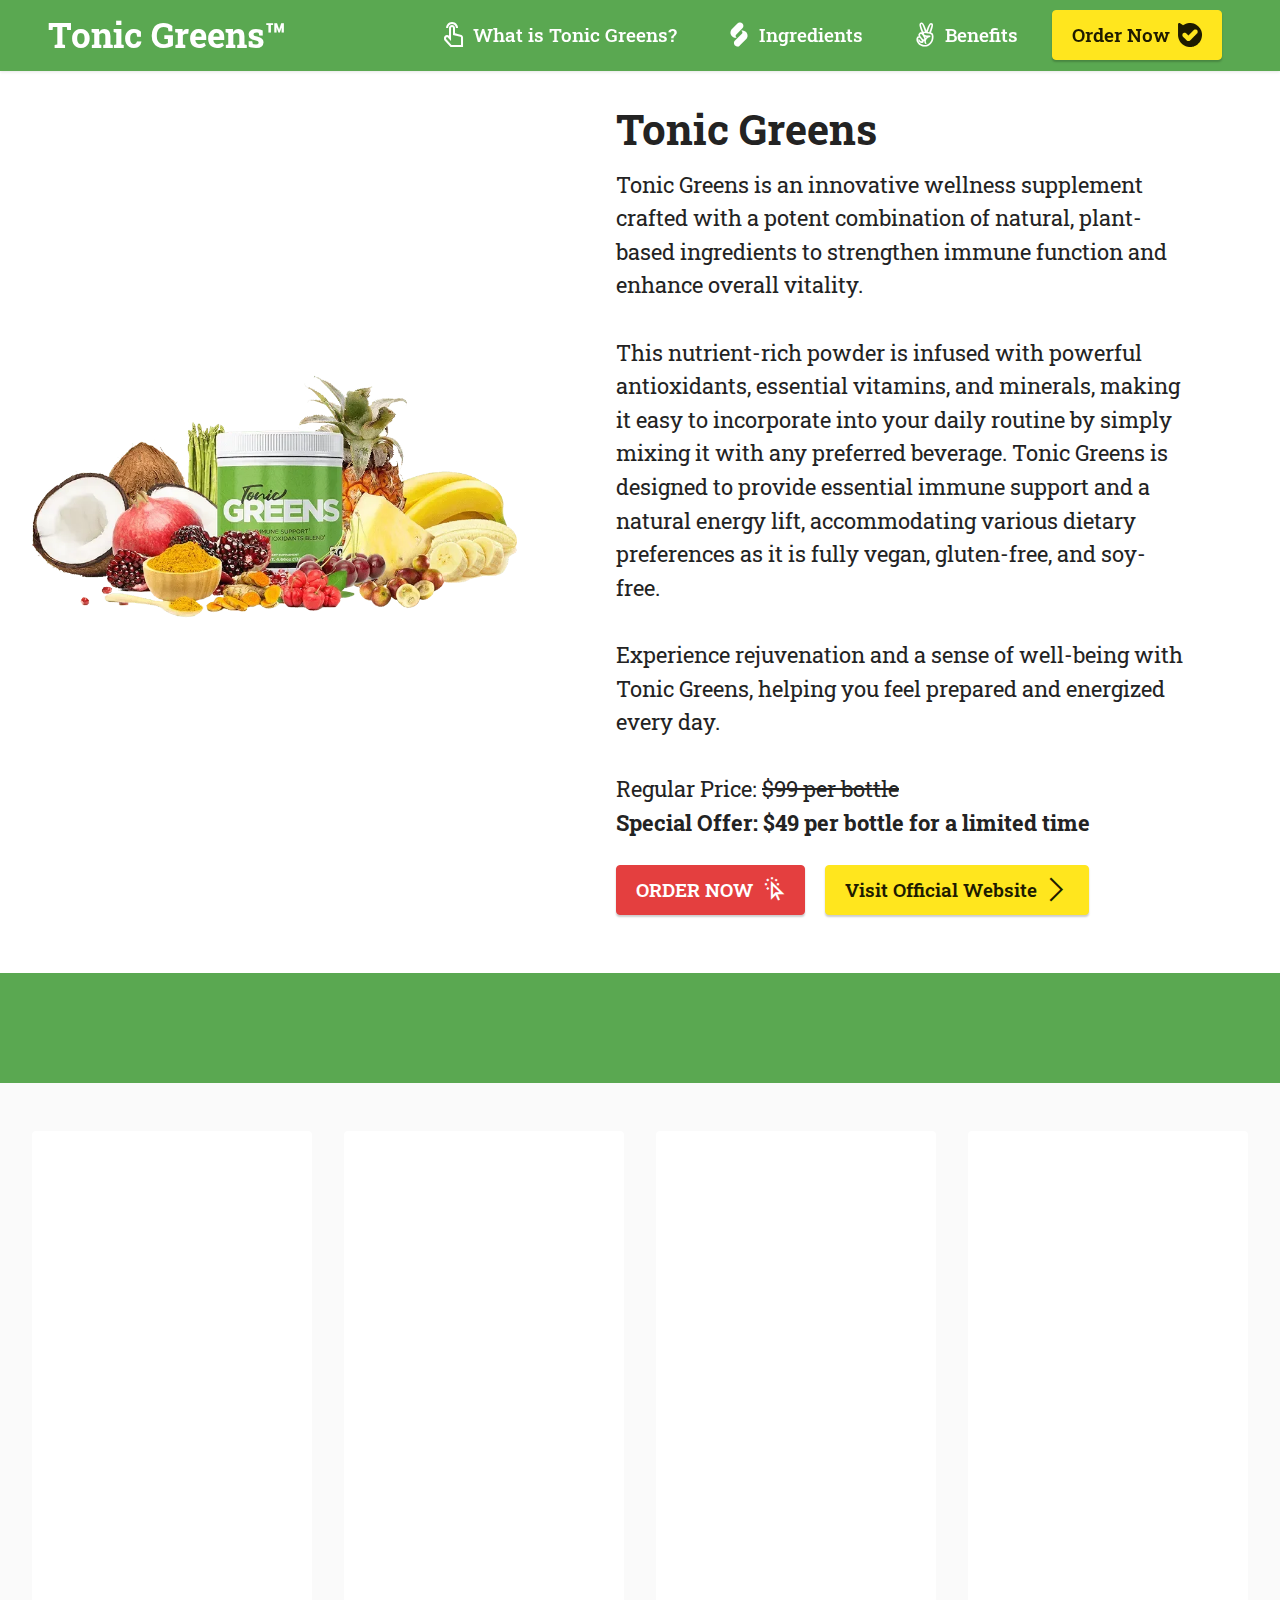
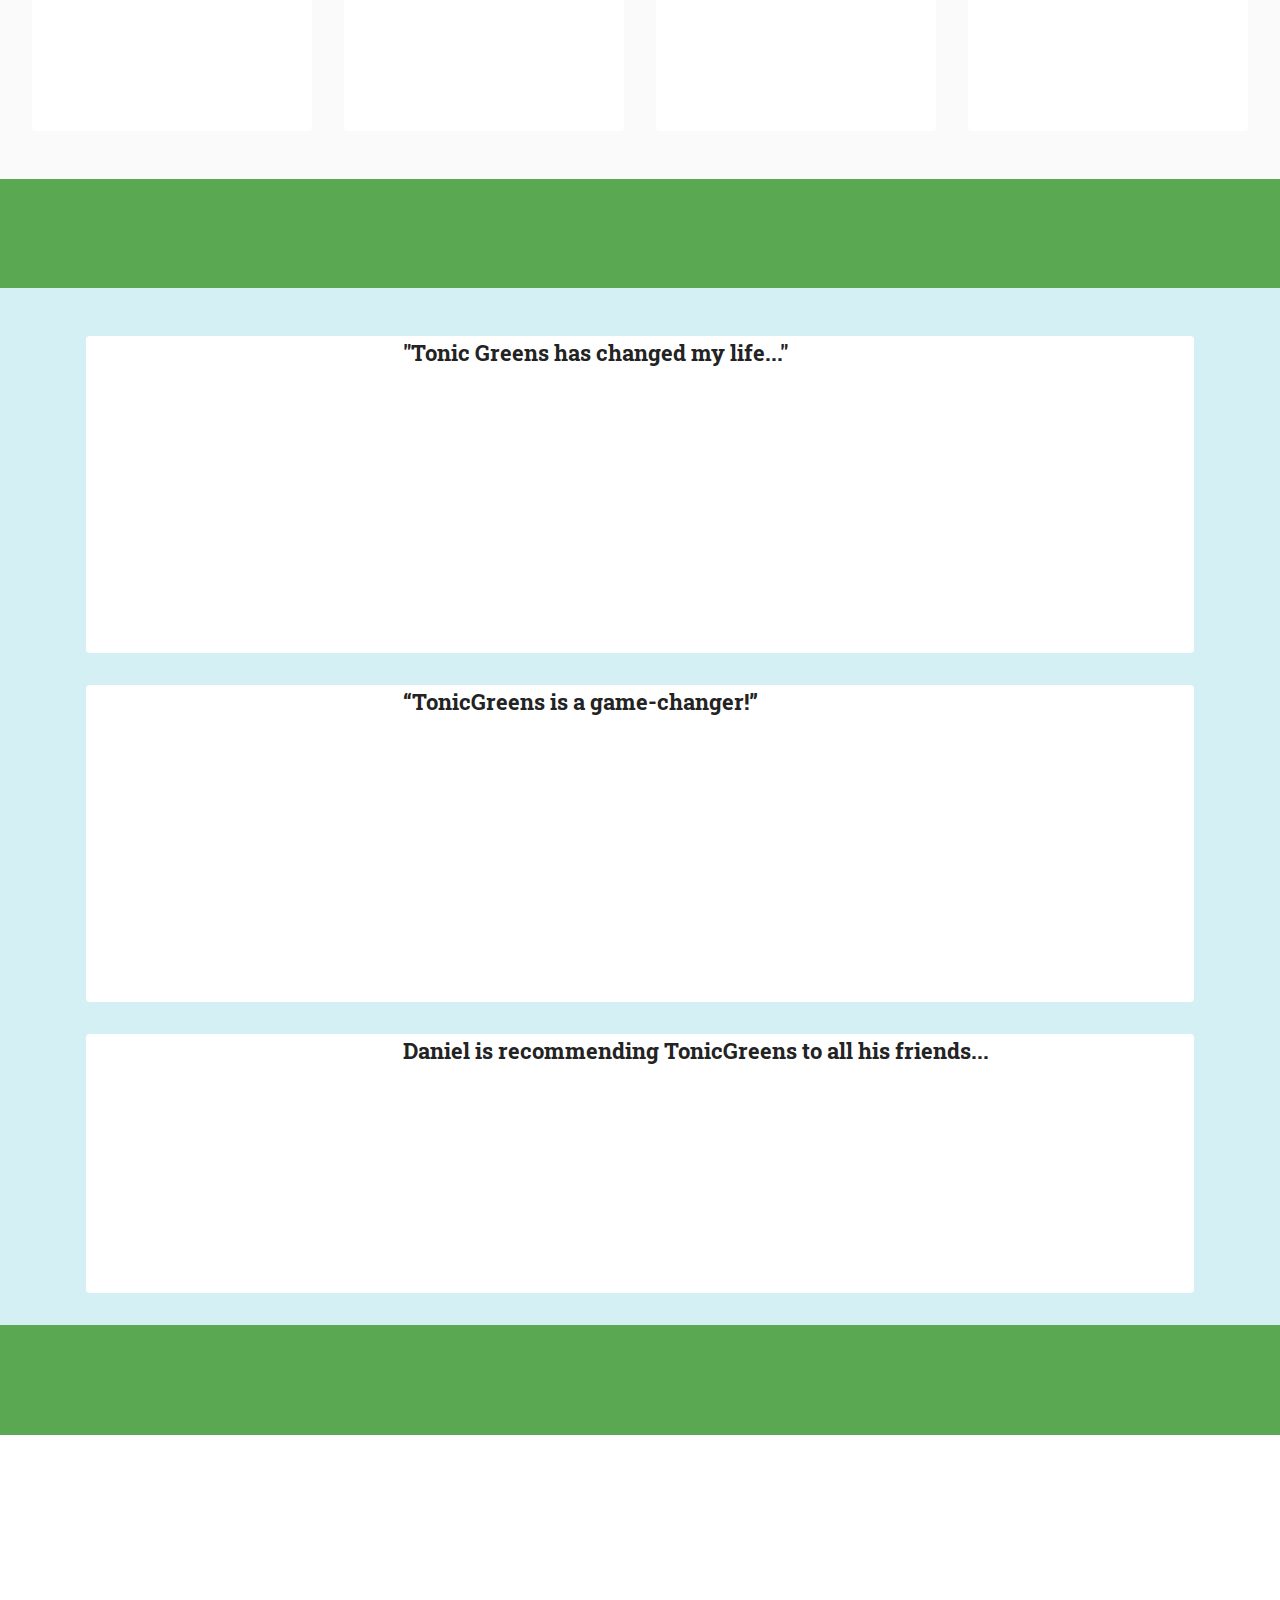
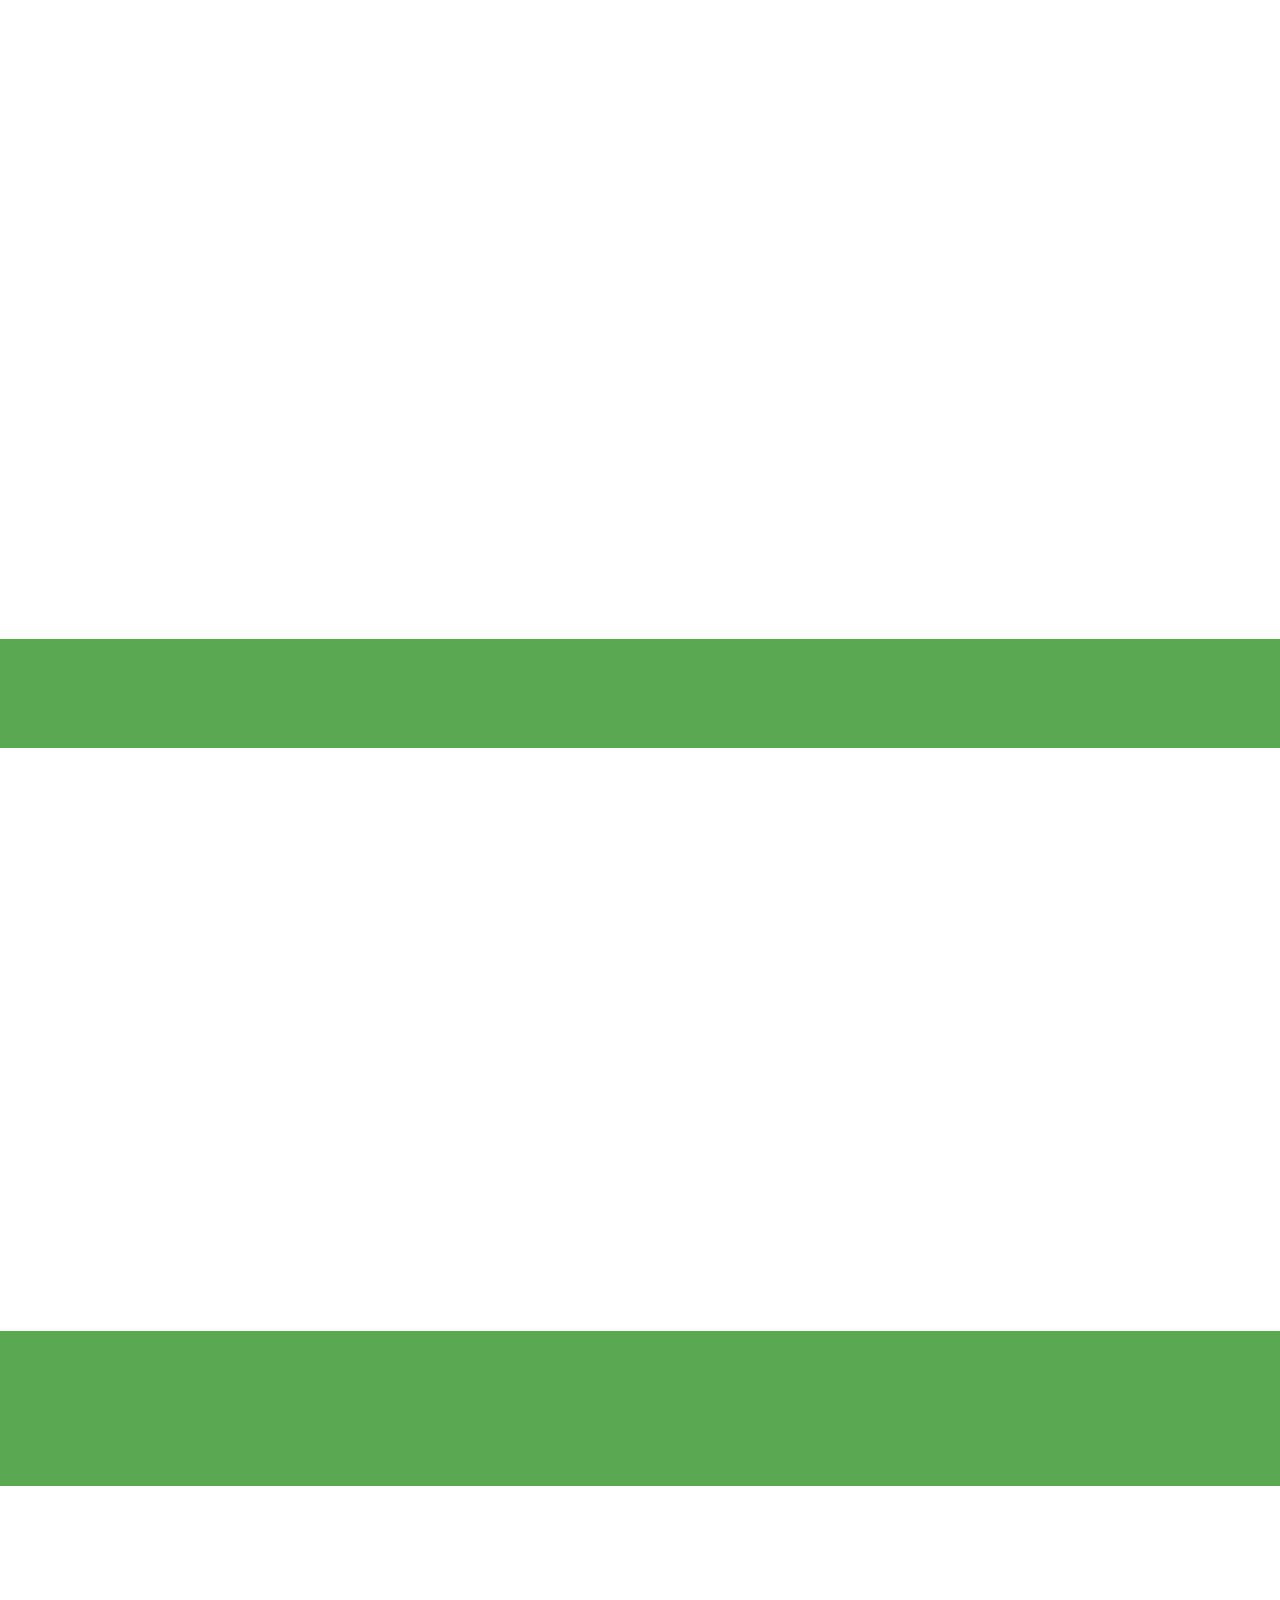
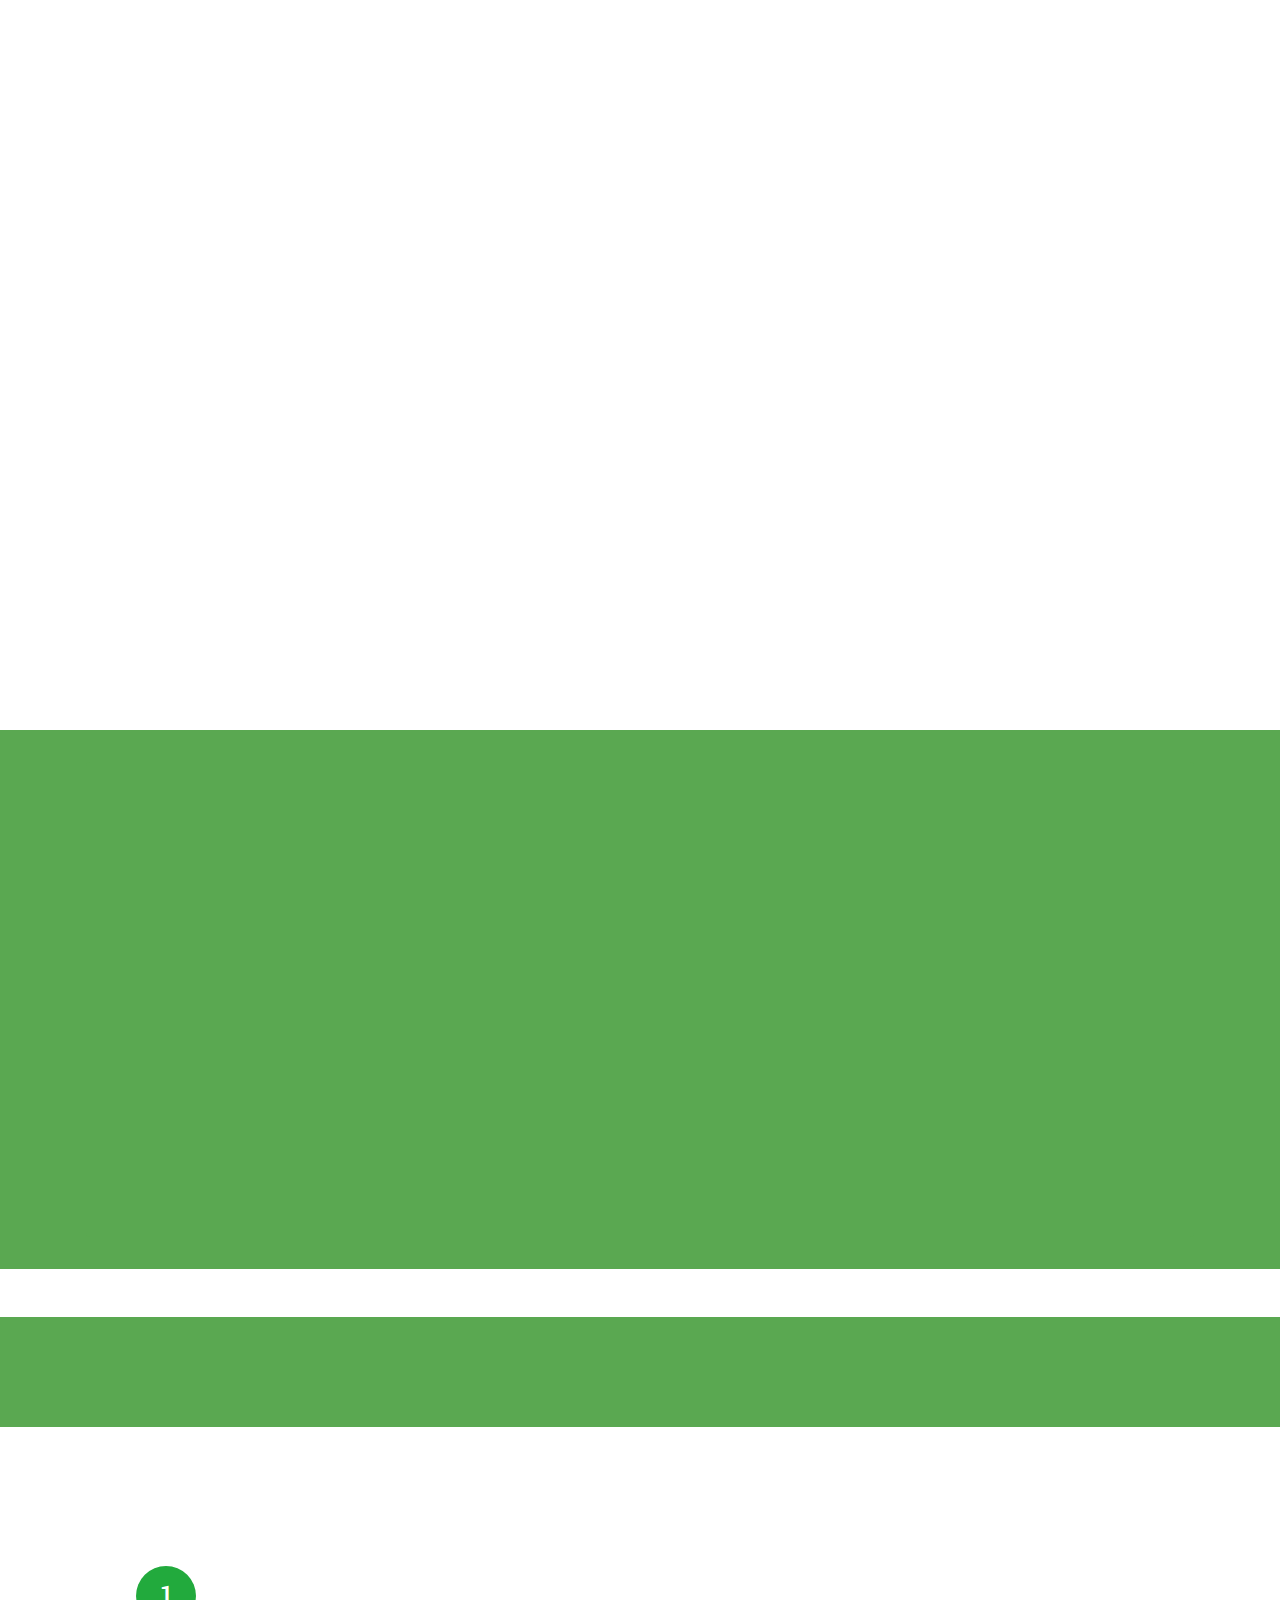
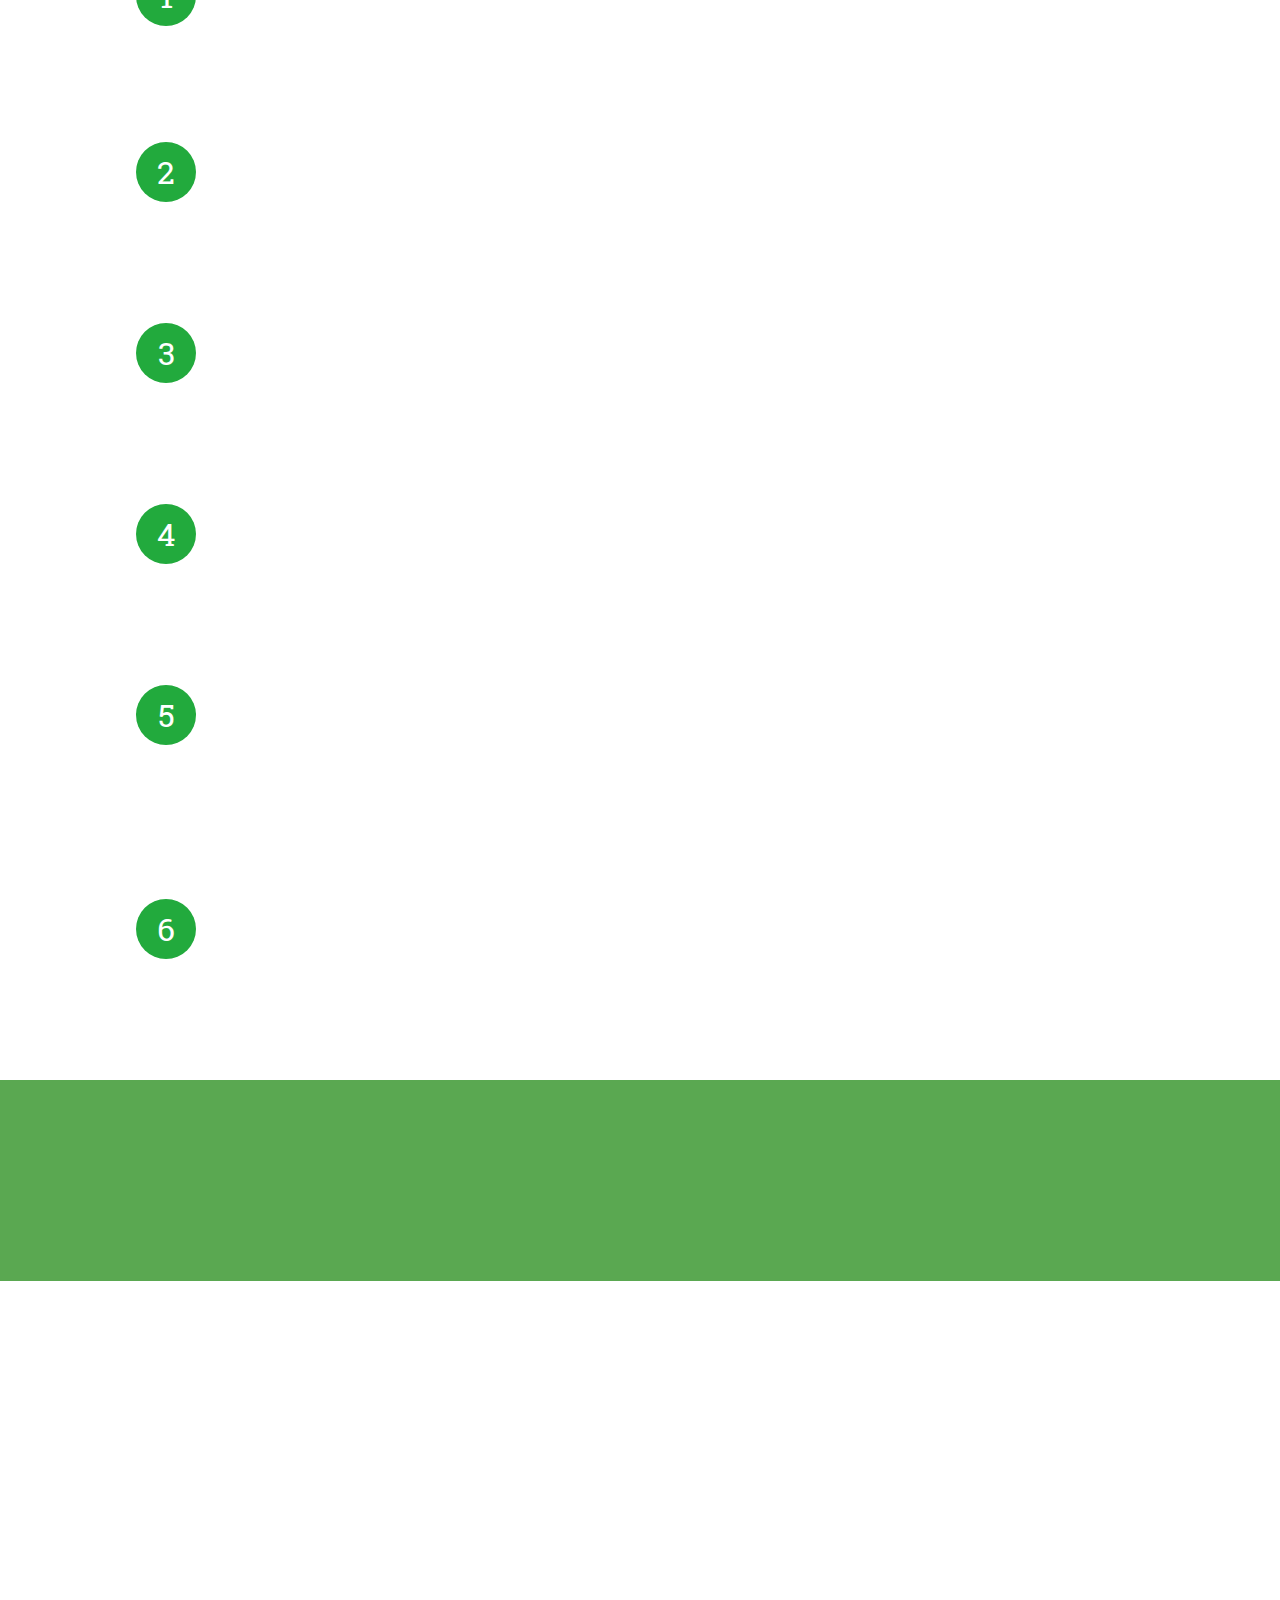
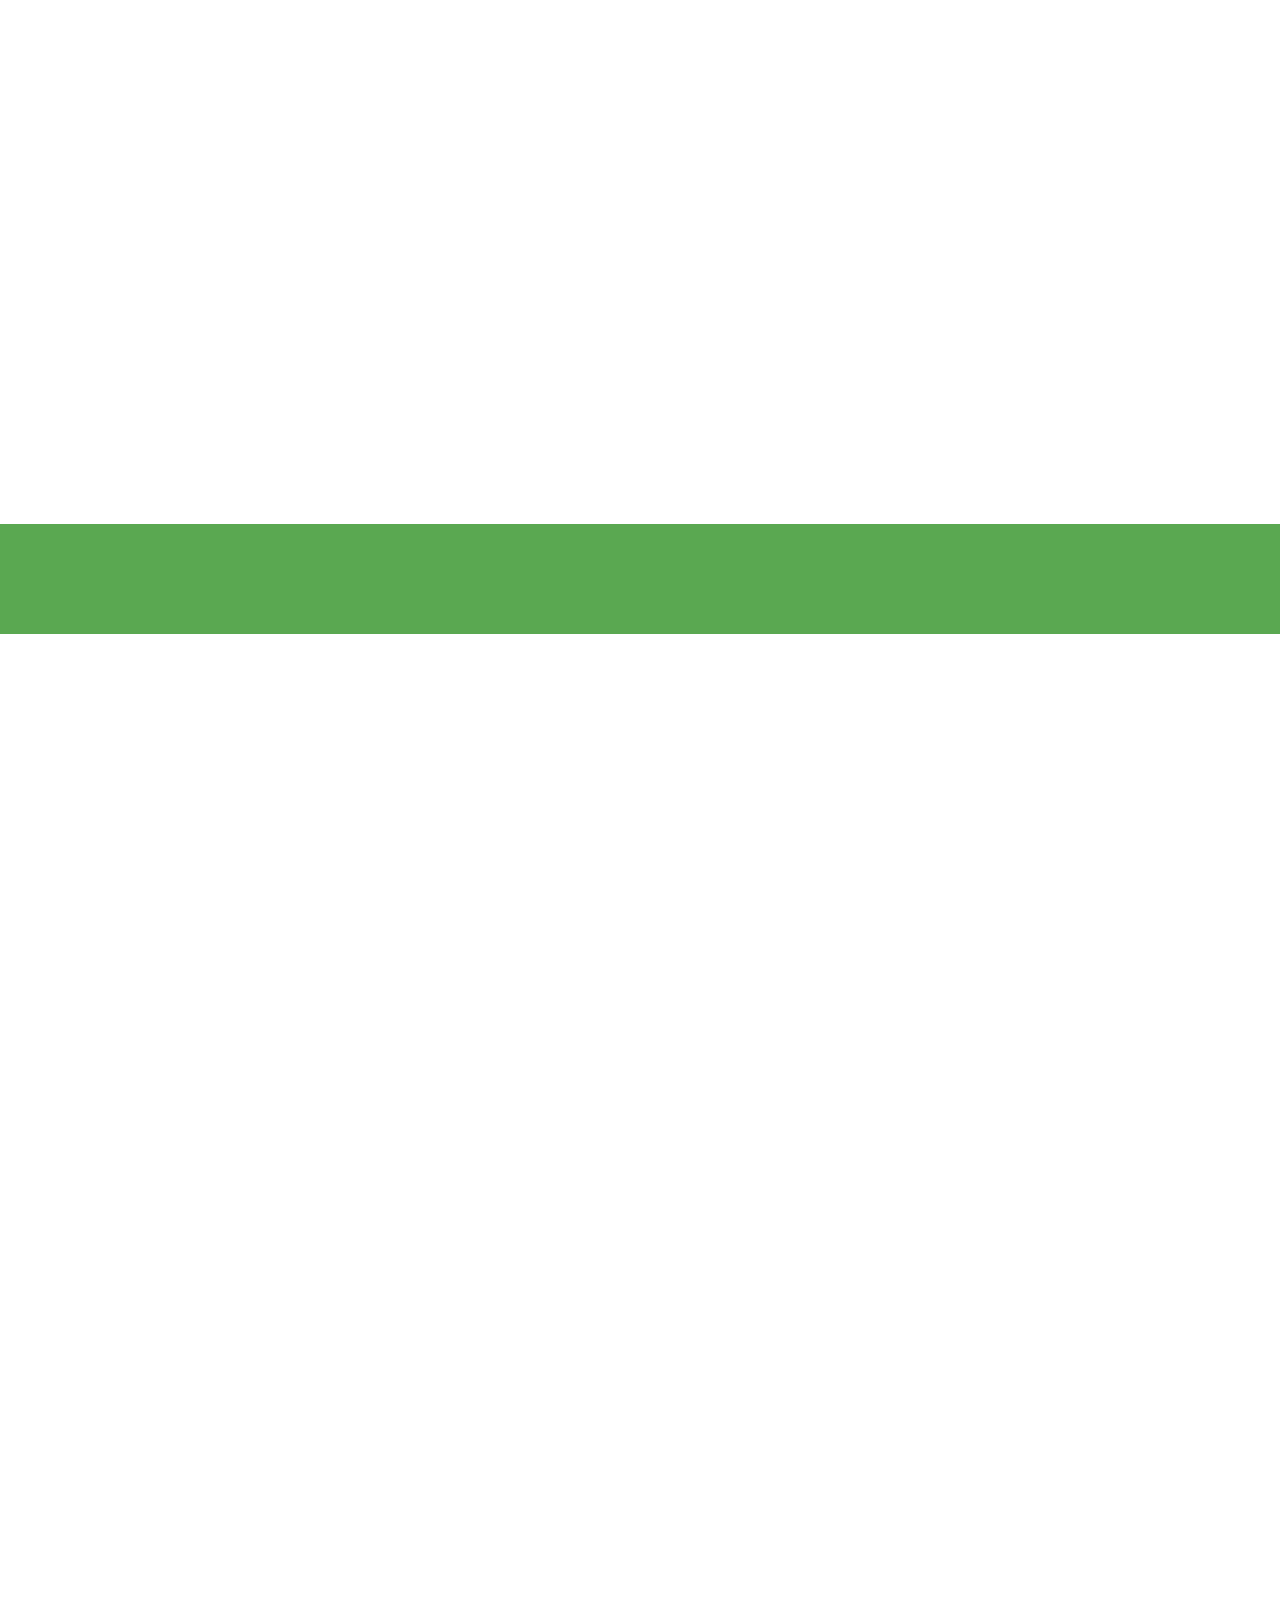
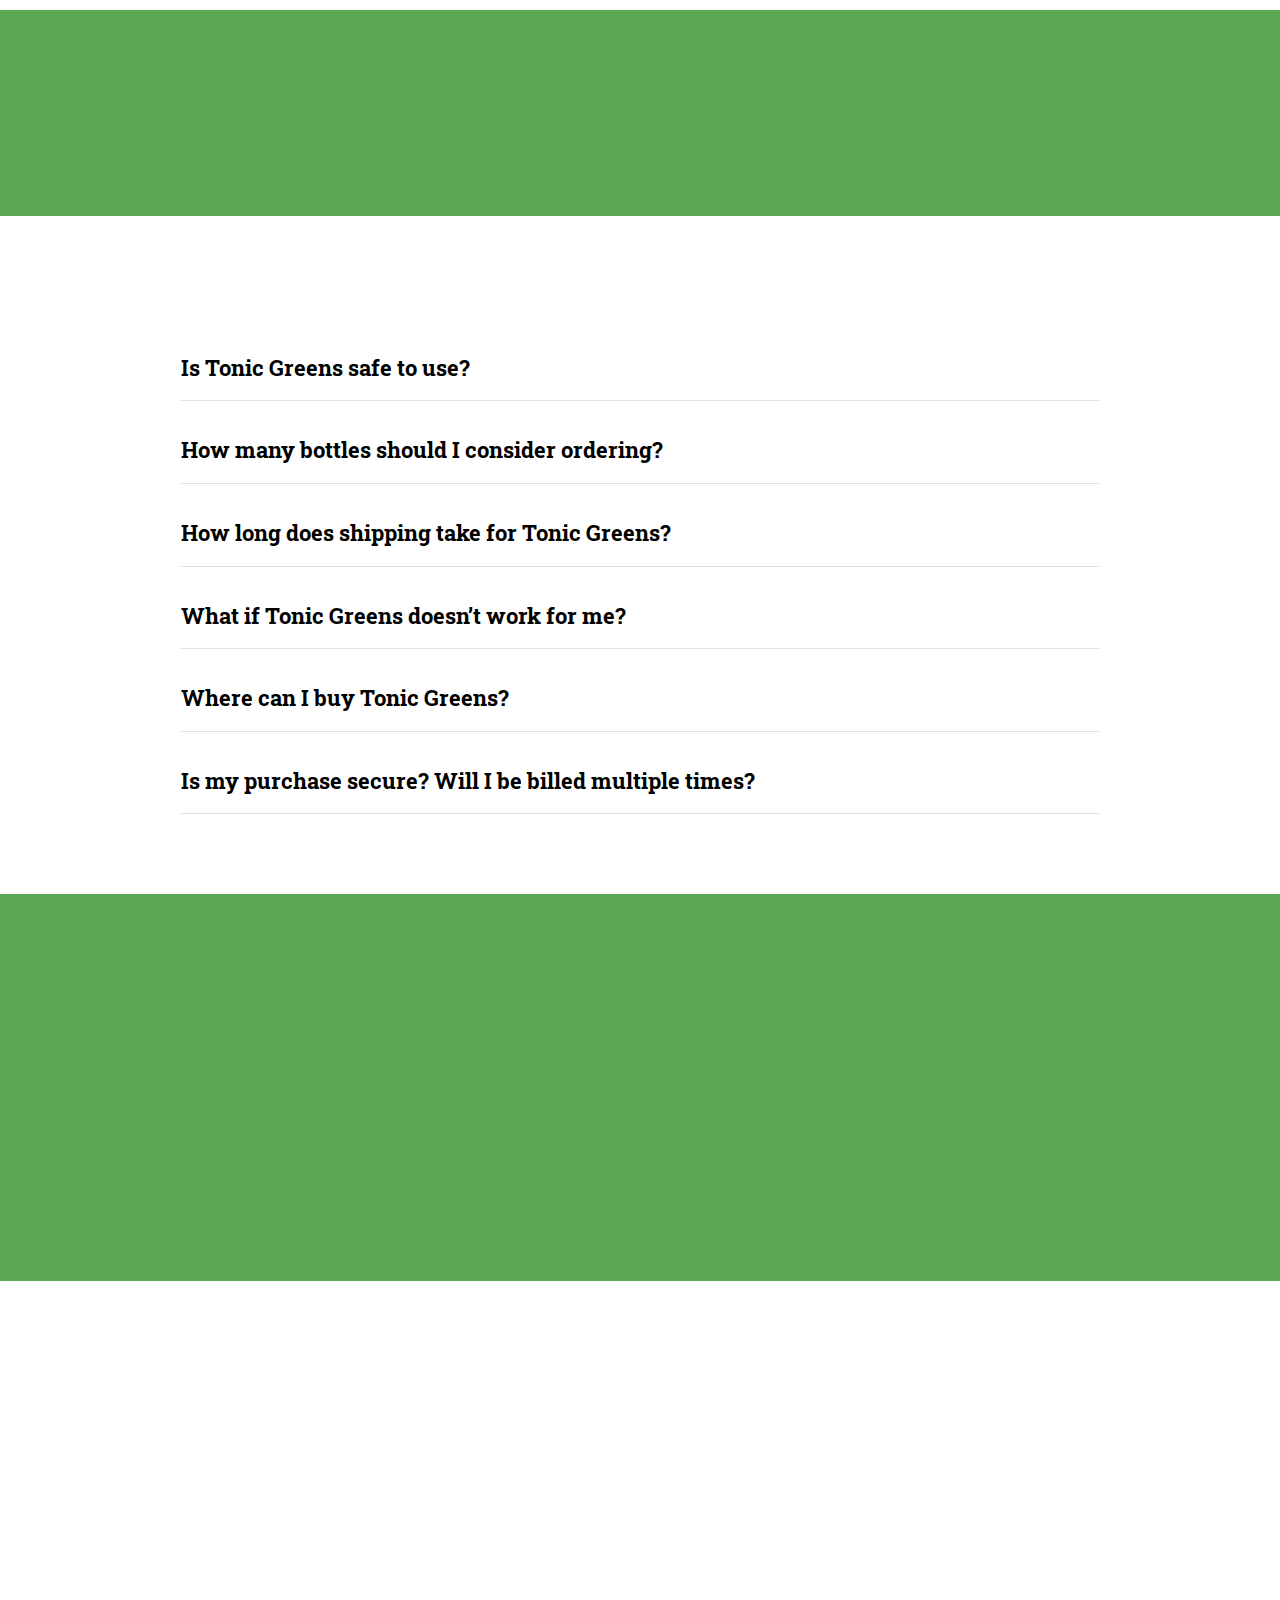
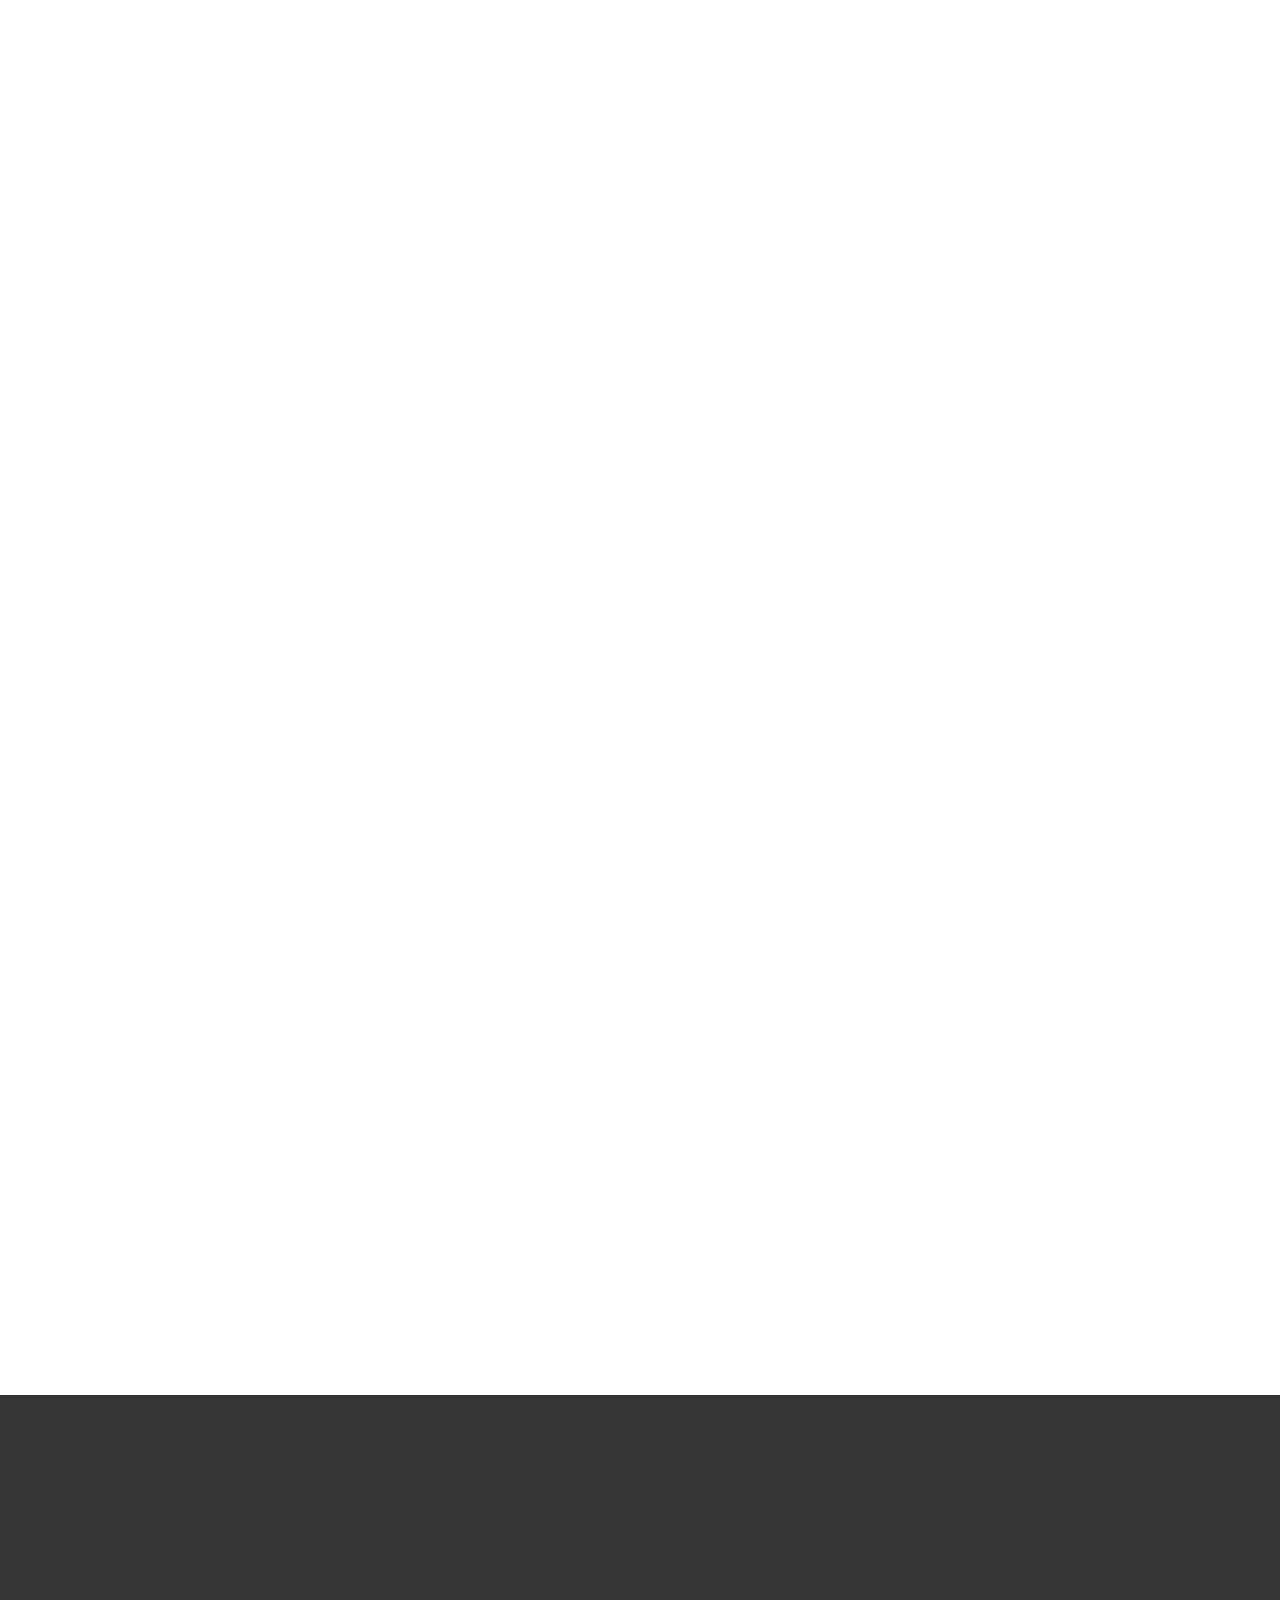
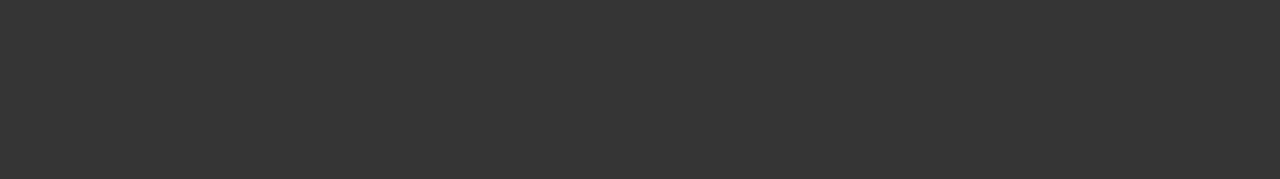
<file: index.html>
<!DOCTYPE html><html lang="en-US"><!-- --><head> <meta charset="UTF-8"> <meta http-equiv="X-UA-Compatible" content="IE=edge"> <meta name="viewport" content="width=device-width,initial-scale=1,minimum-scale=1"> <link rel="apple-touch-icon" sizes="180x180" href="images/apple-touch-icon.png"> <link rel="icon" type="image/png" sizes="32x32" href="images/favicon-32x32.png"> <link rel="icon" type="image/png" sizes="16x16" href="images/favicon-16x16.png"> <link rel="manifest" href="/site.webmanifest"> <meta name="msapplication-TileColor" content="#da532c"> <meta name="theme-color" content="#ffffff"> <meta name="description" content="Tonic Greens is an all-in-one dietary supplement that has been meticulously designed to improve overall health and mental wellness."> <meta name="keywords" content="tonic greens"> <meta http-equiv="content-language" content="en-US"> <meta name="robots" content="index, follow"> <title>Tonic Greens® | Official Website</title> <!-- Open Graph Meta Tags --> <meta property="og:url" content="https://tonicgreens-web.com/"> <meta property="og:type" content="website"> <meta property="og:title" content="Tonic Greens® | Official Website"> <meta property="og:description" content="Tonic Greens is an all-in-one dietary supplement that has been meticulously designed to improve overall health and mental wellness."> <meta property="og:image" content="https://tonicgreens-web.com/assets/images/tonic-greens-400x250.webp">  <link rel="canonical" href="https://tonicgreens-web.com/"> <link rel="stylesheet" href="css/mobirise2.css"> <link rel="stylesheet" href="css/mobirise-icons.css"> <link rel="stylesheet" href="css/bootstrap.min.css"> <link rel="stylesheet" href="css/bootstrap-grid.min.css"> <link rel="stylesheet" href="css/bootstrap-reboot.min.css"> <link rel="stylesheet" href="css/animate.css"> <link rel="stylesheet" href="css/style_1.css"> <link rel="stylesheet" href="css/styles.css"> <link rel="stylesheet" href="css/style.css"> <link rel="preload" href="https://fonts.googleapis.com/css?family=Roboto+Slab:100,200,300,400,500,600,700,800,900&display=swap" as="style" onload="this.onload=null;this.rel='stylesheet'"> <noscript> <link rel="stylesheet" href="https://fonts.googleapis.com/css?family=Roboto+Slab:100,200,300,400,500,600,700,800,900&display=swap"> </noscript> <link rel="preload" as="style" href="css/mbr-additional.css"> <link rel="stylesheet" href="css/mbr-additional.css" type="text/css"> </head> <body> <main itemtype="http://schema.org/Product" itemscope="" id="main"> <meta itemprop="name" content="Tonic Greens"> <link itemprop="image" href="https://tonicgreens-web.com/assets/images/tonic-greens-400x250.webp"> <meta itemprop="description" content="Tonic Greens is an all-in-one dietary supplement that has been meticulously designed to improve overall health and mental wellness."> <meta itemprop="sku" content="tonicgrns-wb-12"> <div itemprop="offers" itemtype="http://schema.org/Offer" itemscope=""> <link itemprop="url" href="https://tonicgreens-web.com/"> <meta itemprop="availability" content="https://schema.org/InStock"> <meta itemprop="priceCurrency" content="USD"> <meta itemprop="itemCondition" content="https://schema.org/NewCondition"> <meta itemprop="price" content="49.00"> <meta itemprop="priceValidUntil" content="2025-05-21"> <div itemprop="seller" itemtype="http://schema.org/Organization" itemscope=""> <meta itemprop="name" content="Tonic Greens"> </div> <div itemprop="brand" itemscope="" itemtype="https://schema.org/Brand"> <meta itemprop="name" content="Tonic Greens"> </div> </div> <div itemprop="aggregateRating" itemtype="http://schema.org/AggregateRating" itemscope=""> <meta itemprop="reviewCount" content="7657"> <meta itemprop="ratingValue" content="5.0"> </div> <section data-bs-version="5.1" class="menu menu2 cid-tJkiqjPUPv" once="menu" id="menu2-1h"> <nav class="navbar navbar-dropdown navbar-fixed-top navbar-expand-lg"> <div class="container-fluid"> <div class="navbar-brand"> <span class="navbar-caption-wrap"><a class="navbar-caption text-primary display-2" href="https://tonicgreens-web.com/">Tonic Greens™</a></span> </div> <button class="navbar-toggler" type="button" data-toggle="collapse" data-bs-toggle="collapse" data-target="#navbarSupportedContent" data-bs-target="#navbarSupportedContent" aria-controls="navbarNavAltMarkup" aria-expanded="false" aria-label="Toggle navigation"> <div class="hamburger"> <span></span> <span></span> <span></span> <span></span> </div> </button> <div class="collapse navbar-collapse" id="navbarSupportedContent"> <ul class="navbar-nav nav-dropdown" data-app-modern-menu="true"> <li class="nav-item"><a class="nav-link link text-primary display-4" href="#Whats-Tonic-Greens"><span class="mobi-mbri mobi-mbri-touch mbr-iconfont mbr-iconfont-btn"></span>What is Tonic Greens?</a></li> <li class="nav-item"><a class="nav-link link text-primary display-4" href="#Tonic-Greens-Ingredients"><span class="socicon socicon-splice mbr-iconfont mbr-iconfont-btn"></span>Ingredients</a></li> <li class="nav-item"><a class="nav-link link text-primary display-4" href="#Tonic-Greens-Benefits"><span class="socicon socicon-angellist mbr-iconfont mbr-iconfont-btn"></span>Benefits</a> </li> </ul> <div class="navbar-buttons mbr-section-btn"><a class="btn btn-warning display-4" href="https://tonicgreens-web.com/order/" target="_blank" rel="nofollow noopener"><span class="socicon socicon-bale mbr-iconfont mbr-iconfont-btn"></span>Order Now</a></div> </div> </div> </nav> </section> <section data-bs-version="5.1" class="header14 cid-tQ8FYQcUa5" id="header14-2a"> <div class="container-fluid"> <div class="row justify-content-center align-items-center"> <div class="col-12 col-md-5 image-wrapper"> <img src="images/tonicgreens.webp" alt="Tonic Greens"> </div> <div class="col-12 col-md"> <div class="text-wrapper"> <h1 class="mbr-section-title mbr-fonts-style mb-3 display-1"><br><strong>Tonic Greens</strong></h1> <p class="mbr-text mbr-fonts-style display-7"> Tonic Greens is an innovative wellness supplement crafted with a potent combination of natural, plant-based ingredients to strengthen immune function and enhance overall vitality. <br><br> This nutrient-rich powder is infused with powerful antioxidants, essential vitamins, and minerals, making it easy to incorporate into your daily routine by simply mixing it with any preferred beverage. Tonic Greens is designed to provide essential immune support and a natural energy lift, accommodating various dietary preferences as it is fully vegan, gluten-free, and soy-free. <br><br> Experience rejuvenation and a sense of well-being with Tonic Greens, helping you feel prepared and energized every day. <br><br>Regular Price: <strike>$99 per bottle</strike><br><strong>Special Offer: $49 per bottle for a limited time</strong><br> </p> <div class="mbr-section-btn mt-3"> <a class="btn btn-secondary display-4" href="https://tonicgreens-web.com/order/" target="_blank" rel="nofollow noopener"> <span class="mobi-mbri mobi-mbri-cursor-click mbr-iconfont mbr-iconfont-btn"></span>ORDER NOW </a> <a class="btn btn-warning display-4" href="https://tonicgreens-web.com/order/" target="_blank" rel="nofollow noopener"> <span class="mobi-mbri mobi-mbri-arrow-next mbr-iconfont mbr-iconfont-btn"></span>Visit Official Website </a> </div> </div> </div> </div> </div> </section> <section data-bs-version="5.1" class="content4 cid-tJa5RDV0f1" id="content4-b"> <div class="container"> <div class="row justify-content-center"> <div class="title col-md-12 col-lg-10"> <h3 class="mbr-section-title mbr-fonts-style align-center mb-4 display-1"><strong>Why Choose Tonic Greens?</strong></h3> </div> </div> </div> </section> <section data-bs-version="5.1" class="gallery3 cid-tJa7GIB8Sx" id="gallery3-c"> <div class="container-fluid"> <div class="row mt-4"> <div class="item features-image сol-12 col-md-6 col-lg-3 active"> <div class="item-wrapper"> <div class="item-img"> <img src="images/madeinusa-500x300.webp" alt="Tonic Greens made in usa" data-slide-to="1" data-bs-slide-to="1"> </div> <div class="item-content"> <p class="mbr-text mbr-fonts-style mt-3 display-7"><strong>Made in the USA</strong><br>Tonic Greens is proudly formulated and produced in the United States, ensuring top-notch quality and care in every batch.</p> </div> </div> </div> <div class="item features-image сol-12 col-md-6 col-lg-3"> <div class="item-wrapper"> <div class="item-img"> <img src="images/fda-approved-500x300.webp" alt="Tonic Greens fda approved" data-slide-to="2" data-bs-slide-to="2"> </div> <div class="item-content"> <p class="mbr-text mbr-fonts-style mt-3 display-7"><strong>FDA Approved</strong><br>Tonic Greens is manufactured in a facility that is registered with the <a href="https://www.usa.gov/agencies/food-and-drug-administration" class="text-black">FDA</a>, adhering to their strict guidelines for quality and safety.<br></p> </div> </div> </div> <div class="item features-image сol-12 col-md-6 col-lg-3"> <div class="item-wrapper"> <div class="item-img"> <img src="images/gmp-certified-500x300.webp" alt="Tonic Greens gmp certified" data-slide-to="3" data-bs-slide-to="3"> </div> <div class="item-content"> <p class="mbr-text mbr-fonts-style mt-3 display-7"><strong><a href="https://en.wikipedia.org/wiki/Good_manufacturing_practice" class="text-info"><b>GMP</b></a> Certified</strong><br>Produced following Good Manufacturing Practices (GMP), guaranteeing the highest standard of pharmaceutical-grade quality.<br></p> </div> </div> </div> <div class="item features-image сol-12 col-md-6 col-lg-3"> <div class="item-wrapper"> <div class="item-img"> <img src="images/100-natural-500x300.webp" alt="Tonic Greens natural product" title="" data-slide-to="4" data-bs-slide-to="4"> </div> <div class="item-content"> <p class="mbr-text mbr-fonts-style mt-3 display-7"><strong>100% Natural</strong><br>We are committed to offering a product that is 100% natural, non-GMO, and gluten-free, ensuring it meets the highest standards for natural health supplements.</p> </div> </div> </div> </div> </div> </section> <section data-bs-version="5.1" class="content4 cid-tJaf2fkO51" id="content4-e"> <div class="container"> <div class="row justify-content-center"> <div class="title col-md-12 col-lg-10"> <h3 class="mbr-section-title mbr-fonts-style align-center mb-4 display-1"><strong>Tonic Greens Loved by Thousands</strong></h3> </div> </div> </div> </section> <section data-bs-version="5.1" class="features8 cid-tQ8NQBwt8d" xmlns="http://www.w3.org/1999/html" id="features9-2b"> <div class="container"> <div class="card"> <div class="card-wrapper"> <div class="row align-items-center"> <div class="col-12 col-md-3"> <div class="image-wrapper"> <img src="images/testimonial-face1-1-288x288.webp" alt="Tonic Greens review 1"> </div> </div> <div class="col-12 col-md"> <div class="card-box"> <div class="row"> <div class="col-md"> <h6 class="card-title mbr-fonts-style display-7"><strong>"Tonic Greens has changed my life..."</strong></h6> <p class="mbr-text mbr-fonts-style display-4"> Verified Purchase<br><br>I cannot recommend TonicGreens enough! I regularly purchase it and it has become my top choice. The quality and effectiveness have consistently exceeded my expectations. Since I began using TonicGreens during the pandemic to strengthen my immune system, my health has significantly improved. It’s now a daily staple in my routine!<br><br><strong>- Isabella D.</strong> - New York, USA<br></p> </div> </div> </div> </div> </div> </div> </div> <div class="card"> <div class="card-wrapper"> <div class="row align-items-center"> <div class="col-12 col-md-3"> <div class="image-wrapper"> <img src="images/testimonial-face2-288x288.webp" alt="Tonic Greens review 2"> </div> </div> <div class="col-12 col-md"> <div class="card-box"> <div class="row"> <div class="col-md"> <h6 class="card-title mbr-fonts-style display-7"><strong>“TonicGreens is a game-changer!”</strong></h6> <p class="mbr-text mbr-fonts-style display-4"> Verified Purchase<br><br>I’m thrilled with TonicGreens! These supplements are now a must-have in my daily routine. Not only do they provide all the key nutrients I need, but they also enhance my immune system. Since I started using <a href="https://tonicgreens-web.com/" class="text-black">Tonic Greens</a>, I’ve noticed a dramatic improvement in my energy levels and focus. It’s amazing how effective this product is!<br><br><strong>- Jan Barry</strong> - Wyoming, USA<br></p> </div> </div> </div> </div> </div> </div> </div> <div class="card"> <div class="card-wrapper"> <div class="row align-items-center"> <div class="col-12 col-md-3"> <div class="image-wrapper"> <img src="images/testimonial-face3-288x288.webp" alt="Tonic Greens review 3"> </div> </div> <div class="col-12 col-md"> <div class="card-box"> <div class="row"> <div class="col-md"> <h6 class="card-title mbr-fonts-style display-7"><strong>Daniel is recommending TonicGreens to all his friends...</strong><br></h6> <p class="mbr-text mbr-fonts-style display-4"> Verified Purchase<br><br>TonicGreens is now an essential part of my morning routine. It’s incredibly easy to use, and I love how convenient it is. The taste is amazing, and I can really feel the immune-boosting benefits with every serving. I highly recommend it!<br><br><strong>- Daniel C.</strong> - California, USA</p> </div> </div> </div> </div> </div> </div> </div> </div> </section> <section data-bs-version="5.1" class="content4 cid-tJajkNoSCp" id="Whats-Tonic-Greens"> <div class="container"> <div class="row justify-content-center"> <div class="title col-md-12 col-lg-10"> <h3 class="mbr-section-title mbr-fonts-style align-center mb-4 display-1"><strong>What is Tonic Greens?</strong></h3> </div> </div> </div> </section> <section data-bs-version="5.1" class="features16 cid-tJakCNFU8o" id="features17-h"> <div class="container-fluid"> <div class="content-wrapper"> <div class="row align-items-center"> <div class="col-12 col-lg-4"> <div class="image-wrapper"> <img src="images/tonic-greens-ingredients-551x453.webp" alt="Tonic Greens bottle"> </div> </div> <div class="col-12 col-lg"> <div class="text-wrapper"> <p class="mbr-text mbr-fonts-style mb-4 display-7"> Tonic Greens is a powerful, all-natural supplement designed to enhance immune strength and deliver a rich source of antioxidants. Packed with a unique blend of 57 herbs, vitamins, and probiotics, this superfood mix provides comprehensive support for your overall health. With a quick-acting formula, Tonic Greens is suitable for individuals of all ages, offering a natural path to improved wellness. <br><br> Using premium, plant-based ingredients, Tonic Greens promotes long-term health benefits without any harmful side effects. It seamlessly fits into your daily regimen, delivering an easy yet effective way to boost your health. <a href="https://tonicgreens-web.com/" class="text-black">Tonic Greens</a> is the perfect choice to begin your health journey naturally. <br><br> This supplement is vegan, gluten-free, and soy-free, produced under strict standards to ensure a pure, high-quality product with no contaminants. </p> <div class="mbr-section-btn mt-3"> <a class="btn btn-warning display-7" href="https://tonicgreens-web.com/order/" target="_blank" rel="nofollow noopener">Order Now >></a> </div> </div> </div> </div> </div> </div> </section> <section data-bs-version="5.1" class="content4 cid-tJfCTzEpgO" id="content4-l"> <div class="container"> <div class="row justify-content-center"> <div class="title col-md-12 col-lg-10"> <h3 class="mbr-section-title mbr-fonts-style align-center mb-4 display-1"><strong>How Does Tonic Greens Work?</strong></h3> </div> </div> </div> </section> <section data-bs-version="5.1" class="content5 cid-tJfEBZE7yS" id="content5-m"> <div class="container"> <div class="row justify-content-center"> <div class="col-md-12 col-lg-10"> <p class="mbr-text mbr-fonts-style display-7">Tonic Greens is an organic supplement made from a unique blend of natural ingredients, designed to enhance your immune system. With 57 carefully selected herbal compounds, vitamins, and minerals, it provides a comprehensive nutritional boost. As we age, our bodies need more support to handle daily demands effectively.<br><br>While multivitamins might not provide all the necessary nutrients, Tonic Greens offers a balanced supplement that delivers consistent energy and helps fight off the effects of aging.<br><br>Alongside boosting immunity, Tonic Greens helps your body function smoothly. Regular consumption of <a href="https://tonicgreens-web.com/" class="text-black">Tonic Greens</a> has been linked to improved mental clarity and memory. Many users also report better blood sugar control and relief from digestive discomfort. With so many benefits, it's clear that consistent use of Tonic Greens contributes to improved overall health.<br> </p> </div> </div> </div> </section> <section data-bs-version="5.1" class="content4 cid-tJfKujCdgL" id="content4-s"> <div class="container"> <div class="row justify-content-center"> <div class="title col-md-12 col-lg-10"> <h3 class="mbr-section-title mbr-fonts-style align-center mb-4 display-1"> <strong>Get Your Discounted Tonic Greens Now</strong> <div><strong>While Stocks Last!</strong></div> </h3> </div> </div> </div> </section> <section data-bs-version="5.1" class="features3 cid-tZiaeS1VRY" id="features3-2o"> <div class="container"> <div class="row mt-4"> <div class="item features-image сol-12 col-md-6 col-lg-4"> <div class="item-wrapper"> <div class="item-img"> <a href="https://tonicgreens-web.com/order/" target="_blank" rel="nofollow noopener"><img src="images/tonicgreens-price-1-bottle.webp" alt="Tonic Greens 1 bottle price"></a> </div> </div> </div> <div class="item features-image сol-12 col-md-6 col-lg-4"> <div class="item-wrapper"> <div class="item-img"> <a href="https://tonicgreens-web.com/order/" target="_blank" rel="nofollow noopener"><img src="images/tonicgreens-price-2-380x726.webp" alt="Tonic Greens 6 bottle price "></a> </div> </div> </div> <div class="item features-image сol-12 col-md-6 col-lg-4"> <div class="item-wrapper"> <div class="item-img"> <a href="https://tonicgreens-web.com/order/" target="_blank" rel="nofollow noopener"><img src="images/tonicgreens-price-3-380x730.webp" alt="Tonic Greens 3 bottle price"></a> </div> </div> </div> </div> </div> </section> <section data-bs-version="5.1" class="image3 cid-ud8QURGZ8l" id="image3-2s"> <div class="container"> <div class="row justify-content-center"> <div class="col-12 col-lg-12"> <div class="image-wrapper"> <img src="images/warning-for-stocks.webp" alt="warning for stocks"> </div> </div> </div> </div> </section> <section data-bs-version="5.1" class="features6 cid-tJfOe1KHmS" id="features7-w"> <!----> <div class="container"> <div class="card-wrapper"> <div class="row align-items-center"> <div class="col-12 col-lg-4"> <div class="image-wrapper"> <img src="images/60-days-money-back-guarantee.webp" alt="Tonic Greens 60 days money back "> </div> </div> <div class="col-12 col-lg"> <div class="text-box"> <h5 class="mbr-title mbr-fonts-style display-5"><strong>60-DAYS 100% MONEY-BACK GUARANTEE</strong></h5> <p class="mbr-text mbr-fonts-style display-4"><br>This product is backed by a 60-DAYS money-back guarantee from the date of purchase. If you are not completely satisfied with this product, your results, or your experience within the first 60-DAYS of purchase, simply let us know by calling our toll-free number or sending us an email, and we will issue a full refund within 48 hours of receiving the product. That's right, simply return the Tonic Greens, even empty bottles, within 60 days of purchase for a full, no-questions-asked refund.<br></p> <div class="mbr-section-btn pt-3"><a href="https://tonicgreens-web.com/order/" target="_blank" rel="nofollow noopener" class="btn btn-warning display-4">GET YOUR BOTTLE TODAY </a></div> </div> </div> </div> </div> </div> </section> <section data-bs-version="5.1" class="content4 cid-tJfRh2Youc" id="content4-z"> <div class="container"> <div class="row justify-content-center"> <div class="title col-md-12 col-lg-10"> </div> </div> </div> </section> <section data-bs-version="5.1" class="content4 cid-tJfQHO0f5l" id="content4-x"> <div class="container"> <div class="row justify-content-center"> <div class="title col-md-12 col-lg-10"> <h3 class="mbr-section-title mbr-fonts-style align-center mb-4 display-1"><strong>Key Ingredients in Tonic Greens</strong></h3> </div> </div> </div> </section> <section data-bs-version="5.1" class="features19 cid-tJfQMRJR5w" id="Tonic-Greens-Ingredients"> <div class="container-fluid"> <div class="row justify-content-center"> <div class="col-md-12 col-lg-11"> <div class="card-wrapper pb-4"> <div class="card-box align-center"> <p class="mbr-text mbr-fonts-style mb-4 display-7"><strong>Why is Tonic Greens so effective?</strong><br>It includes 8 ingredients with proven health benefits, selected for maximum wellness support. </p> </div> </div> </div> <div class="col-12 col-md-10"> <div class="item mbr-flex"> <div class="icon-box"> <span class="step-number mbr-fonts-style display-5">1</span> </div> <div class="text-box"> <h4 class="icon-title card-title mbr-black mbr-fonts-style display-4"><strong>Resveratrol:</strong></h4> <h5 class="icon-text mbr-black mbr-fonts-style display-7"> Resveratrol is known for its powerful antioxidant and anti-inflammatory properties, which support cellular health and may aid in slowing down aging processes. </h5> </div> </div> <div class="item mbr-flex"> <div class="icon-box"> <span class="step-number mbr-fonts-style display-5">2</span> </div> <div class="text-box"> <h4 class="icon-title card-title mbr-black mbr-fonts-style display-7"><strong>Turmeric Root:</strong></h4> <h5 class="icon-text mbr-black mbr-fonts-style display-7">Rich in curcumin, Turmeric is valued for its strong antioxidant and anti-inflammatory effects, promoting overall wellness and protecting skin from environmental stressors.</h5> </div> </div> <div class="item mbr-flex"> <div class="icon-box"> <span class="step-number mbr-fonts-style display-5">3</span> </div> <div class="text-box"> <h4 class="icon-title card-title mbr-black mbr-fonts-style display-7"><strong>Quercetin:</strong></h4> <h5 class="icon-text mbr-black mbr-fonts-style display-7">Quercetin boosts immune defenses and assists in detoxification, also known for helping maintain healthy blood sugar levels and protection against various viruses.</h5> </div> </div> <div class="item mbr-flex"> <div class="icon-box"> <span class="step-number mbr-fonts-style display-5">4</span> </div> <div class="text-box"> <h4 class="icon-title card-title mbr-black mbr-fonts-style display-7"><strong>Mushroom Blend (Shiitake, Maitake, Reishi):</strong></h4> <h5 class="icon-text mbr-black mbr-fonts-style display-7">These mushrooms are celebrated for their immune-boosting properties and may offer support against cell damage while aiding in virus resistance.</h5> </div> </div> <div class="item mbr-flex"> <div class="icon-box"> <span class="step-number mbr-fonts-style display-5">5</span> </div> <div class="text-box"> <h4 class="icon-title card-title mbr-black mbr-fonts-style display-7"><strong>Pomegranate Fruit:</strong></h4> <h5 class="icon-text mbr-black mbr-fonts-style display-7">Known for its antioxidant richness, Pomegranate extract reduces inflammation and oxidative stress, promoting healthy cells and offering protection against various health challenges.</h5> </div> </div> <div class="item mbr-flex last"> <div class="icon-box"> <span class="step-number mbr-fonts-style display-5">6</span> </div> <div class="text-box"> <h4 class="icon-title card-title mbr-black mbr-fonts-style display-7"><strong>Beetroot:</strong></h4> <h5 class="icon-text mbr-black mbr-fonts-style display-7">Beetroot, rich in vitamins and antioxidants, enhances immune function and protects cells from oxidative damage, supporting your body's natural defenses.</h5> </div> </div> </div> </div> </div> </section> <section data-bs-version="5.1" class="content4 cid-tJfTShLyqU" id="content4-12"> <div class="container-fluid"> <div class="row justify-content-center"> <div class="title col-md-12 col-lg-10"> <h3 class="mbr-section-title mbr-fonts-style align-center mb-4 display-1"> <strong>Limited Time Special Pricing - Act Now!</strong> <div><strong>Secure Your Reserved Tonic Greens While Stocks Last</strong></div> </h3> </div> </div> </div> </section> <section data-bs-version="5.1" class="features3 cid-tZiaUuUSyX" id="features3-2p"> <div class="container"> <div class="row mt-4"> <div class="item features-image сol-12 col-md-6 col-lg-4"> <div class="item-wrapper"> <div class="item-img"> <a href="https://tonicgreens-web.com/order/" target="_blank" rel="nofollow noopener"><img src="images/tonicgreens-price-1-bottle.webp" alt="Tonic Greens 1 bottle price"></a> </div> </div> </div> <div class="item features-image сol-12 col-md-6 col-lg-4"> <div class="item-wrapper"> <div class="item-img"> <a href="https://tonicgreens-web.com/order/" target="_blank" rel="nofollow noopener"><img src="images/tonicgreens-price-2-380x726.webp" alt="Tonic Greens 6 bottle price "></a> </div> </div> </div> <div class="item features-image сol-12 col-md-6 col-lg-4"> <div class="item-wrapper"> <div class="item-img"> <a href="https://tonicgreens-web.com/order/" target="_blank" rel="nofollow noopener"><img src="images/tonicgreens-price-3-380x730.webp" alt="Tonic Greens 3 bottle price"></a> </div> </div> </div> </div> </div> </section> <section data-bs-version="5.1" class="image3 cid-ud8SQoMKAk" id="image3-2t"> <div class="container"> <div class="row justify-content-center"> <div class="col-12 col-lg-12"> <div class="image-wrapper"> <img src="images/warning-for-stocks.webp" alt="warning for stocks"> </div> </div> </div> </div> </section> <section data-bs-version="5.1" class="content4 cid-tJfTbFY2bB" id="content4-10"> <div class="container"> <div class="row justify-content-center"> <div class="title col-md-12 col-lg-10"> <h3 class="mbr-section-title mbr-fonts-style align-center mb-4 display-1"><strong>Benefits of Tonic Greens</strong></h3> </div> </div> </div> </section> <section data-bs-version="5.1" class="content8 cid-tJfTkq2xVi" id="Tonic-Greens-Benefits"> <div class="container"> <div class="row justify-content-center"> <div class="counter-container col-md-12 col-lg-10"> <div class="mbr-text mbr-fonts-style display-7"> <ul> <li>Tonic Greens offers a comprehensive six-in-one formula with no reported side effects, making it suitable for daily use.</li> <li>This supplement is packed with powerful, antioxidant-rich ingredients to support long-term health.</li> <li>Its unique Phyto blend is crafted to provide strong, natural support for your immune system.</li> <li>Designed for quick action, Tonic Greens delivers benefits you can feel, with a taste you'll enjoy.</li> <li>With 100% natural ingredients, it boosts immune strength without any synthetic additives.</li> <li>The formula works to rejuvenate and sustain your immune system’s vitality over time.</li> <li>Tonic Greens aims to enhance your overall wellness, contributing to better health each day.</li> <li>Safe and nutritious, it combines health benefits with a delicious, refreshing flavor.</li> <li>A full satisfaction guarantee backs Tonic Greens, ensuring confidence in its quality.</li> <li>This superfood blend includes high-quality nutrients chosen specifically for immune support.</li> <li>The formula features a blend of detoxifying herbs, essential vitamins, and both prebiotics and probiotics to optimize health from within.</li> </ul> </div> </div> </div> </div> </section> <section data-bs-version="5.1" class="team2 cid-tJfWkGdbVo" xmlns="http://www.w3.org/1999/html" id="team2-15"> <div class="container"> <div class="card"> <div class="card-wrapper"> <div class="row align-items-center"> <div class="col-12 col-md-2"> <div class="image-wrapper"> <img src="images/free-shipping.webp" alt="free shipping"> </div> </div> <div class="col-12 col-md"> <div class="card-box"> <h5 class="card-title mbr-fonts-style m-0 mb-3 display-2"><strong>Every Order Comes With FREE Shipping Too!</strong></h5> <p class="mbr-text mbr-fonts-style display-5"> *97% Of Customers Order 6 Bottles (Our Recommended Option) </p> </div> </div> </div> </div> </div> </div> </section> <section data-bs-version="5.1" class="content16 cid-tWwH5xO2ma" id="content16-2n"> <div itemscope="" itemtype="https://schema.org/FAQPage" class="faq-wrap" id="faq-accordion"> <div class="container"> <div class="row justify-content-center"> <div class="col-12 col-md-10"> <div class="mbr-section-head align-center mb-4"> <h3 class="mbr-section-title mb-0 mbr-fonts-style display-2"><strong>Tonic Greens - Common Questions</strong></h3> </div> <div id="bootstrap-accordion_24" class="panel-group accordionStyles accordion" role="tablist" aria-multiselectable="true"> <div itemscope="" itemprop="mainEntity" itemtype="https://schema.org/Question" class="card mb-3"> <div class="card-header" role="tab" id="headingOne"> <a role="button" class="panel-title collapsed" data-toggle="collapse" data-bs-toggle="collapse" href="#collapse1_24" aria-expanded="false" aria-controls="collapse1"> <h6 itemprop="name" class="panel-title-edit mbr-fonts-style mb-0 display-7"><strong>Is Tonic Greens safe to use?</strong></h6> <span class="sign mbr-iconfont mbri-arrow-down"></span> </a> </div> <div itemscope="" itemprop="acceptedAnswer" itemtype="https://schema.org/Answer" id="collapse1_24" class="panel-collapse noScroll collapse" role="tabpanel" aria-labelledby="headingOne" data-parent="#accordion" data-bs-parent="#bootstrap-accordion_24"> <div itemprop="text" class="panel-body"> <p class="mbr-fonts-style panel-text display-7">Absolutely. Tonic Greens is crafted from 100% natural ingredients and has been deemed safe for regular use. Many users have enjoyed its benefits without any reported side effects. Produced in the USA in an FDA-registered and GMP-certified facility, it meets top safety and quality standards. Vegetarian-friendly, non-GMO, and free from harmful chemicals, it’s a reliable choice. However, those with medical conditions should consult their physician before starting any new supplement.</p> </div> </div> </div> <div itemscope="" itemprop="mainEntity" itemtype="https://schema.org/Question" class="card mb-3"> <div class="card-header" role="tab" id="headingOne"> <a role="button" class="panel-title collapsed" data-toggle="collapse" data-bs-toggle="collapse" href="#collapse2_24" aria-expanded="false" aria-controls="collapse2"> <h6 itemprop="name" class="panel-title-edit mbr-fonts-style mb-0 display-7"><strong>How many bottles should I consider ordering?</strong></h6> <span class="sign mbr-iconfont mbri-arrow-down"></span> </a> </div> <div itemscope="" itemprop="acceptedAnswer" itemtype="https://schema.org/Answer" id="collapse2_24" class="panel-collapse noScroll collapse" role="tabpanel" aria-labelledby="headingOne" data-parent="#accordion" data-bs-parent="#bootstrap-accordion_24"> <div itemprop="text" class="panel-body"> <p class="mbr-fonts-style panel-text display-7">For maximum benefits, using Tonic Greens consistently for at least 3 to 6 months is advised. While single-bottle purchases are possible, opting for 3 or 6-bottle packages secures you a better price and ensures you don’t run out. These discounts are available for a limited time, making now an ideal moment to invest in your health.</p> </div> </div> </div> <div itemscope="" itemprop="mainEntity" itemtype="https://schema.org/Question" class="card mb-3"> <div class="card-header" role="tab" id="headingOne"> <a role="button" class="panel-title collapsed" data-toggle="collapse" data-bs-toggle="collapse" href="#collapse3_24" aria-expanded="false" aria-controls="collapse3"> <h6 itemprop="name" class="panel-title-edit mbr-fonts-style mb-0 display-7"><strong>How long does shipping take for Tonic Greens?</strong></h6> <span class="sign mbr-iconfont mbri-arrow-down"></span> </a> </div> <div itemscope="" itemprop="acceptedAnswer" itemtype="https://schema.org/Answer" id="collapse3_24" class="panel-collapse noScroll collapse" role="tabpanel" aria-labelledby="headingOne" data-parent="#accordion" data-bs-parent="#bootstrap-accordion_24"> <div itemprop="text" class="panel-body"> <p class="mbr-fonts-style panel-text display-7">Orders within the US and Canada generally arrive within 5-7 business days. International shipments may take 8-15 business days, depending on customs. We partner with trusted carriers like FedEx and UPS to ensure timely delivery to your home or office.</p> </div> </div> </div> <div itemscope="" itemprop="mainEntity" itemtype="https://schema.org/Question" class="card mb-3"> <div class="card-header" role="tab" id="headingOne"> <a role="button" class="panel-title collapsed" data-toggle="collapse" data-bs-toggle="collapse" href="#collapse4_24" aria-expanded="false" aria-controls="collapse4"> <h6 itemprop="name" class="panel-title-edit mbr-fonts-style mb-0 display-7"><strong>What if Tonic Greens doesn’t work for me?</strong></h6> <span class="sign mbr-iconfont mbri-arrow-down"></span> </a> </div> <div itemscope="" itemprop="acceptedAnswer" itemtype="https://schema.org/Answer" id="collapse4_24" class="panel-collapse noScroll collapse" role="tabpanel" aria-labelledby="headingOne" data-parent="#accordion" data-bs-parent="#bootstrap-accordion_24"> <div itemprop="text" class="panel-body"> <p class="mbr-fonts-style panel-text display-7">We stand behind Tonic Greens with a 60-day money-back guarantee. If you’re not completely satisfied, return the product within 60 days for a full refund. Reach out to our customer support at support@phytogreens.net for any assistance with returns.</p> </div> </div> </div> <div itemscope="" itemprop="mainEntity" itemtype="https://schema.org/Question" class="card mb-3"> <div class="card-header" role="tab" id="headingOne"> <a role="button" class="panel-title collapsed" data-toggle="collapse" data-bs-toggle="collapse" href="#collapse5_24" aria-expanded="false" aria-controls="collapse5"> <h6 itemprop="name" class="panel-title-edit mbr-fonts-style mb-0 display-7"><strong>Where can I buy Tonic Greens?</strong></h6> <span class="sign mbr-iconfont mbri-arrow-down"></span> </a> </div> <div itemscope="" itemprop="acceptedAnswer" itemtype="https://schema.org/Answer" id="collapse5_24" class="panel-collapse noScroll collapse" role="tabpanel" aria-labelledby="headingOne" data-parent="#accordion" data-bs-parent="#bootstrap-accordion_24"> <div itemprop="text" class="panel-body"> <p class="mbr-fonts-style panel-text display-7">Tonic Greens is available exclusively on its official website, tonicgreens.com. Special deals are currently offered, with prices starting at $49 per bottle.</p> </div> </div> </div> <div itemscope="" itemprop="mainEntity" itemtype="https://schema.org/Question" class="card mb-3"> <div class="card-header" role="tab" id="headingOne"> <a role="button" class="panel-title collapsed" data-toggle="collapse" data-bs-toggle="collapse" href="#collapse6_24" aria-expanded="false" aria-controls="collapse6"> <h6 itemprop="name" class="panel-title-edit mbr-fonts-style mb-0 display-7"><strong>Is my purchase secure? Will I be billed multiple times?</strong></h6> <span class="sign mbr-iconfont mbri-arrow-down"></span> </a> </div> <div itemscope="" itemprop="acceptedAnswer" itemtype="https://schema.org/Answer" id="collapse6_24" class="panel-collapse noScroll collapse" role="tabpanel" aria-labelledby="headingOne" data-parent="#accordion" data-bs-parent="#bootstrap-accordion_24"> <div itemprop="text" class="panel-body"> <p class="mbr-fonts-style panel-text display-7">Your purchase is fully secure, with a one-time charge only. We don’t include hidden fees or recurring charges. The site utilizes SSL encryption to safeguard your data, ensuring privacy and security.</p> </div> </div> </div> </div> </div> </div> </div> </div></section> <section data-bs-version="5.1" class="header14 cid-u0iyrONqgH" id="header14-2r"> <div class="container"> <div class="row justify-content-center align-items-center"> <div class="col-12 col-md-5 image-wrapper"> <img src="images/tonic-greens-supplement.webp" alt="Tonic Greens"> </div> <div class="col-12 col-md"> <div class="text-wrapper"> <h2 class="mbr-section-title mbr-fonts-style mb-3 display-2"><strong>Don't Miss Out! Order Your Discounted Bottle Today!</strong></h2> <p class="mbr-text mbr-fonts-style display-5"><br>Regular Price: <strike>$99 per bottle</strike><br><strong>Now Only: $49 per bottle</strong><br></p> <div class="mbr-section-btn mt-3"> <a class="btn btn-warning display-5" href="https://tonicgreens-web.com/order/" target="_blank" rel="nofollow noopener"> <span class="mobi-mbri mobi-mbri-cursor-click mbr-iconfont mbr-iconfont-btn"></span>Get 50% Off Now</a> </div> </div> </div> </div> </div> </section> <section data-bs-version="5.1" class="header10 cid-tQ91TzhwW4" id="header10-2h"> <div class="align-center container-fluid"> <div class="row justify-content-center"> <div class="col-md-12 col-lg-9"> <h2 class="mbr-section-title mbr-fonts-style mb-3 display-2"><strong>What Happens When You Click the "Buy Now" Button?</strong></h2> <p class="mbr-text mbr-fonts-style display-7"> <br>Once you click the “<strong>Buy Now</strong>” button, you’ll be directed to our secure checkout page. Enter your details, and you'll be on your way to receiving your <em>Tonic Greens</em> supplement.<br> </p> <div class="image-wrap mt-4"> <img src="images/secure-checkout-tonicgreens1-960x963.webp" alt="Tonic Greens - Order Page" title="Tonic Greens"><br> </div> </div> </div> </div> </section> <section data-bs-version="5.1" class="content5 cid-tQ91UtwfYJ" id="content5-2i"> <div class="container"> <div class="row justify-content-center"> <div class="col-md-12 col-lg-10"> <h4 class="mbr-section-subtitle mbr-fonts-style mb-4 display-7"><strong>Is My Credit Card Information Secure on Your Website?</strong></h4> <p class="mbr-text mbr-fonts-style display-4"> Your security is our top priority. Transactions are handled securely through Clickbank, a trusted name in online payments, ensuring that your personal and payment details are fully protected.<br><br> <strong>Note:</strong><br>We back Tonic Greens with a 60-Day Money Back Guarantee. <br><br><strong>Our Refund Policy:</strong><br>Your satisfaction is essential to us, so we offer a 60-day guarantee. If for any reason Tonic Greens doesn’t meet your needs, you can request a full refund within this period. Your purchase is completely risk-free! <br><br>For support, reach out at: support@phytogreens.net<br> </p> </div> </div> </div> </section> </main> <section data-bs-version="5.1" class="content5 cid-tJg4YV3SdH" id="content5-1b"> <div class="container-fluid"> <div class="row justify-content-center"> <div class="col-md-12 col-lg-11"> <h4 class="mbr-section-subtitle mbr-fonts-style mb-4 display-4"> FDA Compliance <div></div> <div></div> <div></div> <div>All content and information found on this page are for informational purposes only and are not intended to diagnose, treat, cure or prevent any disease. The FDA hasn't evaluated the statements provided on this page. Make sure you consult with a licensed doctor before taking any supplement or making any changes to your diet or exercise plan. Individual results may vary.</div> <div>The display of third-party trademarks and trade names on this site does not necessarily indicate any affiliation or endorsements of our website. If you click a merchant link and buy a product or service on their website, we may be paid a fee by the merchant.</div> </h4> <p class="mbr-text mbr-fonts-style display-4"><a href="privacy-policy/" class="text-danger">Privacy Policy</a> | <a href="refund-policy/" class="text-danger">Refund Policy</a> | <a href="terms-conditions/" class="text-danger">Terms & Conditions</a> | <a href="disclaimer/" class="text-danger">Disclaimer</a> | <a href="contact-us/" class="text-danger">Contact Us</a><br>© Copyright 2024 <a href="https://tonicgreens-web.com/" class="text-white">Tonic Greens</a>. All Rights Reserved.</p> </div> </div> </div> </section> <script src="js/bootstrap.bundle.min.js"></script> <script src="js/smooth-scroll.js"></script> <script src="js/index.js"></script> <script src="js/navbar-dropdown.js"></script> <script src="js/mbr-switch-arrow.js"></script> <script src="js/script.js"></script> <input name="animation" type="hidden">  </body><!-- --></html>
</file>
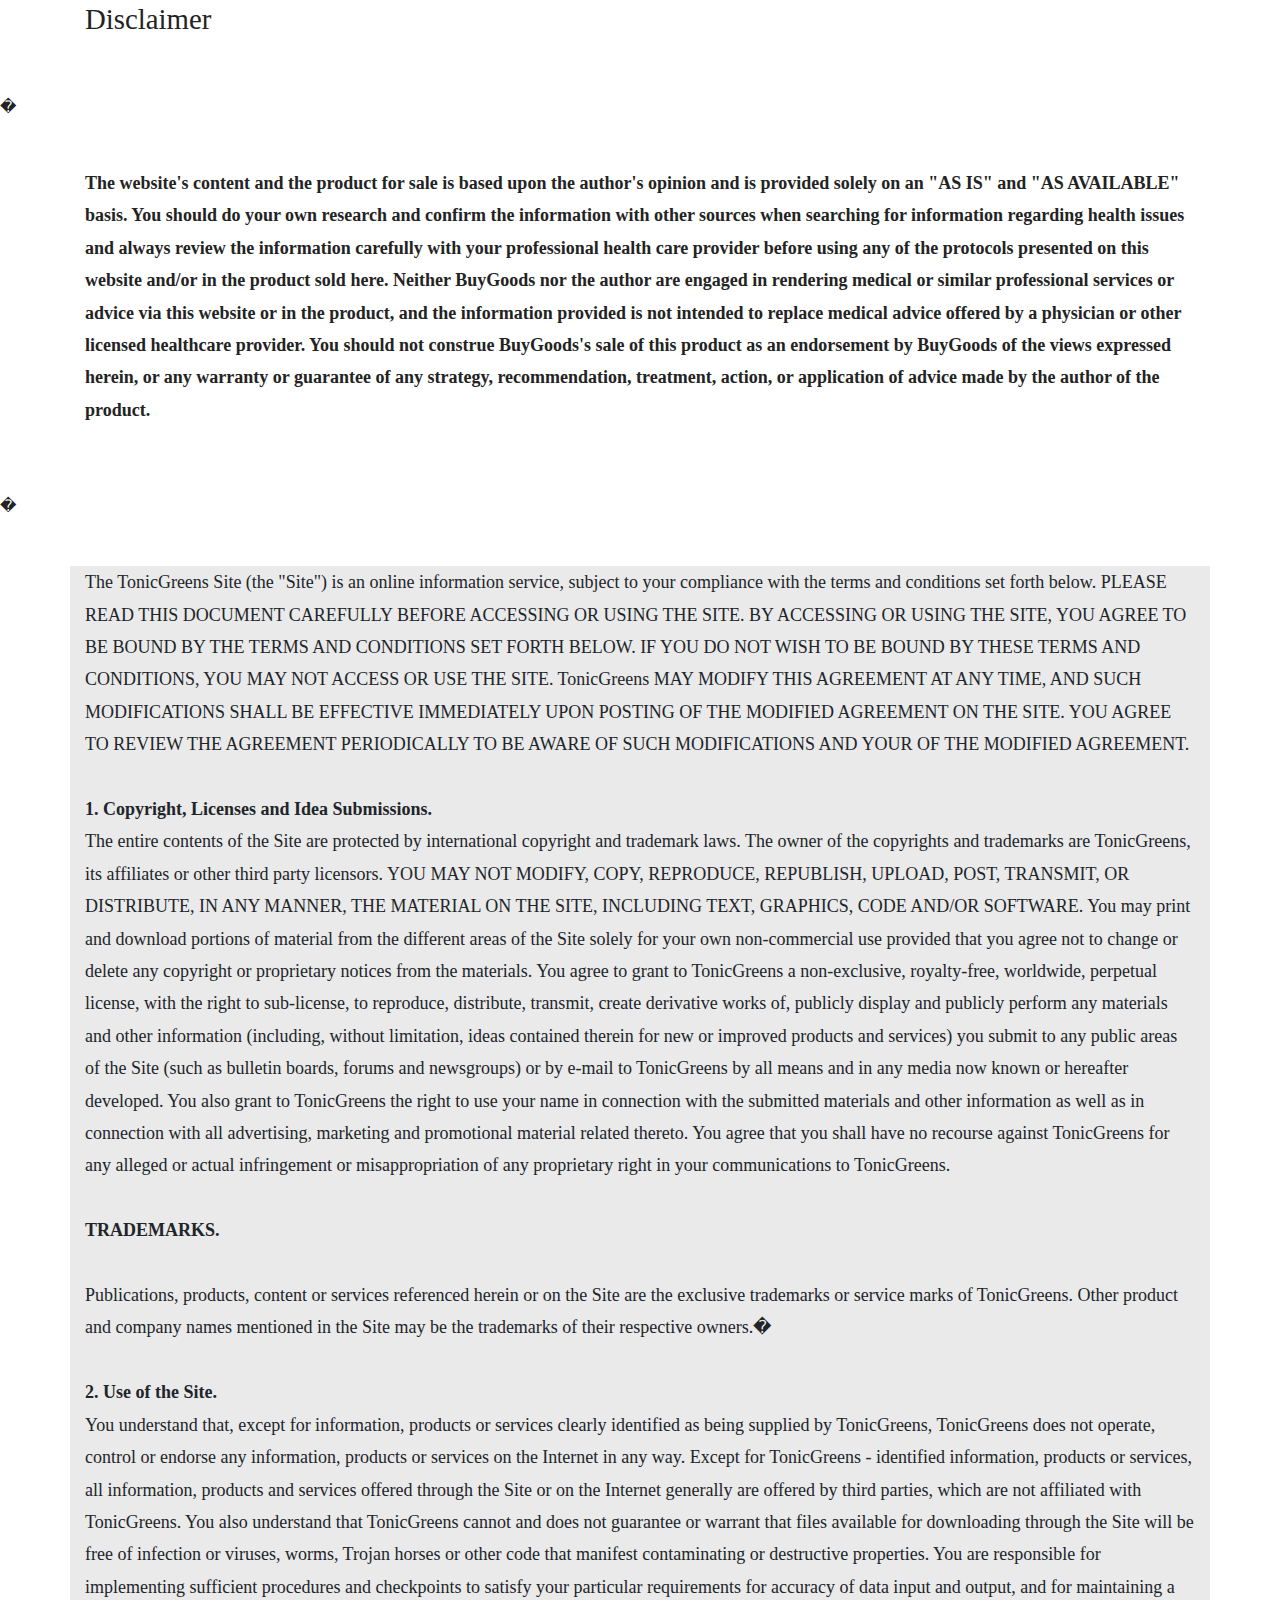
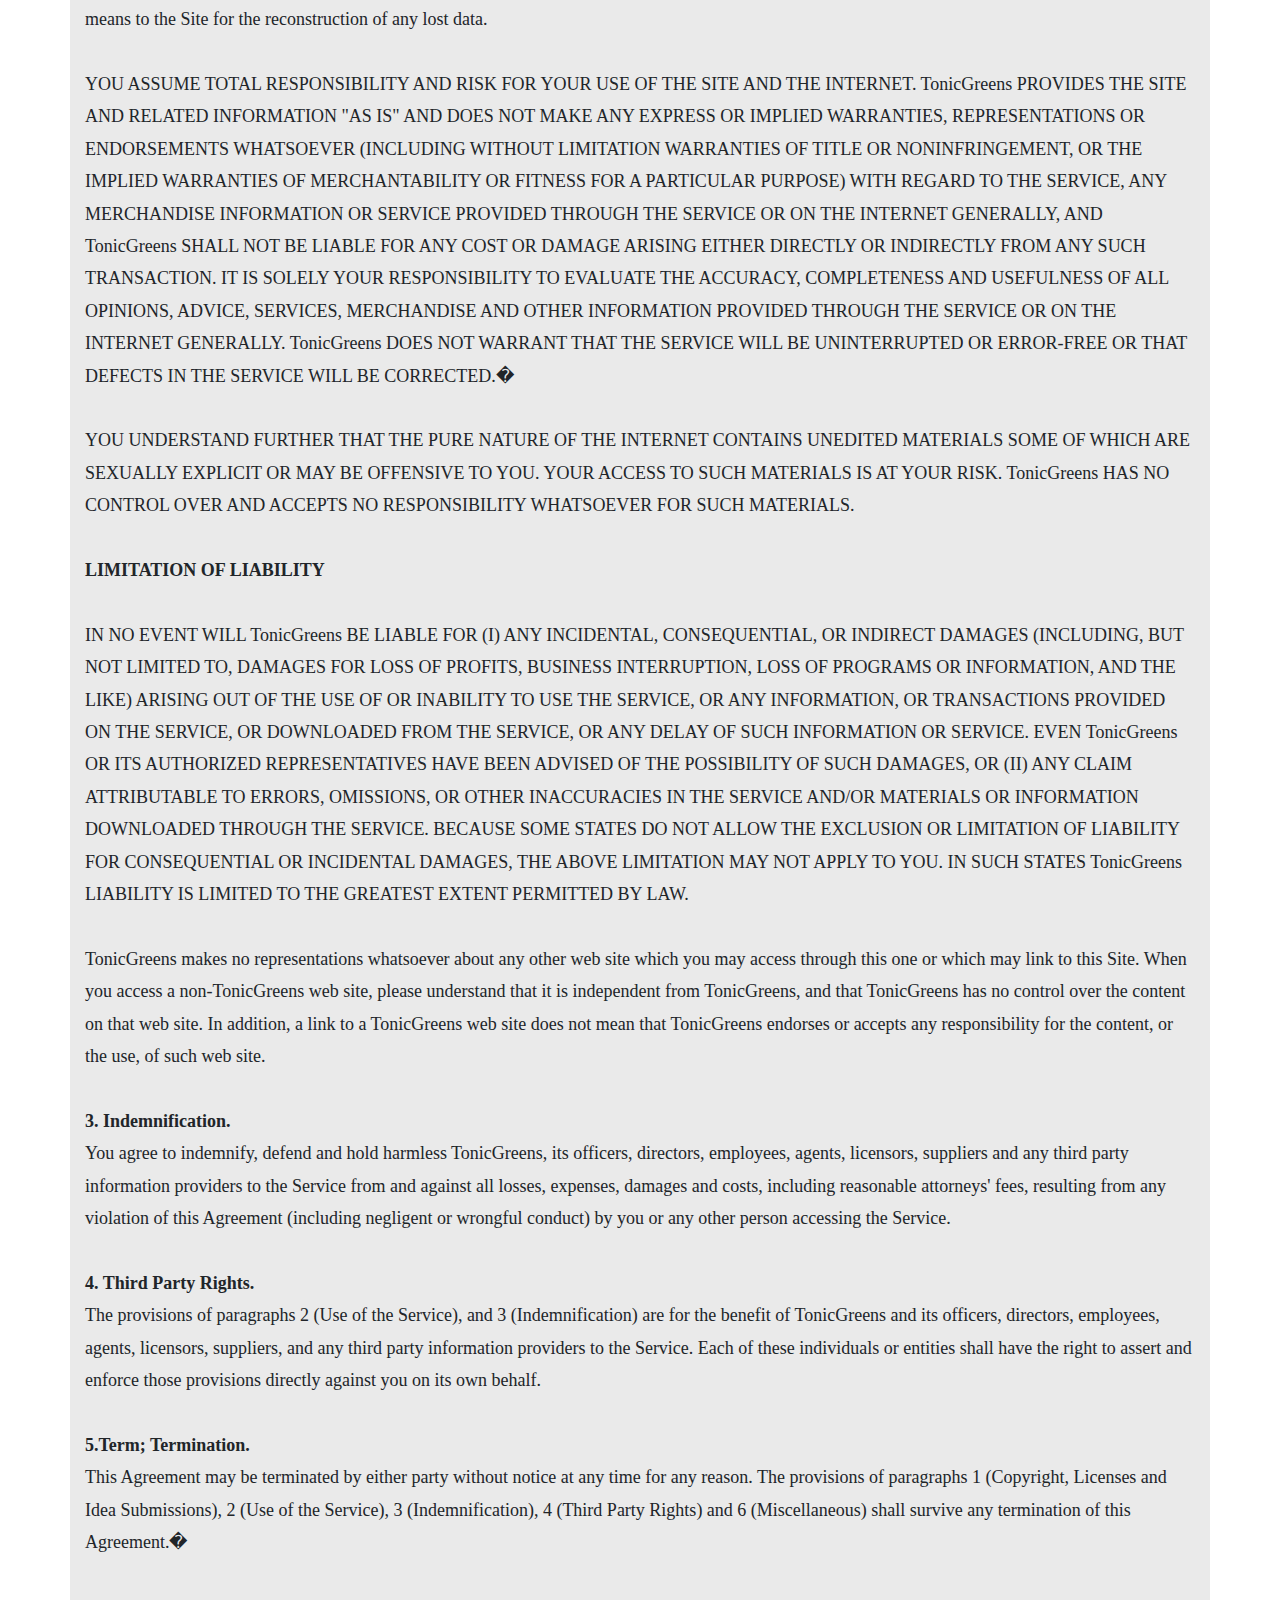
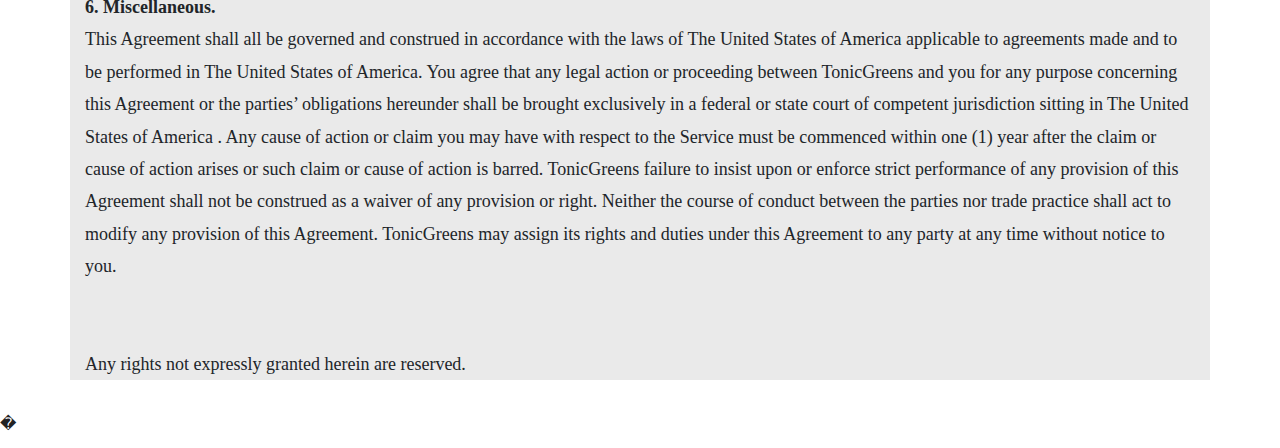
<file: disclaimer.html>
<!DOCTYPE html><html lang="en-US"><head> <meta charset="UTF-8"> <meta http-equiv="Content-Type" content="text/html; charset=UTF-8"> <meta http-equiv="content-language" content="en-US"> <meta name="viewport" content="width=device-width,initial-scale=1,shrink-to-fit=no"> <title>Tonic Greens | Disclaimer</title><meta name="robots" content="noindex"> <meta name="description" content="Tonic Greens Disclaimer"> <link rel="apple-touch-icon" sizes="180x180" href="images/apple-touch-icon.png"> <link rel="icon" type="image/png" sizes="32x32" href="images/favicon-32x32.png"> <link rel="icon" type="image/png" sizes="16x16" href="images/favicon-16x16.png"> <link rel="manifest" href="/site.webmanifest"> <meta name="msapplication-TileColor" content="#da532c"> <meta name="theme-color" content="#ffffff">  <link rel="canonical" href="https://tonicgreens-web.com/disclaimer/"> <link rel="stylesheet" href="css/mobirise2.css"> <link rel="stylesheet" href="https://tonicgreens-web.com/assets/web/assets/mobirise-icons-bold/mobirise-icons-bold.css"> <link rel="stylesheet" href="css/mobirise-icons.css"> <link rel="stylesheet" href="css/bootstrap.min.css"> <link rel="stylesheet" href="css/bootstrap-grid.min.css"> <link rel="stylesheet" href="css/bootstrap-reboot.min.css"> <link rel="stylesheet" href="https://tonicgreens-web.com/assets/parallax/jarallax.css"> <link rel="stylesheet" href="css/style_1.css"> <link rel="stylesheet" href="css/styles.css"> <link rel="stylesheet" href="css/style.css"> <link rel="preload" href="https://fonts.googleapis.com/css?family=Open+Sans:300,400,500,600,700,800,300i,400i,500i,600i,700i,800i&display=swap" as="style" onload="this.onload=null,this.rel=" stylesheet""=""><noscript> <link rel="stylesheet" href="https://fonts.googleapis.com/css?family=Open+Sans:300,400,500,600,700,800,300i,400i,500i,600i,700i,800i&display=swap"> </noscript> <link rel="preload" as="style" href="css/mbr-additional.css"> <link rel="stylesheet" href="css/mbr-additional.css" type="text/css"></head><body> <section style="box-sizing:border-box;display:block;font-family:Poppins;"> <div class="container heading-holder" style="box-sizing:border-box;font-family:Poppins;margin-left:auto;margin-right:auto;max-width:1140px;padding-left:15px;padding-right:15px;width:1140px;"> <h2 style="box-sizing:border-box;font-family:Poppins;font-size:1.8rem;font-weight:500;line-height:1.35;margin-bottom:0.5rem;margin-top:0px;">Disclaimer</h2> </div> <div class="py-5" style="box-sizing:border-box;font-family:Poppins;padding-bottom:3rem !important;padding-top:3rem !important;">�</div> </section> <section style="box-sizing:border-box;display:block;font-family:Poppins;"> <div class="container content-holder" style="box-sizing:border-box;font-family:Poppins;margin-left:auto;margin-right:auto;max-width:1140px;padding-left:15px;padding-right:15px;width:1140px;"> <p style="box-sizing:border-box;font-family:Poppins;font-size:18px;line-height:32.4px;margin-bottom:1.25rem;margin-top:0px;"><b style="box-sizing:border-box;font-family:Poppins;"><strong>The website's content and the product for sale is based upon the author's opinion and is provided solely on an "AS IS" and "AS AVAILABLE" basis. You should do your own research and confirm the information with other sources when searching for information regarding health issues and always review the information carefully with your professional health care provider before using any of the protocols presented on this website and/or in the product sold here. Neither BuyGoods nor the author are engaged in rendering medical or similar professional services or advice via this website or in the product, and the information provided is not intended to replace medical advice offered by a physician or other licensed healthcare provider. You should not construe BuyGoods's sale of this product as an endorsement by BuyGoods of the views expressed herein, or any warranty or guarantee of any strategy, recommendation, treatment, action, or application of advice made by the author of the product.</strong></b></p> </div> <div class="py-5" style="box-sizing:border-box;font-family:Poppins;padding-bottom:3rem !important;padding-top:3rem !important;">�</div> </section> <section style="box-sizing:border-box;display:block;font-family:Poppins;"> <div class="container content-holder" style="-webkit-text-stroke-width:0px;background-color:rgb(234, 234, 234);box-sizing:border-box;color:rgb(33, 37, 41);font-family:Poppins;font-size:16px;font-style:normal;font-variant-caps:normal;font-variant-ligatures:normal;font-weight:400;letter-spacing:normal;margin-left:auto;margin-right:auto;max-width:1140px;orphans:2;padding-left:15px;padding-right:15px;text-align:left;text-decoration-color:initial;text-decoration-style:initial;text-decoration-thickness:initial;text-indent:0px;text-transform:none;white-space:normal;widows:2;width:1140px;word-spacing:0px;"> <p style="box-sizing:border-box;font-family:Poppins;font-size:18px;line-height:32.4px;margin-bottom:1.25rem;margin-top:0px;">The TonicGreens Site (the "Site") is an online information service, subject to your compliance with the terms and conditions set forth below. PLEASE READ THIS DOCUMENT CAREFULLY BEFORE ACCESSING OR USING THE SITE. BY ACCESSING OR USING THE SITE, YOU AGREE TO BE BOUND BY THE TERMS AND CONDITIONS SET FORTH BELOW. IF YOU DO NOT WISH TO BE BOUND BY THESE TERMS AND CONDITIONS, YOU MAY NOT ACCESS OR USE THE SITE. TonicGreens MAY MODIFY THIS AGREEMENT AT ANY TIME, AND SUCH MODIFICATIONS SHALL BE EFFECTIVE IMMEDIATELY UPON POSTING OF THE MODIFIED AGREEMENT ON THE SITE. YOU AGREE TO REVIEW THE AGREEMENT PERIODICALLY TO BE AWARE OF SUCH MODIFICATIONS AND YOUR OF THE MODIFIED AGREEMENT.<br><br><b style="box-sizing:border-box;font-family:Poppins;"><strong>1. Copyright, Licenses and Idea Submissions.</strong></b><br>The entire contents of the Site are protected by international copyright and trademark laws. The owner of the copyrights and trademarks are TonicGreens, its affiliates or other third party licensors. YOU MAY NOT MODIFY, COPY, REPRODUCE, REPUBLISH, UPLOAD, POST, TRANSMIT, OR DISTRIBUTE, IN ANY MANNER, THE MATERIAL ON THE SITE, INCLUDING TEXT, GRAPHICS, CODE AND/OR SOFTWARE. You may print and download portions of material from the different areas of the Site solely for your own non-commercial use provided that you agree not to change or delete any copyright or proprietary notices from the materials. You agree to grant to TonicGreens a non-exclusive, royalty-free, worldwide, perpetual license, with the right to sub-license, to reproduce, distribute, transmit, create derivative works of, publicly display and publicly perform any materials and other information (including, without limitation, ideas contained therein for new or improved products and services) you submit to any public areas of the Site (such as bulletin boards, forums and newsgroups) or by e-mail to TonicGreens by all means and in any media now known or hereafter developed. You also grant to TonicGreens the right to use your name in connection with the submitted materials and other information as well as in connection with all advertising, marketing and promotional material related thereto. You agree that you shall have no recourse against TonicGreens for any alleged or actual infringement or misappropriation of any proprietary right in your communications to TonicGreens.<br><br><b style="box-sizing:border-box;font-family:Poppins;"><strong>TRADEMARKS.</strong></b><br><br>Publications, products, content or services referenced herein or on the Site are the exclusive trademarks or service marks of TonicGreens. Other product and company names mentioned in the Site may be the trademarks of their respective owners.�<br><br><b style="box-sizing:border-box;font-family:Poppins;"><strong>2. Use of the Site.</strong></b><br>You understand that, except for information, products or services clearly identified as being supplied by TonicGreens, TonicGreens does not operate, control or endorse any information, products or services on the Internet in any way. Except for TonicGreens - identified information, products or services, all information, products and services offered through the Site or on the Internet generally are offered by third parties, which are not affiliated with TonicGreens. You also understand that TonicGreens cannot and does not guarantee or warrant that files available for downloading through the Site will be free of infection or viruses, worms, Trojan horses or other code that manifest contaminating or destructive properties. You are responsible for implementing sufficient procedures and checkpoints to satisfy your particular requirements for accuracy of data input and output, and for maintaining a means to the Site for the reconstruction of any lost data.<br><br>YOU ASSUME TOTAL RESPONSIBILITY AND RISK FOR YOUR USE OF THE SITE AND THE INTERNET. TonicGreens PROVIDES THE SITE AND RELATED INFORMATION "AS IS" AND DOES NOT MAKE ANY EXPRESS OR IMPLIED WARRANTIES, REPRESENTATIONS OR ENDORSEMENTS WHATSOEVER (INCLUDING WITHOUT LIMITATION WARRANTIES OF TITLE OR NONINFRINGEMENT, OR THE IMPLIED WARRANTIES OF MERCHANTABILITY OR FITNESS FOR A PARTICULAR PURPOSE) WITH REGARD TO THE SERVICE, ANY MERCHANDISE INFORMATION OR SERVICE PROVIDED THROUGH THE SERVICE OR ON THE INTERNET GENERALLY, AND TonicGreens SHALL NOT BE LIABLE FOR ANY COST OR DAMAGE ARISING EITHER DIRECTLY OR INDIRECTLY FROM ANY SUCH TRANSACTION. IT IS SOLELY YOUR RESPONSIBILITY TO EVALUATE THE ACCURACY, COMPLETENESS AND USEFULNESS OF ALL OPINIONS, ADVICE, SERVICES, MERCHANDISE AND OTHER INFORMATION PROVIDED THROUGH THE SERVICE OR ON THE INTERNET GENERALLY. TonicGreens DOES NOT WARRANT THAT THE SERVICE WILL BE UNINTERRUPTED OR ERROR-FREE OR THAT DEFECTS IN THE SERVICE WILL BE CORRECTED.�<br><br>YOU UNDERSTAND FURTHER THAT THE PURE NATURE OF THE INTERNET CONTAINS UNEDITED MATERIALS SOME OF WHICH ARE SEXUALLY EXPLICIT OR MAY BE OFFENSIVE TO YOU. YOUR ACCESS TO SUCH MATERIALS IS AT YOUR RISK. TonicGreens HAS NO CONTROL OVER AND ACCEPTS NO RESPONSIBILITY WHATSOEVER FOR SUCH MATERIALS.<br><br><b style="box-sizing:border-box;font-family:Poppins;"><strong>LIMITATION OF LIABILITY</strong></b><br><br>IN NO EVENT WILL TonicGreens BE LIABLE FOR (I) ANY INCIDENTAL, CONSEQUENTIAL, OR INDIRECT DAMAGES (INCLUDING, BUT NOT LIMITED TO, DAMAGES FOR LOSS OF PROFITS, BUSINESS INTERRUPTION, LOSS OF PROGRAMS OR INFORMATION, AND THE LIKE) ARISING OUT OF THE USE OF OR INABILITY TO USE THE SERVICE, OR ANY INFORMATION, OR TRANSACTIONS PROVIDED ON THE SERVICE, OR DOWNLOADED FROM THE SERVICE, OR ANY DELAY OF SUCH INFORMATION OR SERVICE. EVEN TonicGreens OR ITS AUTHORIZED REPRESENTATIVES HAVE BEEN ADVISED OF THE POSSIBILITY OF SUCH DAMAGES, OR (II) ANY CLAIM ATTRIBUTABLE TO ERRORS, OMISSIONS, OR OTHER INACCURACIES IN THE SERVICE AND/OR MATERIALS OR INFORMATION DOWNLOADED THROUGH THE SERVICE. BECAUSE SOME STATES DO NOT ALLOW THE EXCLUSION OR LIMITATION OF LIABILITY FOR CONSEQUENTIAL OR INCIDENTAL DAMAGES, THE ABOVE LIMITATION MAY NOT APPLY TO YOU. IN SUCH STATES TonicGreens LIABILITY IS LIMITED TO THE GREATEST EXTENT PERMITTED BY LAW.<br><br>TonicGreens makes no representations whatsoever about any other web site which you may access through this one or which may link to this Site. When you access a non-TonicGreens web site, please understand that it is independent from TonicGreens, and that TonicGreens has no control over the content on that web site. In addition, a link to a TonicGreens web site does not mean that TonicGreens endorses or accepts any responsibility for the content, or the use, of such web site.<br><br><b style="box-sizing:border-box;font-family:Poppins;"><strong>3. Indemnification.</strong></b><br>You agree to indemnify, defend and hold harmless TonicGreens, its officers, directors, employees, agents, licensors, suppliers and any third party information providers to the Service from and against all losses, expenses, damages and costs, including reasonable attorneys' fees, resulting from any violation of this Agreement (including negligent or wrongful conduct) by you or any other person accessing the Service.<br><br><b style="box-sizing:border-box;font-family:Poppins;"><strong>4. Third Party Rights.</strong></b><br>The provisions of paragraphs 2 (Use of the Service), and 3 (Indemnification) are for the benefit of TonicGreens and its officers, directors, employees, agents, licensors, suppliers, and any third party information providers to the Service. Each of these individuals or entities shall have the right to assert and enforce those provisions directly against you on its own behalf.<br><br><b style="box-sizing:border-box;font-family:Poppins;"><strong>5.Term; Termination.</strong></b><br>This Agreement may be terminated by either party without notice at any time for any reason. The provisions of paragraphs 1 (Copyright, Licenses and Idea Submissions), 2 (Use of the Service), 3 (Indemnification), 4 (Third Party Rights) and 6 (Miscellaneous) shall survive any termination of this Agreement.�<br><br><b style="box-sizing:border-box;font-family:Poppins;"><strong>6. Miscellaneous.</strong></b><br>This Agreement shall all be governed and construed in accordance with the laws of The United States of America applicable to agreements made and to be performed in The United States of America. You agree that any legal action or proceeding between TonicGreens and you for any purpose concerning this Agreement or the parties’ obligations hereunder shall be brought exclusively in a federal or state court of competent jurisdiction sitting in The United States of America . Any cause of action or claim you may have with respect to the Service must be commenced within one (1) year after the claim or cause of action arises or such claim or cause of action is barred. TonicGreens failure to insist upon or enforce strict performance of any provision of this Agreement shall not be construed as a waiver of any provision or right. Neither the course of conduct between the parties nor trade practice shall act to modify any provision of this Agreement. TonicGreens may assign its rights and duties under this Agreement to any party at any time without notice to you.<br><br><br>Any rights not expressly granted herein are reserved.</p> </div> </section> <p><br>�</p> </body><!-- --></html>
</file>
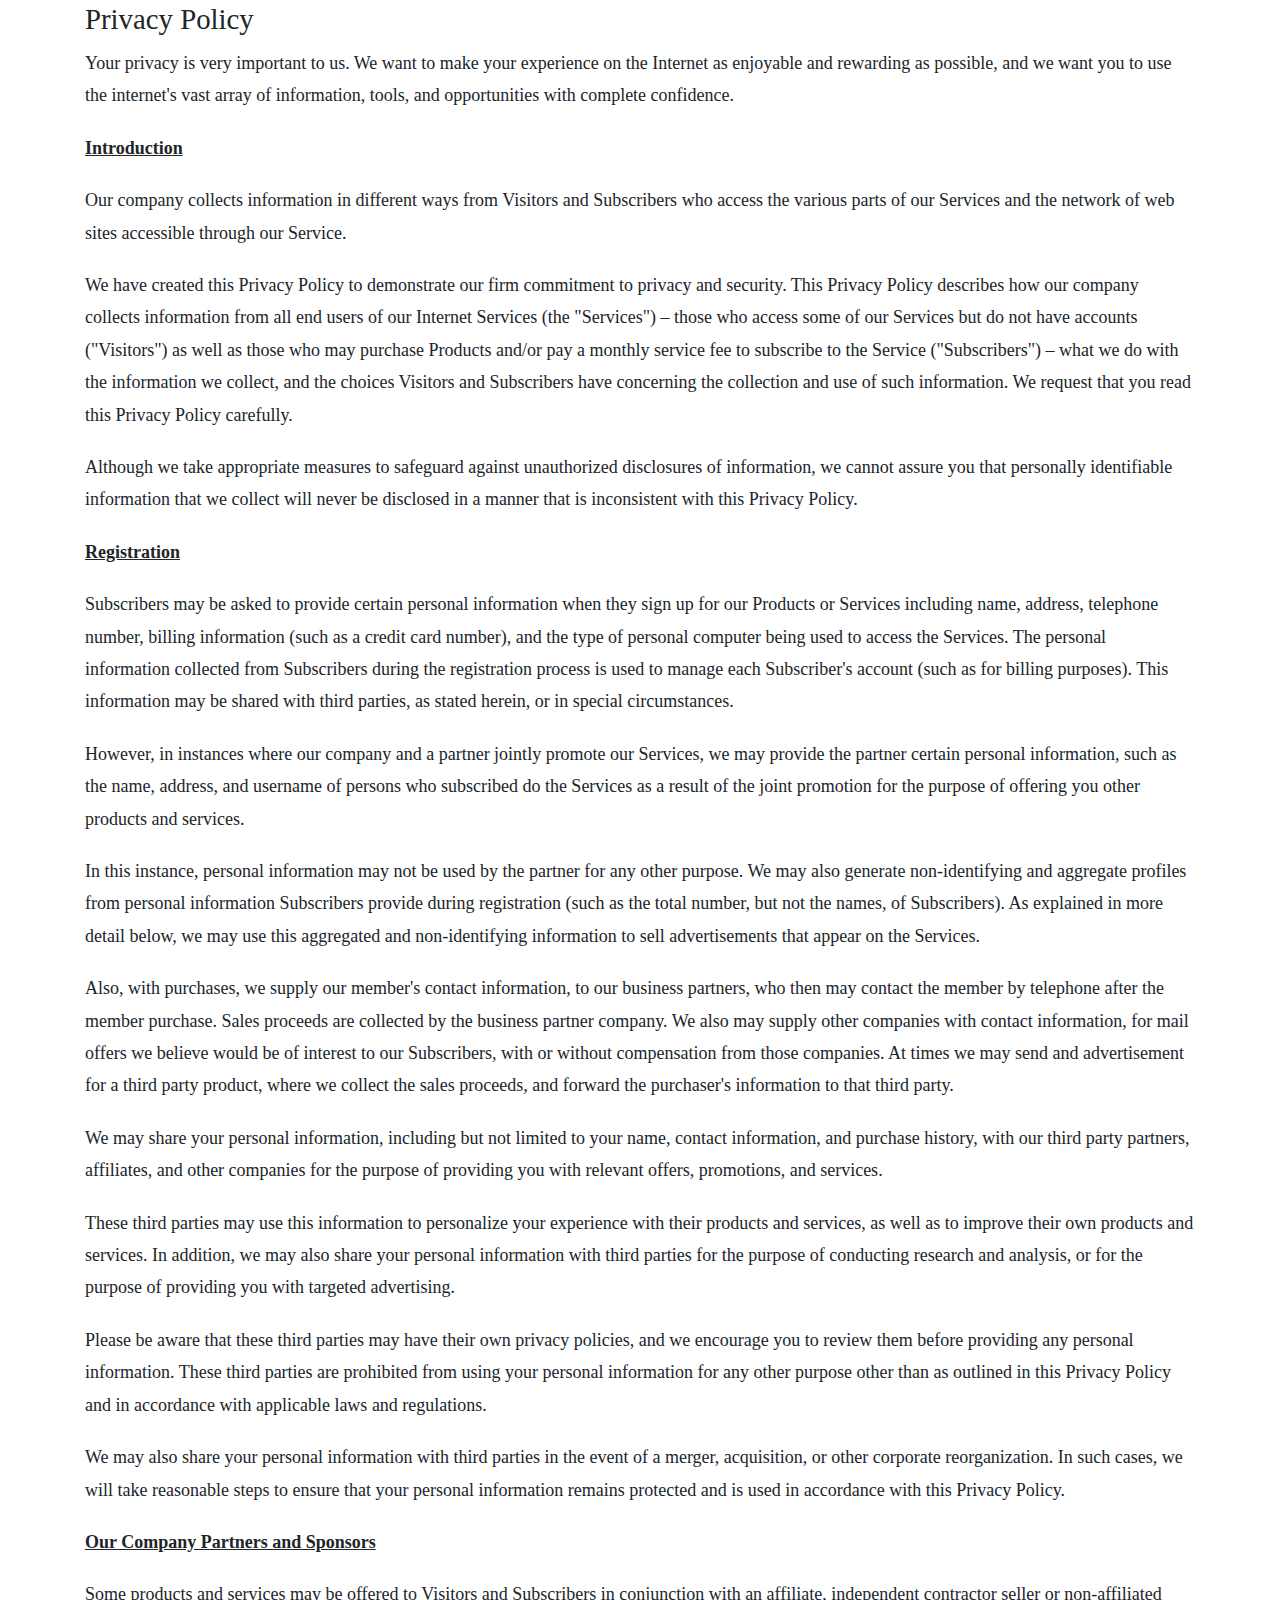
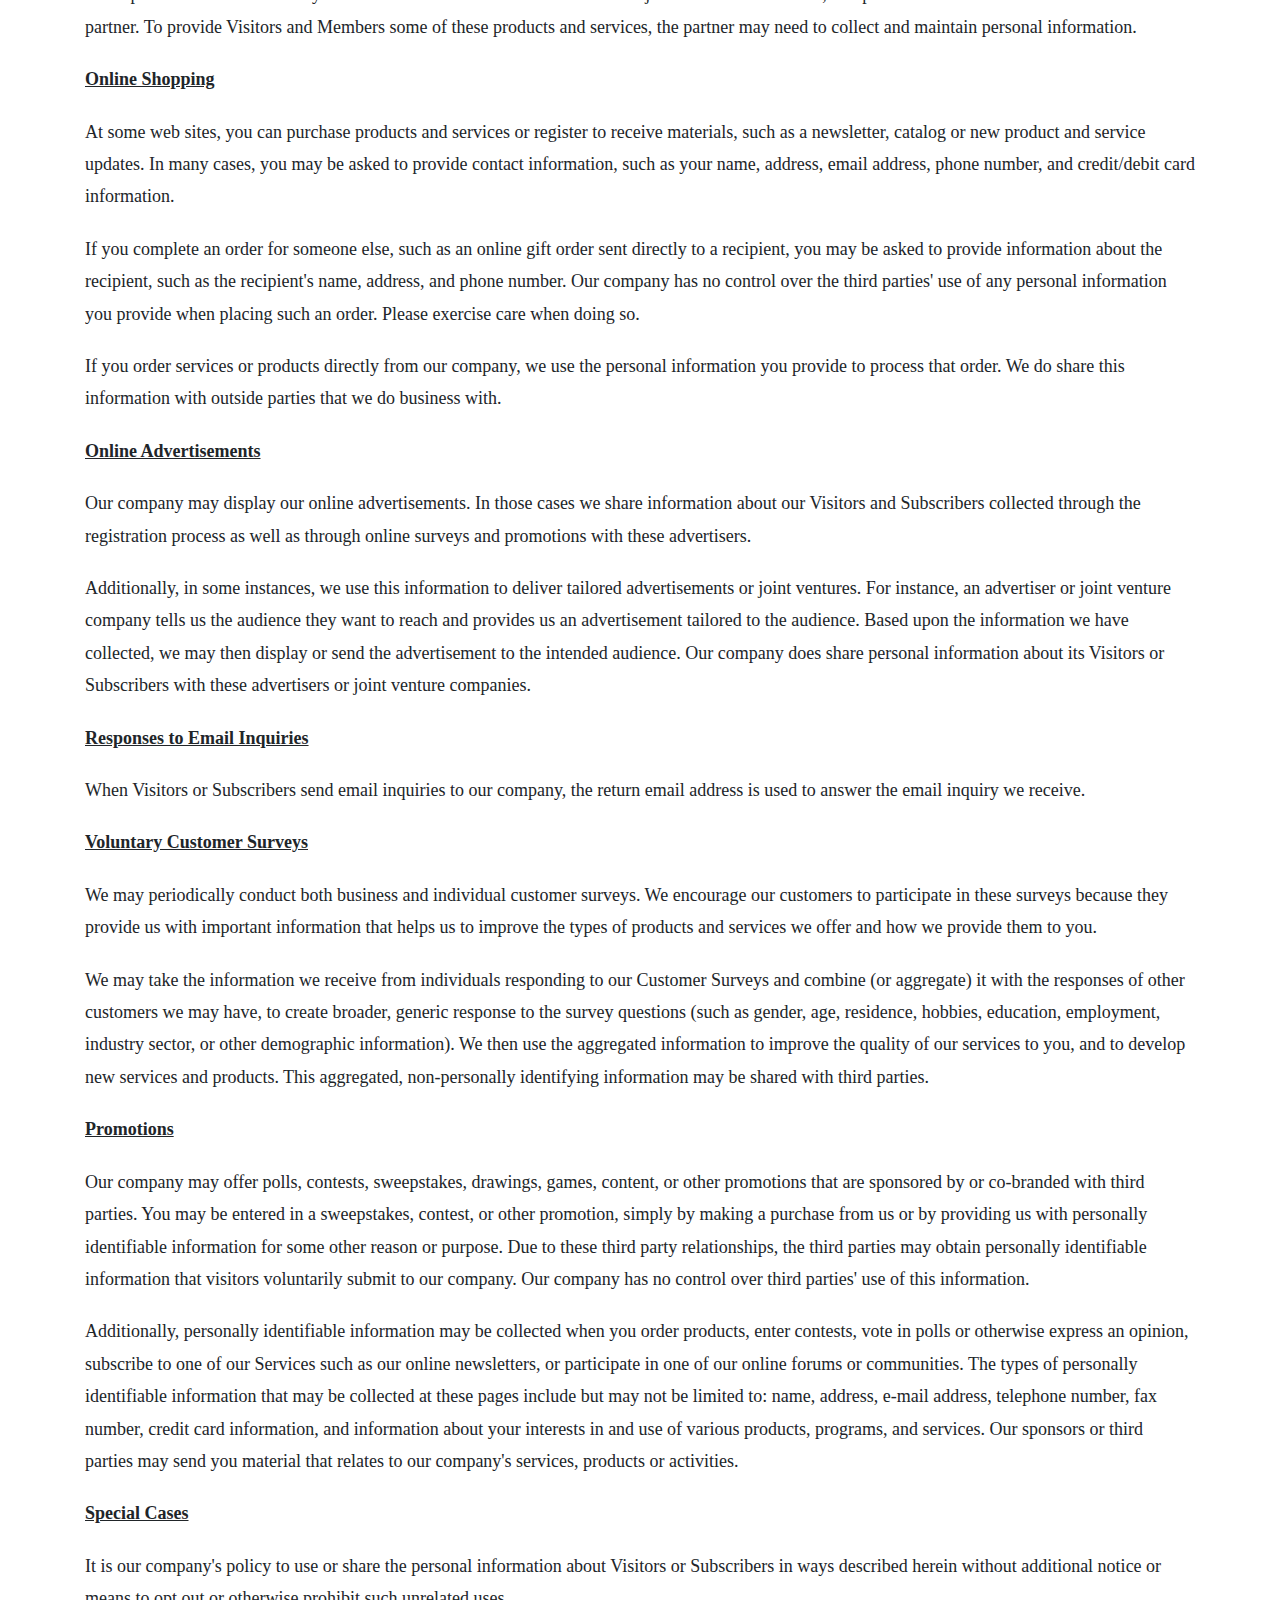
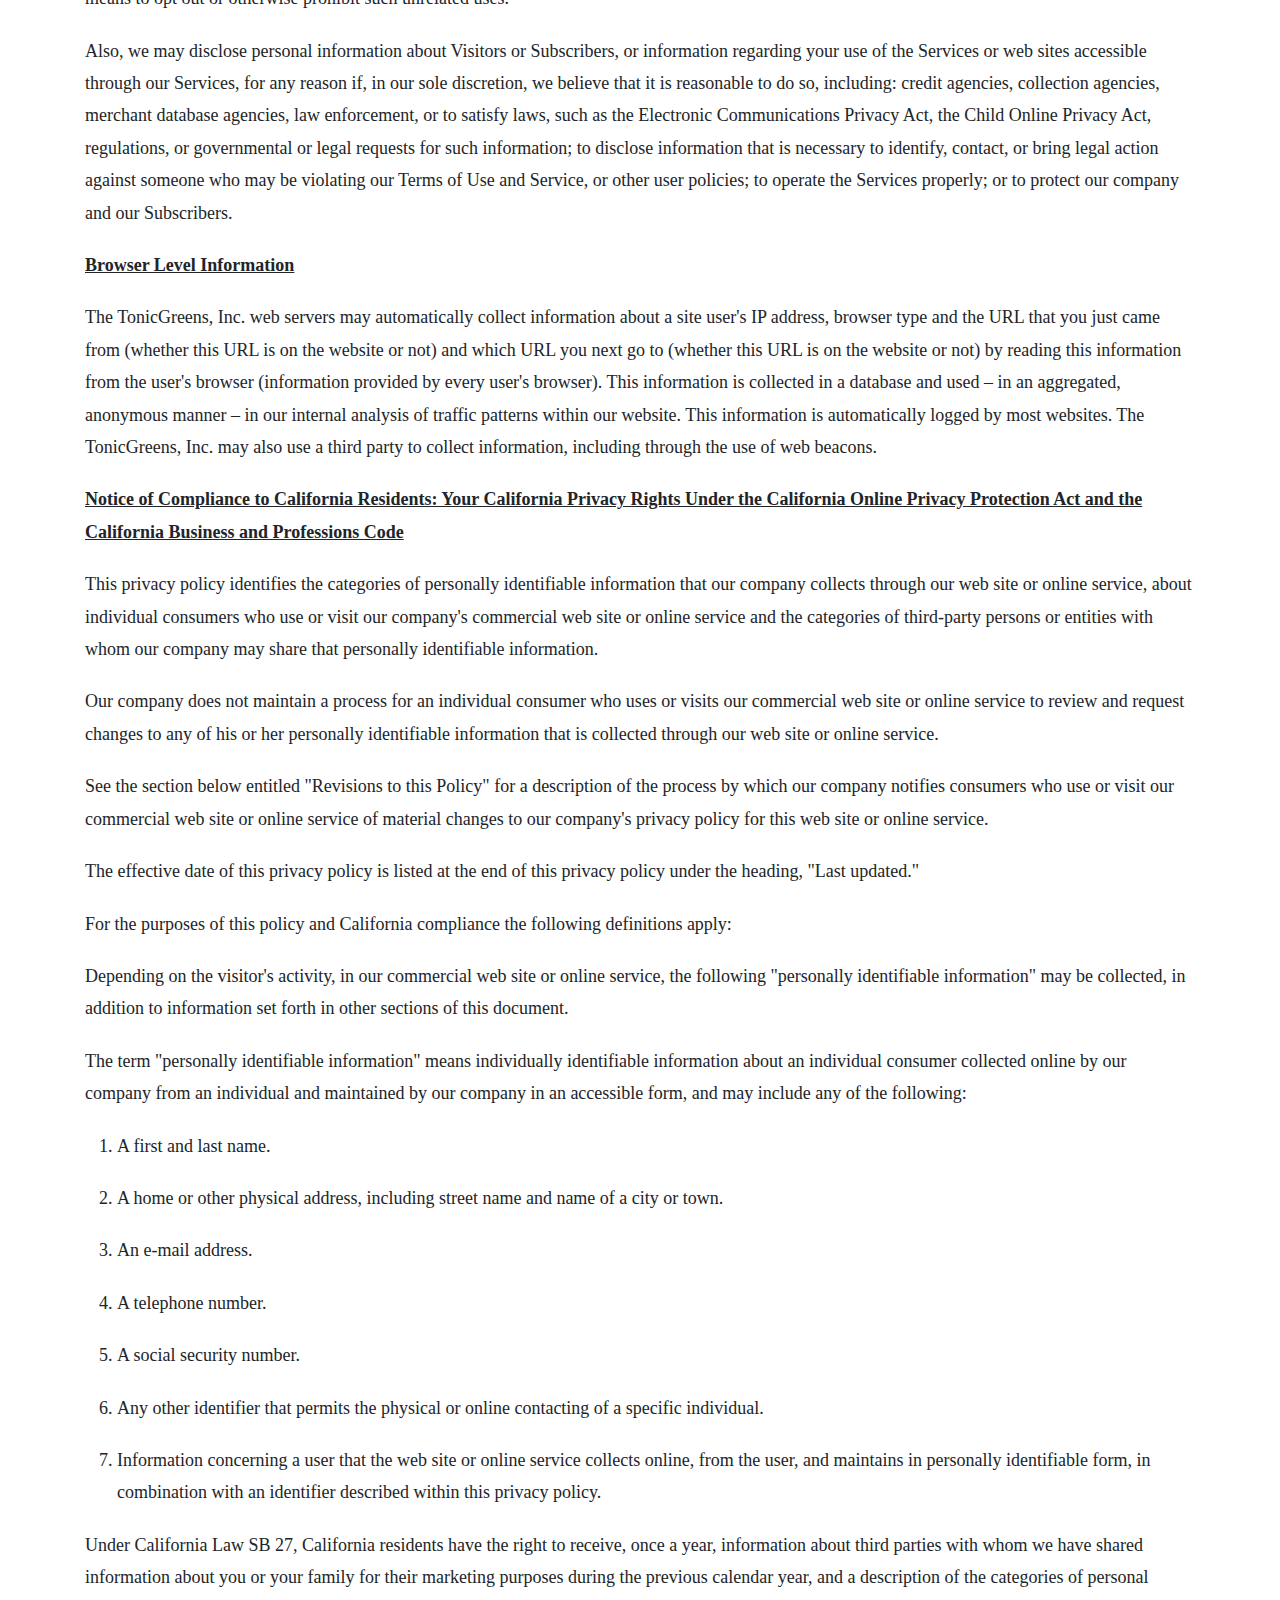
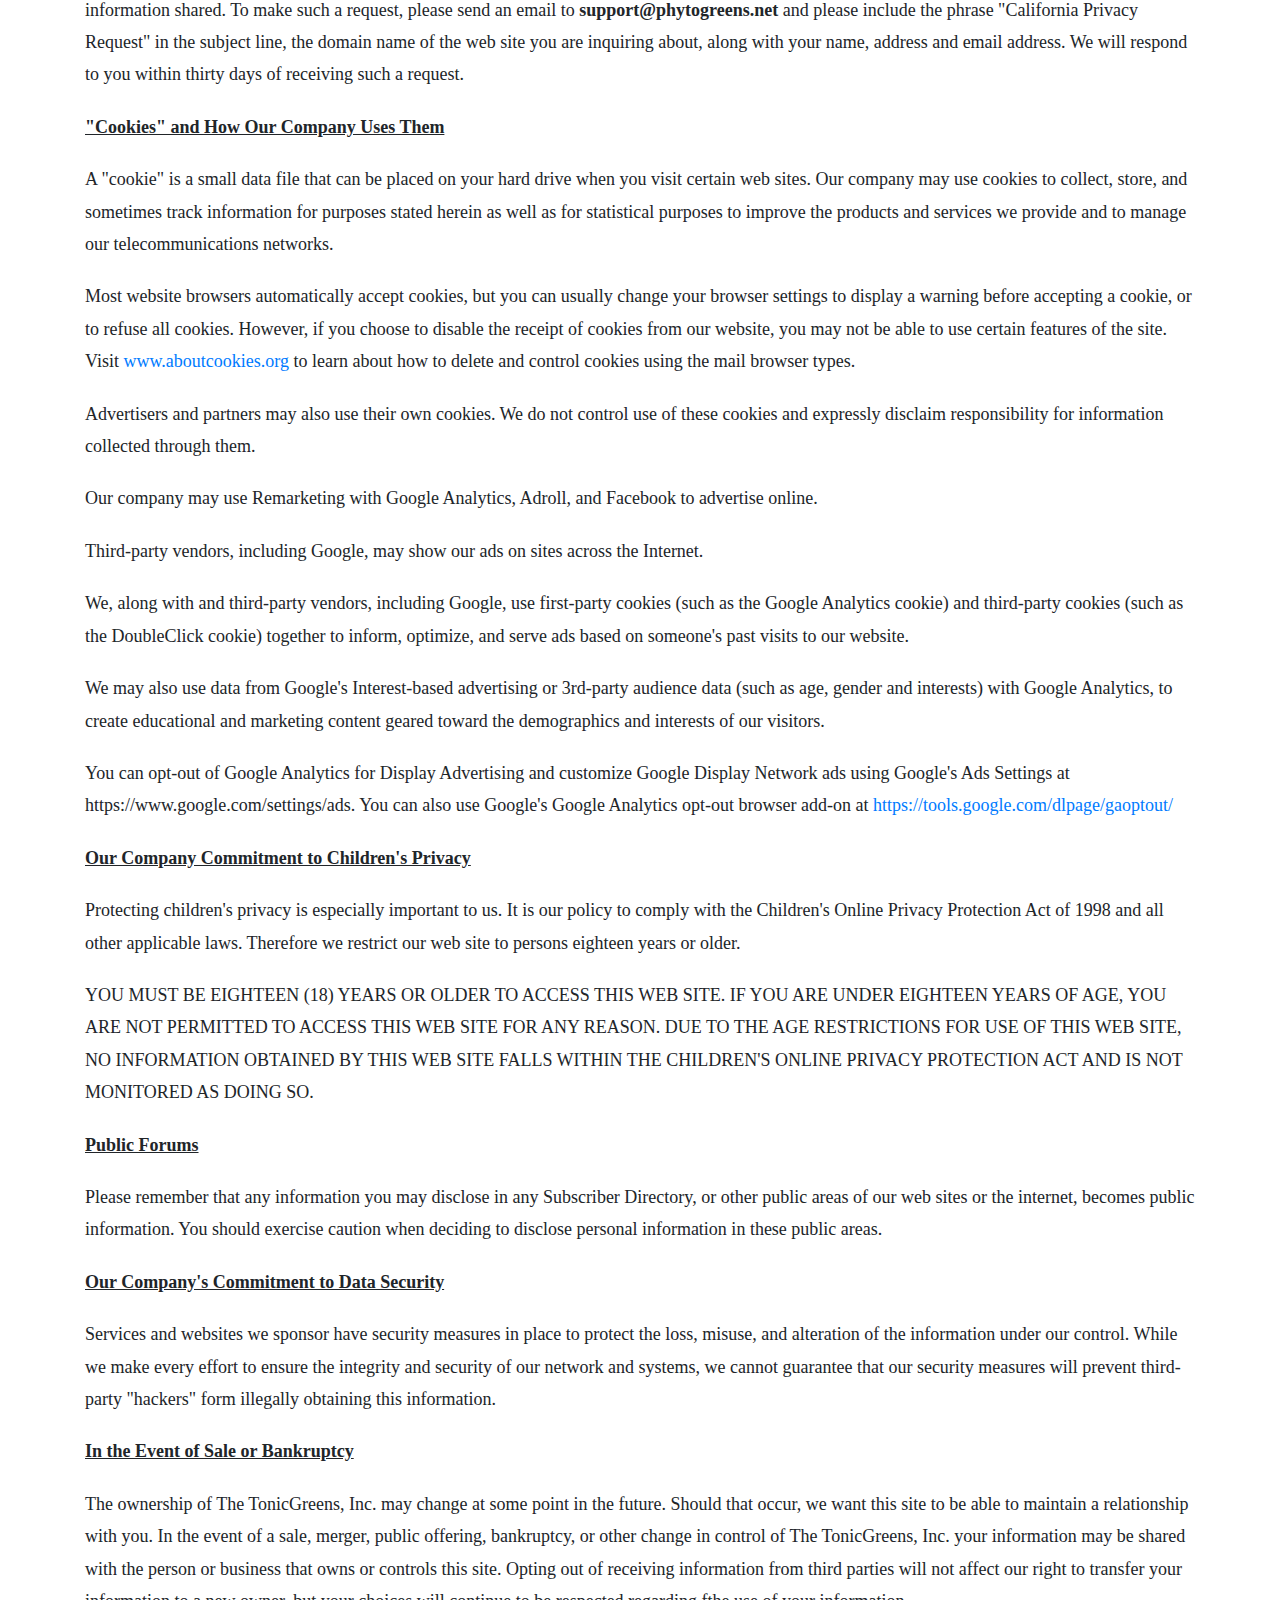
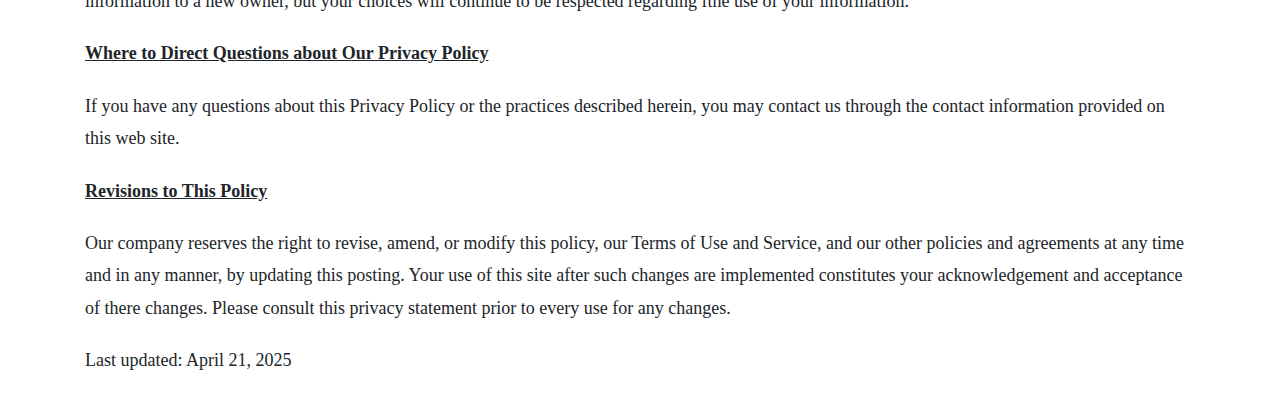
<file: privacy-policy.html>
<!DOCTYPE html><html lang="en-US"><head> <meta charset="UTF-8"> <meta http-equiv="Content-Type" content="text/html; charset=UTF-8"> <meta http-equiv="content-language" content="en-US"> <meta name="viewport" content="width=device-width,initial-scale=1,shrink-to-fit=no"> <title>Tonic Greens | Privacy Policy</title><meta name="robots" content="noindex"> <meta name="description" content="Tonic Greens Privacy Policy"> <link rel="apple-touch-icon" sizes="180x180" href="images/apple-touch-icon.png"> <link rel="icon" type="image/png" sizes="32x32" href="images/favicon-32x32.png"> <link rel="icon" type="image/png" sizes="16x16" href="images/favicon-16x16.png"> <link rel="manifest" href="/site.webmanifest"> <meta name="msapplication-TileColor" content="#da532c"> <meta name="theme-color" content="#ffffff">  <link rel="canonical" href="https://tonicgreens.vercel.app/privacy-policy.html/"> <link rel="stylesheet" href="css/mobirise2.css"> <link rel="stylesheet" href="https://tonicgreens.vercel.app/assets/web/assets/mobirise-icons-bold/mobirise-icons-bold.css"> <link rel="stylesheet" href="css/mobirise-icons.css"> <link rel="stylesheet" href="css/bootstrap.min.css"> <link rel="stylesheet" href="css/bootstrap-grid.min.css"> <link rel="stylesheet" href="css/bootstrap-reboot.min.css"> <link rel="stylesheet" href="https://tonicgreens.vercel.app/assets/parallax/jarallax.css"> <link rel="stylesheet" href="css/style.css"> <link rel="stylesheet" href="css/styles.css"> <link rel="stylesheet" href="css/style_1.css"> <link rel="preload" href="https://fonts.googleapis.com/css?family=Open+Sans:300,400,500,600,700,800,300i,400i,500i,600i,700i,800i&display=swap" as="style" onload="this.onload=null,this.rel=" stylesheet""=""><noscript> <link rel="stylesheet" href="https://fonts.googleapis.com/css?family=Open+Sans:300,400,500,600,700,800,300i,400i,500i,600i,700i,800i&display=swap"> </noscript> <link rel="preload" as="style" href="css/mbr-additional.css"> <link rel="stylesheet" href="css/mbr-additional.css" type="text/css"></head><body> <section style="-webkit-text-stroke-width:0px;box-sizing:border-box;color:rgb(33, 37, 41);display:block;font-family:Poppins;font-size:16px;font-style:normal;font-variant-caps:normal;font-variant-ligatures:normal;font-weight:400;letter-spacing:normal;orphans:2;text-align:left;text-decoration-color:initial;text-decoration-style:initial;text-decoration-thickness:initial;text-indent:0px;text-transform:none;white-space:normal;widows:2;word-spacing:0px;"> <div class="container heading-holder" style="box-sizing:border-box;font-family:Poppins;margin-left:auto;margin-right:auto;max-width:1140px;padding-left:15px;padding-right:15px;width:1140px;"> <h2 style="box-sizing:border-box;font-family:Poppins;font-size:1.8rem;font-weight:500;line-height:1.35;margin-bottom:0.5rem;margin-top:0px;">Privacy Policy</h2> </div> </section> <section style="-webkit-text-stroke-width:0px;box-sizing:border-box;color:rgb(33, 37, 41);display:block;font-family:Poppins;font-size:16px;font-style:normal;font-variant-caps:normal;font-variant-ligatures:normal;font-weight:400;letter-spacing:normal;orphans:2;text-align:left;text-decoration-color:initial;text-decoration-style:initial;text-decoration-thickness:initial;text-indent:0px;text-transform:none;white-space:normal;widows:2;word-spacing:0px;"> <div class="container content-holder" style="box-sizing:border-box;font-family:Poppins;margin-left:auto;margin-right:auto;max-width:1140px;padding-left:15px;padding-right:15px;width:1140px;"> <p style="box-sizing:border-box;font-family:Poppins;font-size:18px;line-height:32.4px;margin-bottom:1.25rem;margin-top:0px;">Your privacy is very important to us. We want to make your experience on the Internet as enjoyable and rewarding as possible, and we want you to use the internet's vast array of information, tools, and opportunities with complete confidence.</p> <p style="box-sizing:border-box;font-family:Poppins;font-size:18px;line-height:32.4px;margin-bottom:1.25rem;margin-top:0px;"><b style="box-sizing:border-box;font-family:Poppins;"><strong><u style="box-sizing:border-box;font-family:Poppins;">Introduction</u></strong></b></p> <p style="box-sizing:border-box;font-family:Poppins;font-size:18px;line-height:32.4px;margin-bottom:1.25rem;margin-top:0px;">Our company collects information in different ways from Visitors and Subscribers who access the various parts of our Services and the network of web sites accessible through our Service.</p> <p style="box-sizing:border-box;font-family:Poppins;font-size:18px;line-height:32.4px;margin-bottom:1.25rem;margin-top:0px;">We have created this Privacy Policy to demonstrate our firm commitment to privacy and security. This Privacy Policy describes how our company collects information from all end users of our Internet Services (the "Services") – those who access some of our Services but do not have accounts ("Visitors") as well as those who may purchase Products and/or pay a monthly service fee to subscribe to the Service ("Subscribers") – what we do with the information we collect, and the choices Visitors and Subscribers have concerning the collection and use of such information. We request that you read this Privacy Policy carefully.</p> <p style="box-sizing:border-box;font-family:Poppins;font-size:18px;line-height:32.4px;margin-bottom:1.25rem;margin-top:0px;">Although we take appropriate measures to safeguard against unauthorized disclosures of information, we cannot assure you that personally identifiable information that we collect will never be disclosed in a manner that is inconsistent with this Privacy Policy.</p> <p style="box-sizing:border-box;font-family:Poppins;font-size:18px;line-height:32.4px;margin-bottom:1.25rem;margin-top:0px;"><b style="box-sizing:border-box;font-family:Poppins;"><strong><u style="box-sizing:border-box;font-family:Poppins;">Registration</u></strong></b></p> <p style="box-sizing:border-box;font-family:Poppins;font-size:18px;line-height:32.4px;margin-bottom:1.25rem;margin-top:0px;">Subscribers may be asked to provide certain personal information when they sign up for our Products or Services including name, address, telephone number, billing information (such as a credit card number), and the type of personal computer being used to access the Services. The personal information collected from Subscribers during the registration process is used to manage each Subscriber's account (such as for billing purposes). This information may be shared with third parties, as stated herein, or in special circumstances.</p> <p style="box-sizing:border-box;font-family:Poppins;font-size:18px;line-height:32.4px;margin-bottom:1.25rem;margin-top:0px;">However, in instances where our company and a partner jointly promote our Services, we may provide the partner certain personal information, such as the name, address, and username of persons who subscribed do the Services as a result of the joint promotion for the purpose of offering you other products and services.</p> <p style="box-sizing:border-box;font-family:Poppins;font-size:18px;line-height:32.4px;margin-bottom:1.25rem;margin-top:0px;">In this instance, personal information may not be used by the partner for any other purpose. We may also generate non-identifying and aggregate profiles from personal information Subscribers provide during registration (such as the total number, but not the names, of Subscribers). As explained in more detail below, we may use this aggregated and non-identifying information to sell advertisements that appear on the Services.</p> <p style="box-sizing:border-box;font-family:Poppins;font-size:18px;line-height:32.4px;margin-bottom:1.25rem;margin-top:0px;">Also, with purchases, we supply our member's contact information, to our business partners, who then may contact the member by telephone after the member purchase. Sales proceeds are collected by the business partner company. We also may supply other companies with contact information, for mail offers we believe would be of interest to our Subscribers, with or without compensation from those companies. At times we may send and advertisement for a third party product, where we collect the sales proceeds, and forward the purchaser's information to that third party.</p> <p style="box-sizing:border-box;font-family:Poppins;font-size:18px;line-height:32.4px;margin-bottom:1.25rem;margin-top:0px;">We may share your personal information, including but not limited to your name, contact information, and purchase history, with our third party partners, affiliates, and other companies for the purpose of providing you with relevant offers, promotions, and services.</p> <p style="box-sizing:border-box;font-family:Poppins;font-size:18px;line-height:32.4px;margin-bottom:1.25rem;margin-top:0px;">These third parties may use this information to personalize your experience with their products and services, as well as to improve their own products and services. In addition, we may also share your personal information with third parties for the purpose of conducting research and analysis, or for the purpose of providing you with targeted advertising.</p> <p style="box-sizing:border-box;font-family:Poppins;font-size:18px;line-height:32.4px;margin-bottom:1.25rem;margin-top:0px;">Please be aware that these third parties may have their own privacy policies, and we encourage you to review them before providing any personal information. These third parties are prohibited from using your personal information for any other purpose other than as outlined in this Privacy Policy and in accordance with applicable laws and regulations.</p> <p style="box-sizing:border-box;font-family:Poppins;font-size:18px;line-height:32.4px;margin-bottom:1.25rem;margin-top:0px;">We may also share your personal information with third parties in the event of a merger, acquisition, or other corporate reorganization. In such cases, we will take reasonable steps to ensure that your personal information remains protected and is used in accordance with this Privacy Policy.</p> <p style="box-sizing:border-box;font-family:Poppins;font-size:18px;line-height:32.4px;margin-bottom:1.25rem;margin-top:0px;"><b style="box-sizing:border-box;font-family:Poppins;"><strong><u style="box-sizing:border-box;font-family:Poppins;">Our Company Partners and Sponsors</u></strong></b></p> <p style="box-sizing:border-box;font-family:Poppins;font-size:18px;line-height:32.4px;margin-bottom:1.25rem;margin-top:0px;">Some products and services may be offered to Visitors and Subscribers in conjunction with an affiliate, independent contractor seller or non-affiliated partner. To provide Visitors and Members some of these products and services, the partner may need to collect and maintain personal information.</p> <p style="box-sizing:border-box;font-family:Poppins;font-size:18px;line-height:32.4px;margin-bottom:1.25rem;margin-top:0px;"><b style="box-sizing:border-box;font-family:Poppins;"><strong><u style="box-sizing:border-box;font-family:Poppins;">Online Shopping</u></strong></b></p> <p style="box-sizing:border-box;font-family:Poppins;font-size:18px;line-height:32.4px;margin-bottom:1.25rem;margin-top:0px;">At some web sites, you can purchase products and services or register to receive materials, such as a newsletter, catalog or new product and service updates. In many cases, you may be asked to provide contact information, such as your name, address, email address, phone number, and credit/debit card information.</p> <p style="box-sizing:border-box;font-family:Poppins;font-size:18px;line-height:32.4px;margin-bottom:1.25rem;margin-top:0px;">If you complete an order for someone else, such as an online gift order sent directly to a recipient, you may be asked to provide information about the recipient, such as the recipient's name, address, and phone number. Our company has no control over the third parties' use of any personal information you provide when placing such an order. Please exercise care when doing so.</p> <p style="box-sizing:border-box;font-family:Poppins;font-size:18px;line-height:32.4px;margin-bottom:1.25rem;margin-top:0px;">If you order services or products directly from our company, we use the personal information you provide to process that order. We do share this information with outside parties that we do business with.</p> <p style="box-sizing:border-box;font-family:Poppins;font-size:18px;line-height:32.4px;margin-bottom:1.25rem;margin-top:0px;"><b style="box-sizing:border-box;font-family:Poppins;"><strong><u style="box-sizing:border-box;font-family:Poppins;">Online Advertisements</u></strong></b></p> <p style="box-sizing:border-box;font-family:Poppins;font-size:18px;line-height:32.4px;margin-bottom:1.25rem;margin-top:0px;">Our company may display our online advertisements. In those cases we share information about our Visitors and Subscribers collected through the registration process as well as through online surveys and promotions with these advertisers.</p> <p style="box-sizing:border-box;font-family:Poppins;font-size:18px;line-height:32.4px;margin-bottom:1.25rem;margin-top:0px;">Additionally, in some instances, we use this information to deliver tailored advertisements or joint ventures. For instance, an advertiser or joint venture company tells us the audience they want to reach and provides us an advertisement tailored to the audience. Based upon the information we have collected, we may then display or send the advertisement to the intended audience. Our company does share personal information about its Visitors or Subscribers with these advertisers or joint venture companies.</p> <p style="box-sizing:border-box;font-family:Poppins;font-size:18px;line-height:32.4px;margin-bottom:1.25rem;margin-top:0px;"><b style="box-sizing:border-box;font-family:Poppins;"><strong><u style="box-sizing:border-box;font-family:Poppins;">Responses to Email Inquiries</u></strong></b></p> <p style="box-sizing:border-box;font-family:Poppins;font-size:18px;line-height:32.4px;margin-bottom:1.25rem;margin-top:0px;">When Visitors or Subscribers send email inquiries to our company, the return email address is used to answer the email inquiry we receive.</p> <p style="box-sizing:border-box;font-family:Poppins;font-size:18px;line-height:32.4px;margin-bottom:1.25rem;margin-top:0px;"><b style="box-sizing:border-box;font-family:Poppins;"><strong><u style="box-sizing:border-box;font-family:Poppins;">Voluntary Customer Surveys</u></strong></b></p> <p style="box-sizing:border-box;font-family:Poppins;font-size:18px;line-height:32.4px;margin-bottom:1.25rem;margin-top:0px;">We may periodically conduct both business and individual customer surveys. We encourage our customers to participate in these surveys because they provide us with important information that helps us to improve the types of products and services we offer and how we provide them to you.</p> <p style="box-sizing:border-box;font-family:Poppins;font-size:18px;line-height:32.4px;margin-bottom:1.25rem;margin-top:0px;">We may take the information we receive from individuals responding to our Customer Surveys and combine (or aggregate) it with the responses of other customers we may have, to create broader, generic response to the survey questions (such as gender, age, residence, hobbies, education, employment, industry sector, or other demographic information). We then use the aggregated information to improve the quality of our services to you, and to develop new services and products. This aggregated, non-personally identifying information may be shared with third parties.</p> <p style="box-sizing:border-box;font-family:Poppins;font-size:18px;line-height:32.4px;margin-bottom:1.25rem;margin-top:0px;"><b style="box-sizing:border-box;font-family:Poppins;"><strong><u style="box-sizing:border-box;font-family:Poppins;">Promotions</u></strong></b></p> <p style="box-sizing:border-box;font-family:Poppins;font-size:18px;line-height:32.4px;margin-bottom:1.25rem;margin-top:0px;">Our company may offer polls, contests, sweepstakes, drawings, games, content, or other promotions that are sponsored by or co-branded with third parties. You may be entered in a sweepstakes, contest, or other promotion, simply by making a purchase from us or by providing us with personally identifiable information for some other reason or purpose. Due to these third party relationships, the third parties may obtain personally identifiable information that visitors voluntarily submit to our company. Our company has no control over third parties' use of this information.</p> <p style="box-sizing:border-box;font-family:Poppins;font-size:18px;line-height:32.4px;margin-bottom:1.25rem;margin-top:0px;">Additionally, personally identifiable information may be collected when you order products, enter contests, vote in polls or otherwise express an opinion, subscribe to one of our Services such as our online newsletters, or participate in one of our online forums or communities. The types of personally identifiable information that may be collected at these pages include but may not be limited to: name, address, e-mail address, telephone number, fax number, credit card information, and information about your interests in and use of various products, programs, and services. Our sponsors or third parties may send you material that relates to our company's services, products or activities.</p> <p style="box-sizing:border-box;font-family:Poppins;font-size:18px;line-height:32.4px;margin-bottom:1.25rem;margin-top:0px;"><b style="box-sizing:border-box;font-family:Poppins;"><strong><u style="box-sizing:border-box;font-family:Poppins;">Special Cases</u></strong></b></p> <p style="box-sizing:border-box;font-family:Poppins;font-size:18px;line-height:32.4px;margin-bottom:1.25rem;margin-top:0px;">It is our company's policy to use or share the personal information about Visitors or Subscribers in ways described herein without additional notice or means to opt out or otherwise prohibit such unrelated uses.</p> <p style="box-sizing:border-box;font-family:Poppins;font-size:18px;line-height:32.4px;margin-bottom:1.25rem;margin-top:0px;">Also, we may disclose personal information about Visitors or Subscribers, or information regarding your use of the Services or web sites accessible through our Services, for any reason if, in our sole discretion, we believe that it is reasonable to do so, including: credit agencies, collection agencies, merchant database agencies, law enforcement, or to satisfy laws, such as the Electronic Communications Privacy Act, the Child Online Privacy Act, regulations, or governmental or legal requests for such information; to disclose information that is necessary to identify, contact, or bring legal action against someone who may be violating our Terms of Use and Service, or other user policies; to operate the Services properly; or to protect our company and our Subscribers.</p> <p style="box-sizing:border-box;font-family:Poppins;font-size:18px;line-height:32.4px;margin-bottom:1.25rem;margin-top:0px;"><b style="box-sizing:border-box;font-family:Poppins;"><strong><u style="box-sizing:border-box;font-family:Poppins;">Browser Level Information</u></strong></b></p> <p style="box-sizing:border-box;font-family:Poppins;font-size:18px;line-height:32.4px;margin-bottom:1.25rem;margin-top:0px;">The TonicGreens, Inc. web servers may automatically collect information about a site user's IP address, browser type and the URL that you just came from (whether this URL is on the website or not) and which URL you next go to (whether this URL is on the website or not) by reading this information from the user's browser (information provided by every user's browser). This information is collected in a database and used – in an aggregated, anonymous manner – in our internal analysis of traffic patterns within our website. This information is automatically logged by most websites. The TonicGreens, Inc. may also use a third party to collect information, including through the use of web beacons.</p> <p style="box-sizing:border-box;font-family:Poppins;font-size:18px;line-height:32.4px;margin-bottom:1.25rem;margin-top:0px;"><b style="box-sizing:border-box;font-family:Poppins;"><strong><u style="box-sizing:border-box;font-family:Poppins;">Notice of Compliance to California Residents: Your California Privacy Rights Under the California Online Privacy Protection Act and the California Business and Professions Code</u></strong></b></p> <p style="box-sizing:border-box;font-family:Poppins;font-size:18px;line-height:32.4px;margin-bottom:1.25rem;margin-top:0px;">This privacy policy identifies the categories of personally identifiable information that our company collects through our web site or online service, about individual consumers who use or visit our company's commercial web site or online service and the categories of third-party persons or entities with whom our company may share that personally identifiable information.</p> <p style="box-sizing:border-box;font-family:Poppins;font-size:18px;line-height:32.4px;margin-bottom:1.25rem;margin-top:0px;">Our company does not maintain a process for an individual consumer who uses or visits our commercial web site or online service to review and request changes to any of his or her personally identifiable information that is collected through our web site or online service.</p> <p style="box-sizing:border-box;font-family:Poppins;font-size:18px;line-height:32.4px;margin-bottom:1.25rem;margin-top:0px;">See the section below entitled "Revisions to this Policy" for a description of the process by which our company notifies consumers who use or visit our commercial web site or online service of material changes to our company's privacy policy for this web site or online service.</p> <p style="box-sizing:border-box;font-family:Poppins;font-size:18px;line-height:32.4px;margin-bottom:1.25rem;margin-top:0px;">The effective date of this privacy policy is listed at the end of this privacy policy under the heading, "Last updated."</p> <p style="box-sizing:border-box;font-family:Poppins;font-size:18px;line-height:32.4px;margin-bottom:1.25rem;margin-top:0px;">For the purposes of this policy and California compliance the following definitions apply:</p> <p style="box-sizing:border-box;font-family:Poppins;font-size:18px;line-height:32.4px;margin-bottom:1.25rem;margin-top:0px;">Depending on the visitor's activity, in our commercial web site or online service, the following "personally identifiable information" may be collected, in addition to information set forth in other sections of this document.</p> <p style="box-sizing:border-box;font-family:Poppins;font-size:18px;line-height:32.4px;margin-bottom:1.25rem;margin-top:0px;">The term "personally identifiable information" means individually identifiable information about an individual consumer collected online by our company from an individual and maintained by our company in an accessible form, and may include any of the following:</p> <ol style="box-sizing:border-box;font-family:Poppins;margin-bottom:1rem;margin-top:0px;"> <li style="box-sizing:border-box;font-family:Poppins;font-size:18px;line-height:32.4px;margin-bottom:1.25rem;">A first and last name.</li> <li style="box-sizing:border-box;font-family:Poppins;font-size:18px;line-height:32.4px;margin-bottom:1.25rem;">A home or other physical address, including street name and name of a city or town.</li> <li style="box-sizing:border-box;font-family:Poppins;font-size:18px;line-height:32.4px;margin-bottom:1.25rem;">An e-mail address.</li> <li style="box-sizing:border-box;font-family:Poppins;font-size:18px;line-height:32.4px;margin-bottom:1.25rem;">A telephone number.</li> <li style="box-sizing:border-box;font-family:Poppins;font-size:18px;line-height:32.4px;margin-bottom:1.25rem;">A social security number.</li> <li style="box-sizing:border-box;font-family:Poppins;font-size:18px;line-height:32.4px;margin-bottom:1.25rem;">Any other identifier that permits the physical or online contacting of a specific individual.</li> <li style="box-sizing:border-box;font-family:Poppins;font-size:18px;line-height:32.4px;margin-bottom:1.25rem;">Information concerning a user that the web site or online service collects online, from the user, and maintains in personally identifiable form, in combination with an identifier described within this privacy policy.</li> </ol> <p style="box-sizing:border-box;font-family:Poppins;font-size:18px;line-height:32.4px;margin-bottom:1.25rem;margin-top:0px;">Under California Law SB 27, California residents have the right to receive, once a year, information about third parties with whom we have shared information about you or your family for their marketing purposes during the previous calendar year, and a description of the categories of personal information shared. To make such a request, please send an email to <strong style="box-sizing:border-box;font-family:Poppins;font-weight:bolder;">support@phytogreens.net</strong> and please include the phrase "California Privacy Request" in the subject line, the domain name of the web site you are inquiring about, along with your name, address and email address. We will respond to you within thirty days of receiving such a request.</p> <p style="box-sizing:border-box;font-family:Poppins;font-size:18px;line-height:32.4px;margin-bottom:1.25rem;margin-top:0px;"><b style="box-sizing:border-box;font-family:Poppins;"><strong><u style="box-sizing:border-box;font-family:Poppins;">"Cookies" and How Our Company Uses Them</u></strong></b></p> <p style="box-sizing:border-box;font-family:Poppins;font-size:18px;line-height:32.4px;margin-bottom:1.25rem;margin-top:0px;">A "cookie" is a small data file that can be placed on your hard drive when you visit certain web sites. Our company may use cookies to collect, store, and sometimes track information for purposes stated herein as well as for statistical purposes to improve the products and services we provide and to manage our telecommunications networks.</p> <p style="box-sizing:border-box;font-family:Poppins;font-size:18px;line-height:32.4px;margin-bottom:1.25rem;margin-top:0px;">Most website browsers automatically accept cookies, but you can usually change your browser settings to display a warning before accepting a cookie, or to refuse all cookies. However, if you choose to disable the receipt of cookies from our website, you may not be able to use certain features of the site. Visit <a style="background-color:transparent;box-sizing:border-box;color:rgb(0, 123, 255);font-family:Poppins;text-decoration:none;" target="_blank" rel="noopener noreferrer" href="http://www.aboutcookies.org/">www.aboutcookies.org </a>to learn about how to delete and control cookies using the mail browser types.</p> <p style="box-sizing:border-box;font-family:Poppins;font-size:18px;line-height:32.4px;margin-bottom:1.25rem;margin-top:0px;">Advertisers and partners may also use their own cookies. We do not control use of these cookies and expressly disclaim responsibility for information collected through them.</p> <p style="box-sizing:border-box;font-family:Poppins;font-size:18px;line-height:32.4px;margin-bottom:1.25rem;margin-top:0px;">Our company may use Remarketing with Google Analytics, Adroll, and Facebook to advertise online.</p> <p style="box-sizing:border-box;font-family:Poppins;font-size:18px;line-height:32.4px;margin-bottom:1.25rem;margin-top:0px;">Third-party vendors, including Google, may show our ads on sites across the Internet.</p> <p style="box-sizing:border-box;font-family:Poppins;font-size:18px;line-height:32.4px;margin-bottom:1.25rem;margin-top:0px;">We, along with and third-party vendors, including Google, use first-party cookies (such as the Google Analytics cookie) and third-party cookies (such as the DoubleClick cookie) together to inform, optimize, and serve ads based on someone's past visits to our website.</p> <p style="box-sizing:border-box;font-family:Poppins;font-size:18px;line-height:32.4px;margin-bottom:1.25rem;margin-top:0px;">We may also use data from Google's Interest-based advertising or 3rd-party audience data (such as age, gender and interests) with Google Analytics, to create educational and marketing content geared toward the demographics and interests of our visitors.</p> <p style="box-sizing:border-box;font-family:Poppins;font-size:18px;line-height:32.4px;margin-bottom:1.25rem;margin-top:0px;">You can opt-out of Google Analytics for Display Advertising and customize Google Display Network ads using Google's Ads Settings at https://www.google.com/settings/ads. You can also use Google's Google Analytics opt-out browser add-on at <a style="background-color:transparent;box-sizing:border-box;color:rgb(0, 123, 255);font-family:Poppins;text-decoration:none;" target="_blank" rel="noopener noreferrer" href="https://tools.google.com/dlpage/gaoptout/">https://tools.google.com/dlpage/gaoptout/</a></p> <p style="box-sizing:border-box;font-family:Poppins;font-size:18px;line-height:32.4px;margin-bottom:1.25rem;margin-top:0px;"><b style="box-sizing:border-box;font-family:Poppins;"><strong><u style="box-sizing:border-box;font-family:Poppins;">Our Company Commitment to Children's Privacy</u></strong></b></p> <p style="box-sizing:border-box;font-family:Poppins;font-size:18px;line-height:32.4px;margin-bottom:1.25rem;margin-top:0px;">Protecting children's privacy is especially important to us. It is our policy to comply with the Children's Online Privacy Protection Act of 1998 and all other applicable laws. Therefore we restrict our web site to persons eighteen years or older.</p> <p style="box-sizing:border-box;font-family:Poppins;font-size:18px;line-height:32.4px;margin-bottom:1.25rem;margin-top:0px;">YOU MUST BE EIGHTEEN (18) YEARS OR OLDER TO ACCESS THIS WEB SITE. IF YOU ARE UNDER EIGHTEEN YEARS OF AGE, YOU ARE NOT PERMITTED TO ACCESS THIS WEB SITE FOR ANY REASON. DUE TO THE AGE RESTRICTIONS FOR USE OF THIS WEB SITE, NO INFORMATION OBTAINED BY THIS WEB SITE FALLS WITHIN THE CHILDREN'S ONLINE PRIVACY PROTECTION ACT AND IS NOT MONITORED AS DOING SO.</p> <p style="box-sizing:border-box;font-family:Poppins;font-size:18px;line-height:32.4px;margin-bottom:1.25rem;margin-top:0px;"><b style="box-sizing:border-box;font-family:Poppins;"><strong><u style="box-sizing:border-box;font-family:Poppins;">Public Forums</u></strong></b></p> <p style="box-sizing:border-box;font-family:Poppins;font-size:18px;line-height:32.4px;margin-bottom:1.25rem;margin-top:0px;">Please remember that any information you may disclose in any Subscriber Directory, or other public areas of our web sites or the internet, becomes public information. You should exercise caution when deciding to disclose personal information in these public areas.</p> <p style="box-sizing:border-box;font-family:Poppins;font-size:18px;line-height:32.4px;margin-bottom:1.25rem;margin-top:0px;"><b style="box-sizing:border-box;font-family:Poppins;"><strong><u style="box-sizing:border-box;font-family:Poppins;">Our Company's Commitment to Data Security</u></strong></b></p> <p style="box-sizing:border-box;font-family:Poppins;font-size:18px;line-height:32.4px;margin-bottom:1.25rem;margin-top:0px;">Services and websites we sponsor have security measures in place to protect the loss, misuse, and alteration of the information under our control. While we make every effort to ensure the integrity and security of our network and systems, we cannot guarantee that our security measures will prevent third-party "hackers" form illegally obtaining this information.</p> <p style="box-sizing:border-box;font-family:Poppins;font-size:18px;line-height:32.4px;margin-bottom:1.25rem;margin-top:0px;"><b style="box-sizing:border-box;font-family:Poppins;"><strong><u style="box-sizing:border-box;font-family:Poppins;">In the Event of Sale or Bankruptcy</u></strong></b></p> <p style="box-sizing:border-box;font-family:Poppins;font-size:18px;line-height:32.4px;margin-bottom:1.25rem;margin-top:0px;">The ownership of The TonicGreens, Inc. may change at some point in the future. Should that occur, we want this site to be able to maintain a relationship with you. In the event of a sale, merger, public offering, bankruptcy, or other change in control of The TonicGreens, Inc. your information may be shared with the person or business that owns or controls this site. Opting out of receiving information from third parties will not affect our right to transfer your information to a new owner, but your choices will continue to be respected regarding fthe use of your information.</p> <p style="box-sizing:border-box;font-family:Poppins;font-size:18px;line-height:32.4px;margin-bottom:1.25rem;margin-top:0px;"><b style="box-sizing:border-box;font-family:Poppins;"><strong><u style="box-sizing:border-box;font-family:Poppins;">Where to Direct Questions about Our Privacy Policy</u></strong></b></p> <p style="box-sizing:border-box;font-family:Poppins;font-size:18px;line-height:32.4px;margin-bottom:1.25rem;margin-top:0px;">If you have any questions about this Privacy Policy or the practices described herein, you may contact us through the contact information provided on this web site.</p> <p style="box-sizing:border-box;font-family:Poppins;font-size:18px;line-height:32.4px;margin-bottom:1.25rem;margin-top:0px;"><b style="box-sizing:border-box;font-family:Poppins;"><strong><u style="box-sizing:border-box;font-family:Poppins;">Revisions to This Policy</u></strong></b></p> <p style="box-sizing:border-box;font-family:Poppins;font-size:18px;line-height:32.4px;margin-bottom:1.25rem;margin-top:0px;">Our company reserves the right to revise, amend, or modify this policy, our Terms of Use and Service, and our other policies and agreements at any time and in any manner, by updating this posting. Your use of this site after such changes are implemented constitutes your acknowledgement and acceptance of there changes. Please consult this privacy statement prior to every use for any changes.</p> <p style="box-sizing:border-box;font-family:Poppins;font-size:18px;line-height:32.4px;margin-bottom:1.25rem;margin-top:0px;">Last updated: April 21, 2025</p> </div> </section> <script src="js/bootstrap.bundle.min.js"></script> <script src="js/smooth-scroll.js"></script> <script src="js/index.js"></script> <script src="js/navbar-dropdown.js"></script> <script src="js/mbr-switch-arrow.js"></script> <script src="js/script.js"></script> <div id="scrollToTop" class="scrollToTop mbr-arrow-up" style="display: block; opacity: 1;"><a style="text-align: center;"><i class="mbr-arrow-up-icon mbr-arrow-up-icon-cm cm-icon cm-icon-smallarrow-up"></i></a></div> </body><!-- --></html>
</file>
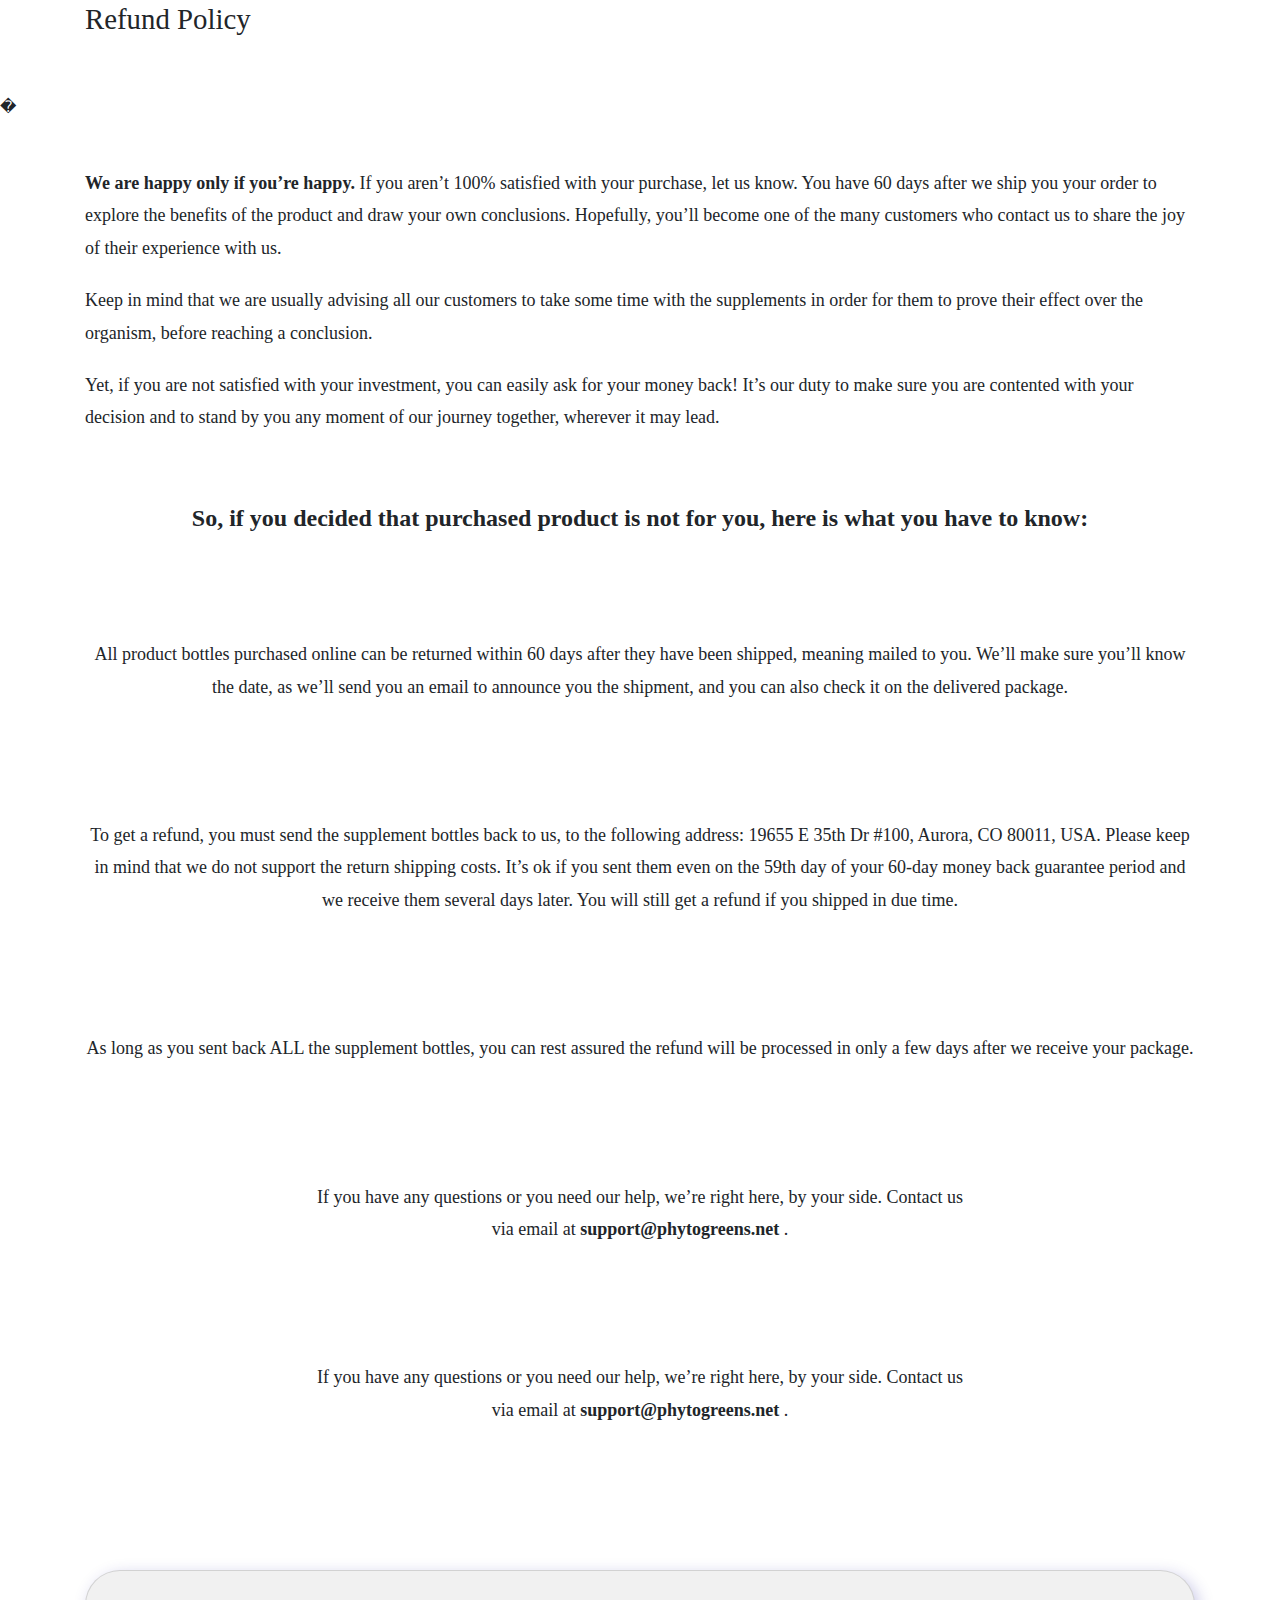
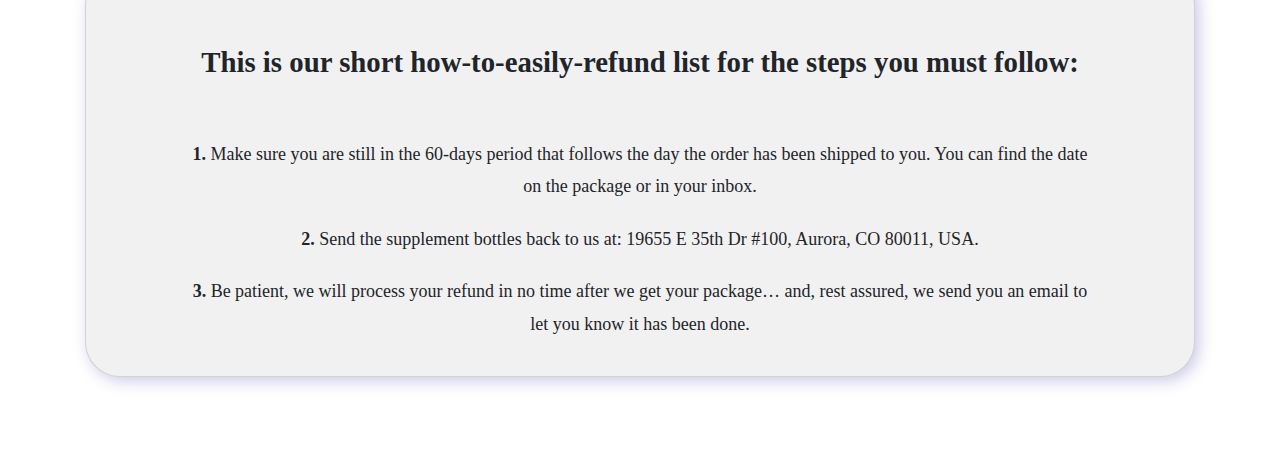
<file: refund-policy.html>
<!DOCTYPE html><html lang="en-US"><head> <meta charset="UTF-8"> <meta http-equiv="Content-Type" content="text/html; charset=UTF-8"> <meta http-equiv="content-language" content="en-US"> <meta name="viewport" content="width=device-width,initial-scale=1,shrink-to-fit=no"> <title>Tonic Greens | Refund Policy</title><meta name="robots" content="noindex"> <meta name="description" content="Tonic Greens Refund Policy"> <link rel="apple-touch-icon" sizes="180x180" href="images/apple-touch-icon.png"> <link rel="icon" type="image/png" sizes="32x32" href="images/favicon-32x32.png"> <link rel="icon" type="image/png" sizes="16x16" href="images/favicon-16x16.png"> <link rel="manifest" href="/site.webmanifest"> <meta name="msapplication-TileColor" content="#da532c"> <meta name="theme-color" content="#ffffff">  <link rel="canonical" href="https://tonicgreens-web.com/refund-policy/"> <link rel="stylesheet" href="css/mobirise2.css"> <link rel="stylesheet" href="https://tonicgreens-web.com/assets/web/assets/mobirise-icons-bold/mobirise-icons-bold.css"> <link rel="stylesheet" href="css/mobirise-icons.css"> <link rel="stylesheet" href="css/bootstrap.min.css"> <link rel="stylesheet" href="css/bootstrap-grid.min.css"> <link rel="stylesheet" href="css/bootstrap-reboot.min.css"> <link rel="stylesheet" href="https://tonicgreens-web.com/assets/parallax/jarallax.css"> <link rel="stylesheet" href="css/style_1.css"> <link rel="stylesheet" href="css/styles.css"> <link rel="stylesheet" href="css/style.css"> <link rel="preload" href="https://fonts.googleapis.com/css?family=Open+Sans:300,400,500,600,700,800,300i,400i,500i,600i,700i,800i&display=swap" as="style" onload="this.onload=null,this.rel=" stylesheet""=""><noscript> <link rel="stylesheet" href="https://fonts.googleapis.com/css?family=Open+Sans:300,400,500,600,700,800,300i,400i,500i,600i,700i,800i&display=swap"> </noscript> <link rel="preload" as="style" href="css/mbr-additional.css"> <link rel="stylesheet" href="css/mbr-additional.css" type="text/css"></head><body> <section style="-webkit-text-stroke-width:0px;box-sizing:border-box;color:rgb(33, 37, 41);display:block;font-family:Poppins;font-size:16px;font-style:normal;font-variant-caps:normal;font-variant-ligatures:normal;font-weight:400;letter-spacing:normal;orphans:2;text-align:left;text-decoration-color:initial;text-decoration-style:initial;text-decoration-thickness:initial;text-indent:0px;text-transform:none;white-space:normal;widows:2;word-spacing:0px;"> <div class="container heading-holder" style="box-sizing:border-box;font-family:Poppins;margin-left:auto;margin-right:auto;max-width:1140px;padding-left:15px;padding-right:15px;width:1140px;"> <h2 style="box-sizing:border-box;font-family:Poppins;font-size:1.8rem;font-weight:500;line-height:1.35;margin-bottom:0.5rem;margin-top:0px;">Refund Policy</h2> </div> <div class="py-5" style="box-sizing:border-box;font-family:Poppins;padding-bottom:3rem !important;padding-top:3rem !important;">�</div> </section> <section style="-webkit-text-stroke-width:0px;box-sizing:border-box;color:rgb(33, 37, 41);display:block;font-family:Poppins;font-size:16px;font-style:normal;font-variant-caps:normal;font-variant-ligatures:normal;font-weight:400;letter-spacing:normal;orphans:2;text-align:left;text-decoration-color:initial;text-decoration-style:initial;text-decoration-thickness:initial;text-indent:0px;text-transform:none;white-space:normal;widows:2;word-spacing:0px;"> <div class="container content-holder" style="box-sizing:border-box;font-family:Poppins;margin-left:auto;margin-right:auto;max-width:1140px;padding-left:15px;padding-right:15px;width:1140px;"> <p style="box-sizing:border-box;font-family:Poppins;font-size:18px;line-height:32.4px;margin-bottom:1.25rem;margin-top:0px;"><b style="box-sizing:border-box;font-family:Poppins;"><strong>We are happy only if you’re happy.</strong></b> If you aren’t 100% satisfied with your purchase, let us know. You have 60 days after we ship you your order to explore the benefits of the product and draw your own conclusions. Hopefully, you’ll become one of the many customers who contact us to share the joy of their experience with us.</p> <p style="box-sizing:border-box;font-family:Poppins;font-size:18px;line-height:32.4px;margin-bottom:1.25rem;margin-top:0px;">Keep in mind that we are usually advising all our customers to take some time with the supplements in order for them to prove their effect over the organism, before reaching a conclusion.</p> <p style="box-sizing:border-box;font-family:Poppins;font-size:18px;line-height:32.4px;margin-bottom:1.25rem;margin-top:0px;">Yet, if you are not satisfied with your investment, you can easily ask for your money back! It’s our duty to make sure you are contented with your decision and to stand by you any moment of our journey together, wherever it may lead.</p> <h3 class="text-center py-3 py-md-5" style="box-sizing:border-box;font-family:Poppins;font-size:1.5rem;font-weight:500;line-height:1.35;margin-bottom:0.5rem;margin-top:0px;padding-bottom:3rem !important;padding-top:3rem !important;text-align:center !important;"><b style="box-sizing:border-box;font-family:Poppins;"><strong>So, if you decided that purchased product is not for you, here is what you have to know:</strong></b></h3> <p class="py-3 py-md-5 text-center" style="box-sizing:border-box;font-family:Poppins;font-size:18px;line-height:32.4px;margin-bottom:1.25rem;margin-top:0px;padding-bottom:3rem !important;padding-top:3rem !important;text-align:center !important;">All product bottles purchased online can be returned within 60 days after they have been shipped, meaning mailed to you. We’ll make sure you’ll know the date, as we’ll send you an email to announce you the shipment, and you can also check it on the delivered package.</p> <p class="py-3 py-md-5 text-center" style="box-sizing:border-box;font-family:Poppins;font-size:18px;line-height:32.4px;margin-bottom:1.25rem;margin-top:0px;padding-bottom:3rem !important;padding-top:3rem !important;text-align:center !important;">To get a refund, you must send the supplement bottles back to us, to the following address: 19655 E 35th Dr #100, Aurora, CO 80011, USA. Please keep in mind that we do not support the return shipping costs. It’s ok if you sent them even on the 59th day of your 60-day money back guarantee period and we receive them several days later. You will still get a refund if you shipped in due time.</p> <p class="py-3 py-md-5 text-center" style="box-sizing:border-box;font-family:Poppins;font-size:18px;line-height:32.4px;margin-bottom:1.25rem;margin-top:0px;padding-bottom:3rem !important;padding-top:3rem !important;text-align:center !important;">As long as you sent back ALL the supplement bottles, you can rest assured the refund will be processed in only a few days after we receive your package.</p> <p class="py-3 py-md-5 text-center" style="box-sizing:border-box;font-family:Poppins;font-size:18px;line-height:32.4px;margin-bottom:1.25rem;margin-top:0px;padding-bottom:3rem !important;padding-top:3rem !important;text-align:center !important;">If you have any questions or you need our help, we’re right here, by your side. Contact us<br>via email at <b style="box-sizing:border-box;font-family:Poppins;"><strong>support@phytogreens.net </strong></b>.</p> <p class="py-3 py-md-5 text-center" style="box-sizing:border-box;font-family:Poppins;font-size:18px;line-height:32.4px;margin-bottom:1.25rem;margin-top:0px;padding-bottom:3rem !important;padding-top:3rem !important;text-align:center !important;">If you have any questions or you need our help, we’re right here, by your side. Contact us<br>via email at <b style="box-sizing:border-box;font-family:Poppins;"><strong>support@phytogreens.net </strong></b>.</p> </div> </section> <section style="-webkit-text-stroke-width:0px;box-sizing:border-box;color:rgb(33, 37, 41);display:block;font-family:Poppins;font-size:16px;font-style:normal;font-variant-caps:normal;font-variant-ligatures:normal;font-weight:400;letter-spacing:normal;orphans:2;text-align:left;text-decoration-color:initial;text-decoration-style:initial;text-decoration-thickness:initial;text-indent:0px;text-transform:none;white-space:normal;widows:2;word-spacing:0px;"> <div class="container my-3 my-md-5" style="box-sizing:border-box;font-family:Poppins;margin:3rem !important auto;max-width:1140px;padding-left:15px;padding-right:15px;width:1140px;"> <div class="row" style="box-sizing:border-box;display:flex;flex-wrap:wrap;font-family:Poppins;margin-left:-15px;margin-right:-15px;"> <div class="col-12" style="box-sizing:border-box;flex:0 0 100%;font-family:Poppins;max-width:100%;padding-left:15px;padding-right:15px;position:relative;width:1140px;"> <div class="card my-5" style="background-color:rgb(241, 241, 241);border-radius:35px;border:1px solid rgba(0, 0, 0, 0.125);box-shadow:rgba(46, 44, 165, 0.25) 4px 4px 15px 0px;box-sizing:border-box;display:flex;flex-direction:column;font-family:Poppins;margin-bottom:3rem !important;margin-top:3rem !important;min-width:0px;overflow-wrap:break-word;position:relative;"> <h2 class="text-center py-5 mt-4 color-gray" style="box-sizing:border-box;font-family:Poppins;font-size:1.8rem;font-weight:500;line-height:1.35;margin-bottom:0.5rem;margin-top:1.5rem !important;padding-bottom:3rem !important;padding-top:3rem !important;text-align:center !important;"><b style="box-sizing:border-box;font-family:Poppins;"><strong>This is our short how-to-easily-refund list for the steps you must follow:</strong></b></h2> <div class="px-md-5 mx-md-5 mx-sm-2 px-3" style="box-sizing:border-box;font-family:Poppins;margin-left:3rem !important;margin-right:3rem !important;padding-left:3rem !important;padding-right:3rem !important;"> <p class="text-center" style="box-sizing:border-box;font-family:Poppins;font-size:18px;line-height:32.4px;margin-bottom:1.25rem;margin-top:0px;text-align:center !important;"><b style="box-sizing:border-box;font-family:Poppins;"><strong>1.</strong></b> Make sure you are still in the 60-days period that follows the day the order has been shipped to you. You can find the date on the package or in your inbox.</p> <p class="text-center" style="box-sizing:border-box;font-family:Poppins;font-size:18px;line-height:32.4px;margin-bottom:1.25rem;margin-top:0px;text-align:center !important;"><b style="box-sizing:border-box;font-family:Poppins;"><strong>2.</strong></b> Send the supplement bottles back to us at: 19655 E 35th Dr #100, Aurora, CO 80011, USA.</p> <p class="text-center pb-3" style="box-sizing:border-box;font-family:Poppins;font-size:18px;line-height:32.4px;margin-bottom:1.25rem;margin-top:0px;padding-bottom:1rem !important;text-align:center !important;"><b style="box-sizing:border-box;font-family:Poppins;"><strong>3.</strong></b> Be patient, we will process your refund in no time after we get your package… and, rest assured, we send you an email to let you know it has been done.</p> </div> </div> </div> </div> </div> </section> </body><!-- --></html>
</file>
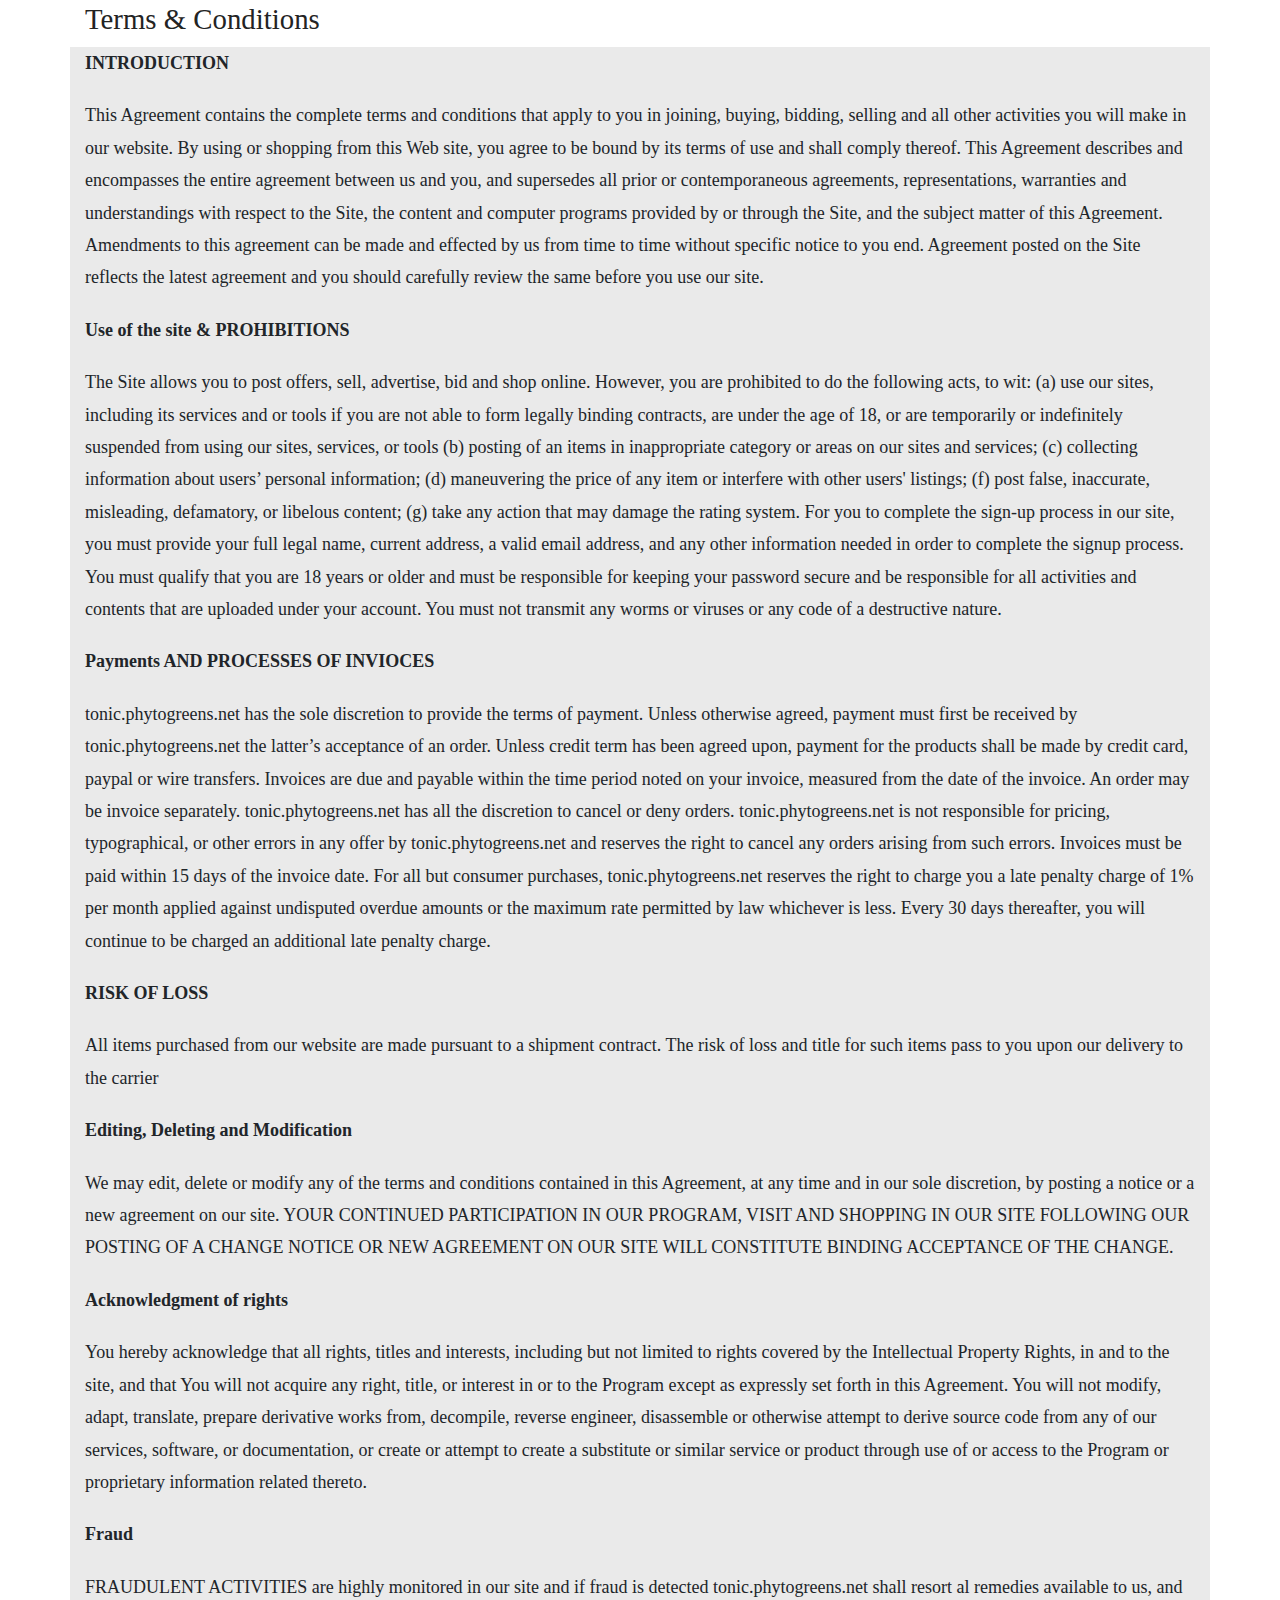
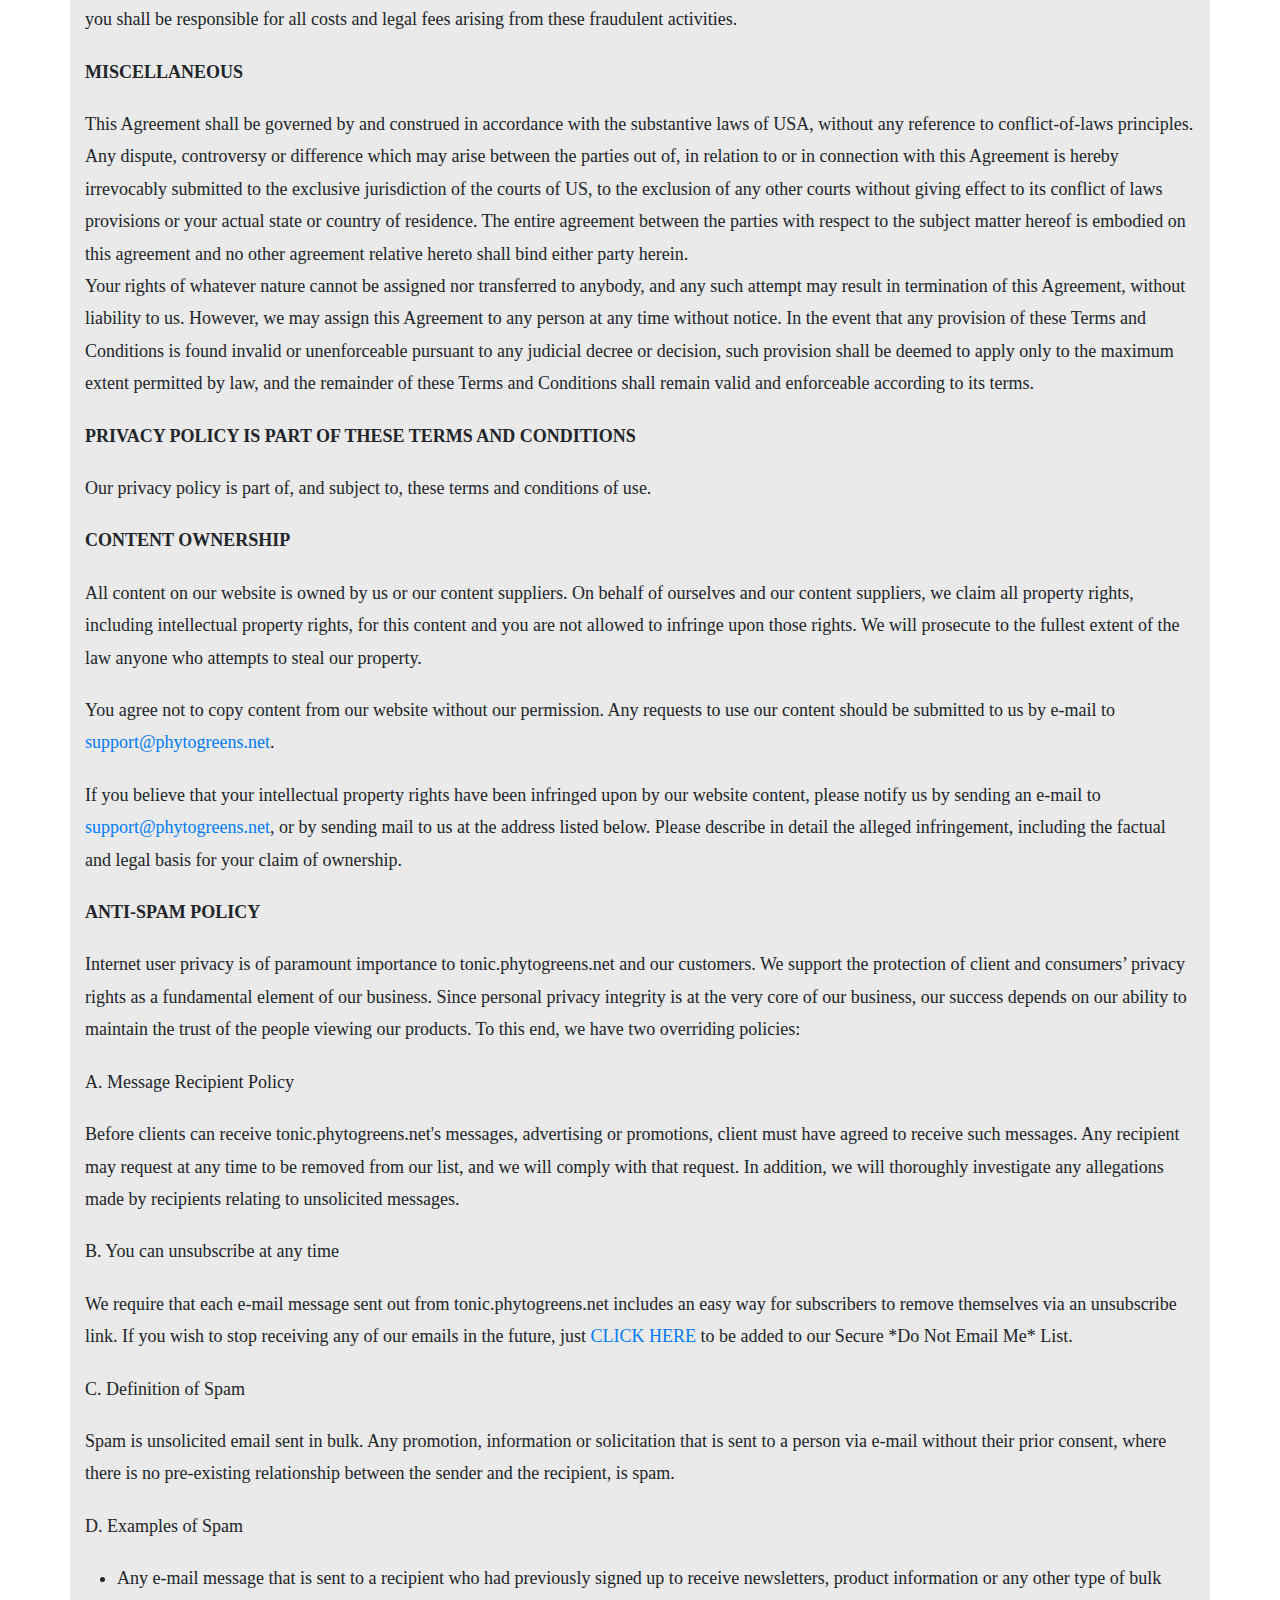
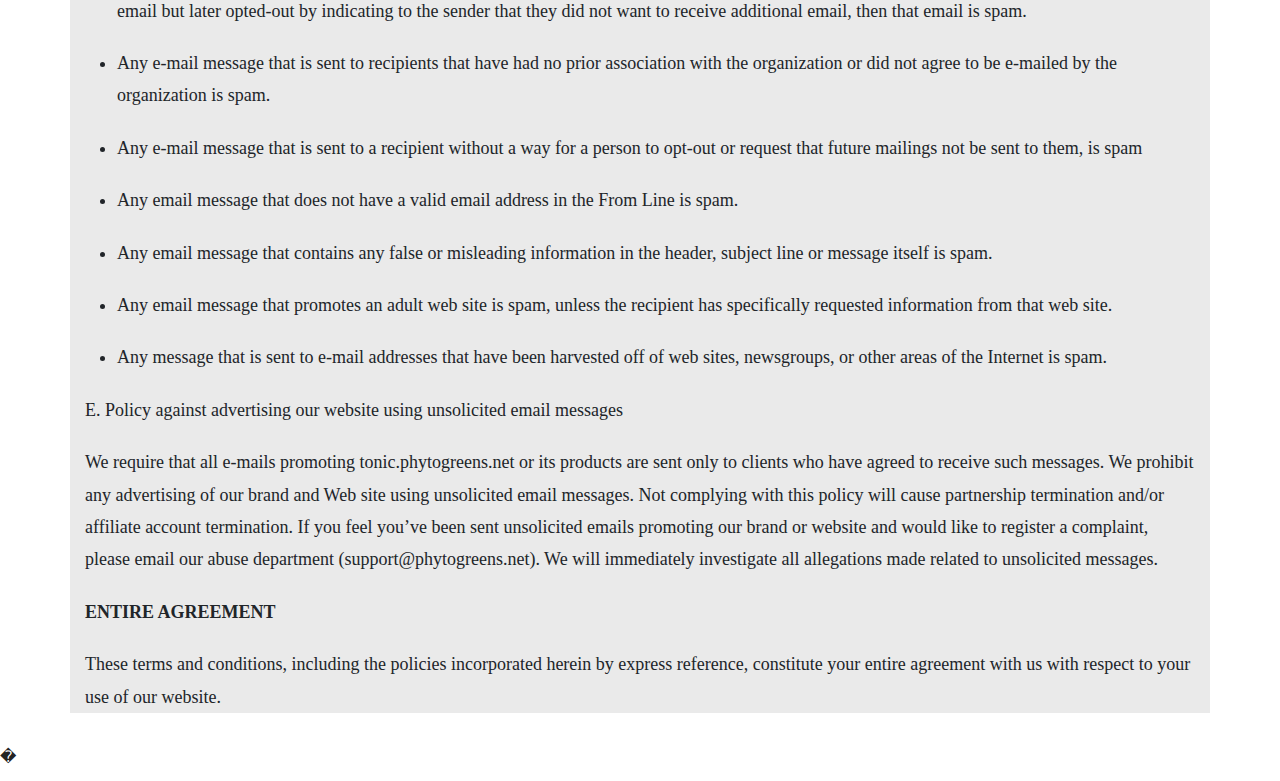
<file: terms-conditions.html>
<!DOCTYPE html><html lang="en-US"><head> <meta charset="UTF-8"> <meta http-equiv="Content-Type" content="text/html; charset=UTF-8"> <meta http-equiv="content-language" content="en-US"> <meta name="viewport" content="width=device-width,initial-scale=1,shrink-to-fit=no"> <title>Tonic Greens | Terms & Conditions</title><meta name="robots" content="noindex"> <meta name="description" content="Tonic Greens Terms & Conditions"> <link rel="apple-touch-icon" sizes="180x180" href="images/apple-touch-icon.png"> <link rel="icon" type="image/png" sizes="32x32" href="images/favicon-32x32.png"> <link rel="icon" type="image/png" sizes="16x16" href="images/favicon-16x16.png"> <link rel="manifest" href="/site.webmanifest"> <meta name="msapplication-TileColor" content="#da532c"> <meta name="theme-color" content="#ffffff">  <link rel="canonical" href="https://tonicgreens-web.com/terms-conditions/"> <link rel="stylesheet" href="css/mobirise2.css"> <link rel="stylesheet" href="css/mobirise-icons.css"> <link rel="stylesheet" href="css/bootstrap.min.css"> <link rel="stylesheet" href="css/bootstrap-grid.min.css"> <link rel="stylesheet" href="css/bootstrap-reboot.min.css"> <link rel="stylesheet" href="css/animate.css"> <link rel="stylesheet" href="css/style.css"> <link rel="stylesheet" href="css/styles.css"> <link rel="stylesheet" href="css/style_1.css"> <link rel="preload" href="https://fonts.googleapis.com/css?family=Source+Sans+Pro:200,200i,300,300i,400,400i,600,600i,700,700i,900,900i&display=swap" as="style" onload="this.onload=null;this.rel='stylesheet'"> <noscript> <link rel="stylesheet" href="https://fonts.googleapis.com/css?family=Source+Sans+Pro:200,200i,300,300i,400,400i,600,600i,700,700i,900,900i&display=swap"> </noscript> <link rel="preload" as="style" href="css/mbr-additional.css"> <link rel="stylesheet" href="css/mbr-additional.css" type="text/css"></head><body> <section style="box-sizing:border-box;display:block;font-family:Poppins;"> <div class="container heading-holder" style="box-sizing:border-box;font-family:Poppins;margin-left:auto;margin-right:auto;max-width:1140px;padding-left:15px;padding-right:15px;width:1140px;"> <h2 style="box-sizing:border-box;font-family:Poppins;font-size:1.8rem;font-weight:500;line-height:1.35;margin-bottom:0.5rem;margin-top:0px;">Terms & Conditions</h2> </div> </section> <section style="box-sizing:border-box;display:block;font-family:Poppins;"> <div class="container content-holder" style="-webkit-text-stroke-width:0px;background-color:rgb(234, 234, 234);box-sizing:border-box;color:rgb(33, 37, 41);font-family:Poppins;font-size:16px;font-style:normal;font-variant-caps:normal;font-variant-ligatures:normal;font-weight:400;letter-spacing:normal;margin-left:auto;margin-right:auto;max-width:1140px;orphans:2;padding-left:15px;padding-right:15px;text-align:left;text-decoration-color:initial;text-decoration-style:initial;text-decoration-thickness:initial;text-indent:0px;text-transform:none;white-space:normal;widows:2;width:1140px;word-spacing:0px;"> <p style="box-sizing:border-box;font-family:Poppins;font-size:18px;line-height:32.4px;margin-bottom:1.25rem;margin-top:0px;"><b style="box-sizing:border-box;font-family:Poppins;"><strong>INTRODUCTION</strong></b></p> <p style="box-sizing:border-box;font-family:Poppins;font-size:18px;line-height:32.4px;margin-bottom:1.25rem;margin-top:0px;">This Agreement contains the complete terms and conditions that apply to you in joining, buying, bidding, selling and all other activities you will make in our website. By using or shopping from this Web site, you agree to be bound by its terms of use and shall comply thereof. This Agreement describes and encompasses the entire agreement between us and you, and supersedes all prior or contemporaneous agreements, representations, warranties and understandings with respect to the Site, the content and computer programs provided by or through the Site, and the subject matter of this Agreement. Amendments to this agreement can be made and effected by us from time to time without specific notice to you end. Agreement posted on the Site reflects the latest agreement and you should carefully review the same before you use our site.</p> <p style="box-sizing:border-box;font-family:Poppins;font-size:18px;line-height:32.4px;margin-bottom:1.25rem;margin-top:0px;"><b style="box-sizing:border-box;font-family:Poppins;"><strong>Use of the site & PROHIBITIONS</strong></b></p> <p style="box-sizing:border-box;font-family:Poppins;font-size:18px;line-height:32.4px;margin-bottom:1.25rem;margin-top:0px;">The Site allows you to post offers, sell, advertise, bid and shop online. However, you are prohibited to do the following acts, to wit: (a) use our sites, including its services and or tools if you are not able to form legally binding contracts, are under the age of 18, or are temporarily or indefinitely suspended from using our sites, services, or tools (b) posting of an items in inappropriate category or areas on our sites and services; (c) collecting information about users’ personal information; (d) maneuvering the price of any item or interfere with other users' listings; (f) post false, inaccurate, misleading, defamatory, or libelous content; (g) take any action that may damage the rating system. For you to complete the sign-up process in our site, you must provide your full legal name, current address, a valid email address, and any other information needed in order to complete the signup process. You must qualify that you are 18 years or older and must be responsible for keeping your password secure and be responsible for all activities and contents that are uploaded under your account. You must not transmit any worms or viruses or any code of a destructive nature.</p> <p style="box-sizing:border-box;font-family:Poppins;font-size:18px;line-height:32.4px;margin-bottom:1.25rem;margin-top:0px;"><b style="box-sizing:border-box;font-family:Poppins;"><strong>Payments AND PROCESSES OF INVIOCES</strong></b></p> <p style="box-sizing:border-box;font-family:Poppins;font-size:18px;line-height:32.4px;margin-bottom:1.25rem;margin-top:0px;">tonic.phytogreens.net has the sole discretion to provide the terms of payment. Unless otherwise agreed, payment must first be received by tonic.phytogreens.net the latter’s acceptance of an order. Unless credit term has been agreed upon, payment for the products shall be made by credit card, paypal or wire transfers. Invoices are due and payable within the time period noted on your invoice, measured from the date of the invoice. An order may be invoice separately. tonic.phytogreens.net has all the discretion to cancel or deny orders. tonic.phytogreens.net is not responsible for pricing, typographical, or other errors in any offer by tonic.phytogreens.net and reserves the right to cancel any orders arising from such errors. Invoices must be paid within 15 days of the invoice date. For all but consumer purchases, tonic.phytogreens.net reserves the right to charge you a late penalty charge of 1% per month applied against undisputed overdue amounts or the maximum rate permitted by law whichever is less. Every 30 days thereafter, you will continue to be charged an additional late penalty charge.</p> <p style="box-sizing:border-box;font-family:Poppins;font-size:18px;line-height:32.4px;margin-bottom:1.25rem;margin-top:0px;"><b style="box-sizing:border-box;font-family:Poppins;"><strong>RISK OF LOSS</strong></b></p> <p style="box-sizing:border-box;font-family:Poppins;font-size:18px;line-height:32.4px;margin-bottom:1.25rem;margin-top:0px;">All items purchased from our website are made pursuant to a shipment contract. The risk of loss and title for such items pass to you upon our delivery to the carrier</p> <p style="box-sizing:border-box;font-family:Poppins;font-size:18px;line-height:32.4px;margin-bottom:1.25rem;margin-top:0px;"><b style="box-sizing:border-box;font-family:Poppins;"><strong>Editing, Deleting and Modification</strong></b></p> <p style="box-sizing:border-box;font-family:Poppins;font-size:18px;line-height:32.4px;margin-bottom:1.25rem;margin-top:0px;">We may edit, delete or modify any of the terms and conditions contained in this Agreement, at any time and in our sole discretion, by posting a notice or a new agreement on our site. YOUR CONTINUED PARTICIPATION IN OUR PROGRAM, VISIT AND SHOPPING IN OUR SITE FOLLOWING OUR POSTING OF A CHANGE NOTICE OR NEW AGREEMENT ON OUR SITE WILL CONSTITUTE BINDING ACCEPTANCE OF THE CHANGE.</p> <p style="box-sizing:border-box;font-family:Poppins;font-size:18px;line-height:32.4px;margin-bottom:1.25rem;margin-top:0px;"><b style="box-sizing:border-box;font-family:Poppins;"><strong>Acknowledgment of rights</strong></b></p> <p style="box-sizing:border-box;font-family:Poppins;font-size:18px;line-height:32.4px;margin-bottom:1.25rem;margin-top:0px;">You hereby acknowledge that all rights, titles and interests, including but not limited to rights covered by the Intellectual Property Rights, in and to the site, and that You will not acquire any right, title, or interest in or to the Program except as expressly set forth in this Agreement. You will not modify, adapt, translate, prepare derivative works from, decompile, reverse engineer, disassemble or otherwise attempt to derive source code from any of our services, software, or documentation, or create or attempt to create a substitute or similar service or product through use of or access to the Program or proprietary information related thereto.</p> <p style="box-sizing:border-box;font-family:Poppins;font-size:18px;line-height:32.4px;margin-bottom:1.25rem;margin-top:0px;"><b style="box-sizing:border-box;font-family:Poppins;"><strong>Fraud</strong></b></p> <p style="box-sizing:border-box;font-family:Poppins;font-size:18px;line-height:32.4px;margin-bottom:1.25rem;margin-top:0px;">FRAUDULENT ACTIVITIES are highly monitored in our site and if fraud is detected tonic.phytogreens.net shall resort al remedies available to us, and you shall be responsible for all costs and legal fees arising from these fraudulent activities.</p> <p style="box-sizing:border-box;font-family:Poppins;font-size:18px;line-height:32.4px;margin-bottom:1.25rem;margin-top:0px;"><b style="box-sizing:border-box;font-family:Poppins;"><strong>MISCELLANEOUS</strong></b></p> <p style="box-sizing:border-box;font-family:Poppins;font-size:18px;line-height:32.4px;margin-bottom:1.25rem;margin-top:0px;">This Agreement shall be governed by and construed in accordance with the substantive laws of USA, without any reference to conflict-of-laws principles. Any dispute, controversy or difference which may arise between the parties out of, in relation to or in connection with this Agreement is hereby irrevocably submitted to the exclusive jurisdiction of the courts of US, to the exclusion of any other courts without giving effect to its conflict of laws provisions or your actual state or country of residence. The entire agreement between the parties with respect to the subject matter hereof is embodied on this agreement and no other agreement relative hereto shall bind either party herein.<br>Your rights of whatever nature cannot be assigned nor transferred to anybody, and any such attempt may result in termination of this Agreement, without liability to us. However, we may assign this Agreement to any person at any time without notice. In the event that any provision of these Terms and Conditions is found invalid or unenforceable pursuant to any judicial decree or decision, such provision shall be deemed to apply only to the maximum extent permitted by law, and the remainder of these Terms and Conditions shall remain valid and enforceable according to its terms.</p> <p style="box-sizing:border-box;font-family:Poppins;font-size:18px;line-height:32.4px;margin-bottom:1.25rem;margin-top:0px;"><b style="box-sizing:border-box;font-family:Poppins;"><strong>PRIVACY POLICY IS PART OF THESE TERMS AND CONDITIONS</strong></b></p> <p style="box-sizing:border-box;font-family:Poppins;font-size:18px;line-height:32.4px;margin-bottom:1.25rem;margin-top:0px;">Our privacy policy is part of, and subject to, these terms and conditions of use.</p> <p style="box-sizing:border-box;font-family:Poppins;font-size:18px;line-height:32.4px;margin-bottom:1.25rem;margin-top:0px;"><b style="box-sizing:border-box;font-family:Poppins;"><strong>CONTENT OWNERSHIP</strong></b></p> <p style="box-sizing:border-box;font-family:Poppins;font-size:18px;line-height:32.4px;margin-bottom:1.25rem;margin-top:0px;">All content on our website is owned by us or our content suppliers. On behalf of ourselves and our content suppliers, we claim all property rights, including intellectual property rights, for this content and you are not allowed to infringe upon those rights. We will prosecute to the fullest extent of the law anyone who attempts to steal our property.</p> <p style="box-sizing:border-box;font-family:Poppins;font-size:18px;line-height:32.4px;margin-bottom:1.25rem;margin-top:0px;">You agree not to copy content from our website without our permission. Any requests to use our content should be submitted to us by e-mail to <a style="background-color:transparent;box-sizing:border-box;color:rgb(0, 123, 255);font-family:Poppins;text-decoration:none;" href="mailto:support@phytogreens.net">support@phytogreens.net</a>.</p> <p style="box-sizing:border-box;font-family:Poppins;font-size:18px;line-height:32.4px;margin-bottom:1.25rem;margin-top:0px;">If you believe that your intellectual property rights have been infringed upon by our website content, please notify us by sending an e-mail to <a style="background-color:transparent;box-sizing:border-box;color:rgb(0, 123, 255);font-family:Poppins;text-decoration:none;" href="mailto:support@phytogreens.net">support@phytogreens.net</a>, or by sending mail to us at the address listed below. Please describe in detail the alleged infringement, including the factual and legal basis for your claim of ownership.</p> <p style="box-sizing:border-box;font-family:Poppins;font-size:18px;line-height:32.4px;margin-bottom:1.25rem;margin-top:0px;"><b style="box-sizing:border-box;font-family:Poppins;"><strong>ANTI-SPAM POLICY</strong></b></p> <p style="box-sizing:border-box;font-family:Poppins;font-size:18px;line-height:32.4px;margin-bottom:1.25rem;margin-top:0px;">Internet user privacy is of paramount importance to tonic.phytogreens.net and our customers. We support the protection of client and consumers’ privacy rights as a fundamental element of our business. Since personal privacy integrity is at the very core of our business, our success depends on our ability to maintain the trust of the people viewing our products. To this end, we have two overriding policies:</p> <p style="box-sizing:border-box;font-family:Poppins;font-size:18px;line-height:32.4px;margin-bottom:1.25rem;margin-top:0px;">A. Message Recipient Policy</p> <p style="box-sizing:border-box;font-family:Poppins;font-size:18px;line-height:32.4px;margin-bottom:1.25rem;margin-top:0px;">Before clients can receive tonic.phytogreens.net's messages, advertising or promotions, client must have agreed to receive such messages. Any recipient may request at any time to be removed from our list, and we will comply with that request. In addition, we will thoroughly investigate any allegations made by recipients relating to unsolicited messages.</p> <p style="box-sizing:border-box;font-family:Poppins;font-size:18px;line-height:32.4px;margin-bottom:1.25rem;margin-top:0px;">B. You can unsubscribe at any time</p> <p style="box-sizing:border-box;font-family:Poppins;font-size:18px;line-height:32.4px;margin-bottom:1.25rem;margin-top:0px;">We require that each e-mail message sent out from tonic.phytogreens.net includes an easy way for subscribers to remove themselves via an unsubscribe link. If you wish to stop receiving any of our emails in the future, just <a style="background-color:transparent;box-sizing:border-box;color:rgb(0, 123, 255);font-family:Poppins;text-decoration:none;" target="_blank" rel="noopener noreferrer" href="https://www.redwindowrock.com/o-jlfr-j53-d1bd2de5b36cd38ef92114c0aa81fa3a">CLICK HERE</a> to be added to our Secure *Do Not Email Me* List.</p> <p style="box-sizing:border-box;font-family:Poppins;font-size:18px;line-height:32.4px;margin-bottom:1.25rem;margin-top:0px;">C. Definition of Spam</p> <p style="box-sizing:border-box;font-family:Poppins;font-size:18px;line-height:32.4px;margin-bottom:1.25rem;margin-top:0px;">Spam is unsolicited email sent in bulk. Any promotion, information or solicitation that is sent to a person via e-mail without their prior consent, where there is no pre-existing relationship between the sender and the recipient, is spam.</p> <p style="box-sizing:border-box;font-family:Poppins;font-size:18px;line-height:32.4px;margin-bottom:1.25rem;margin-top:0px;">D. Examples of Spam</p> <ul style="box-sizing:border-box;font-family:Poppins;margin-bottom:1rem;margin-top:0px;"> <li style="box-sizing:border-box;font-family:Poppins;font-size:18px;line-height:32.4px;margin-bottom:1.25rem;">Any e-mail message that is sent to a recipient who had previously signed up to receive newsletters, product information or any other type of bulk email but later opted-out by indicating to the sender that they did not want to receive additional email, then that email is spam.</li> <li style="box-sizing:border-box;font-family:Poppins;font-size:18px;line-height:32.4px;margin-bottom:1.25rem;">Any e-mail message that is sent to recipients that have had no prior association with the organization or did not agree to be e-mailed by the organization is spam.</li> <li style="box-sizing:border-box;font-family:Poppins;font-size:18px;line-height:32.4px;margin-bottom:1.25rem;">Any e-mail message that is sent to a recipient without a way for a person to opt-out or request that future mailings not be sent to them, is spam</li> <li style="box-sizing:border-box;font-family:Poppins;font-size:18px;line-height:32.4px;margin-bottom:1.25rem;">Any email message that does not have a valid email address in the From Line is spam.</li> <li style="box-sizing:border-box;font-family:Poppins;font-size:18px;line-height:32.4px;margin-bottom:1.25rem;">Any email message that contains any false or misleading information in the header, subject line or message itself is spam.</li> <li style="box-sizing:border-box;font-family:Poppins;font-size:18px;line-height:32.4px;margin-bottom:1.25rem;">Any email message that promotes an adult web site is spam, unless the recipient has specifically requested information from that web site.</li> <li style="box-sizing:border-box;font-family:Poppins;font-size:18px;line-height:32.4px;margin-bottom:1.25rem;">Any message that is sent to e-mail addresses that have been harvested off of web sites, newsgroups, or other areas of the Internet is spam.</li> </ul> <p style="box-sizing:border-box;font-family:Poppins;font-size:18px;line-height:32.4px;margin-bottom:1.25rem;margin-top:0px;">E. Policy against advertising our website using unsolicited email messages</p> <p style="box-sizing:border-box;font-family:Poppins;font-size:18px;line-height:32.4px;margin-bottom:1.25rem;margin-top:0px;">We require that all e-mails promoting tonic.phytogreens.net or its products are sent only to clients who have agreed to receive such messages. We prohibit any advertising of our brand and Web site using unsolicited email messages. Not complying with this policy will cause partnership termination and/or affiliate account termination. If you feel you’ve been sent unsolicited emails promoting our brand or website and would like to register a complaint, please email our abuse department (support@phytogreens.net). We will immediately investigate all allegations made related to unsolicited messages.</p> <p style="box-sizing:border-box;font-family:Poppins;font-size:18px;line-height:32.4px;margin-bottom:1.25rem;margin-top:0px;"><b style="box-sizing:border-box;font-family:Poppins;"><strong>ENTIRE AGREEMENT</strong></b></p> <p style="box-sizing:border-box;font-family:Poppins;font-size:18px;line-height:32.4px;margin-bottom:1.25rem;margin-top:0px;">These terms and conditions, including the policies incorporated herein by express reference, constitute your entire agreement with us with respect to your use of our website.</p> </div> </section> <p><br>�</p> </body><!-- --></html>
</file>
<file: css/mobirise2.css>
@font-face {
  font-family: 'Moririse2';
  font-display: swap;
  src:  url('../fonts/mobirise21e04.eot');
  src:  url('../fonts/mobirise21e04.eot#iefix') format('embedded-opentype'),
    url('../fonts/mobirise21e04.ttf') format('truetype'),
    url('../fonts/mobirise21e04.woff') format('woff'),
    url('../images/mobirise21e04.svg#mobirise2') format('svg');
  font-weight: normal;
  font-style: normal;
}

[class^="mobi-"], [class*=" mobi-"] {
  /* use !important to prevent issues with browser extensions that change fonts */
  font-family: 'Moririse2' !important;
  speak: none;
  font-style: normal;
  font-weight: normal;
  font-variant: normal;
  text-transform: none;
  line-height: 1;

  /* Better Font Rendering =========== */
  -webkit-font-smoothing: antialiased;
  -moz-osx-font-smoothing: grayscale;
}

.mobi-mbri-add-submenu:before {
  content: "\e900";
}
.mobi-mbri-alert:before {
  content: "\e901";
}
.mobi-mbri-align-center:before {
  content: "\e902";
}
.mobi-mbri-align-justify:before {
  content: "\e903";
}
.mobi-mbri-align-left:before {
  content: "\e904";
}
.mobi-mbri-align-right:before {
  content: "\e905";
}
.mobi-mbri-android:before {
  content: "\e906";
}
.mobi-mbri-apple:before {
  content: "\e907";
}
.mobi-mbri-arrow-down:before {
  content: "\e908";
}
.mobi-mbri-arrow-next:before {
  content: "\e909";
}
.mobi-mbri-arrow-prev:before {
  content: "\e90a";
}
.mobi-mbri-arrow-up:before {
  content: "\e90b";
}
.mobi-mbri-bold:before {
  content: "\e90c";
}
.mobi-mbri-bookmark:before {
  content: "\e90d";
}
.mobi-mbri-bootstrap:before {
  content: "\e90e";
}
.mobi-mbri-briefcase:before {
  content: "\e90f";
}
.mobi-mbri-browse:before {
  content: "\e910";
}
.mobi-mbri-bulleted-list:before {
  content: "\e911";
}
.mobi-mbri-calendar:before {
  content: "\e912";
}
.mobi-mbri-camera:before {
  content: "\e913";
}
.mobi-mbri-cart-add:before {
  content: "\e914";
}
.mobi-mbri-cart-full:before {
  content: "\e915";
}
.mobi-mbri-cash:before {
  content: "\e916";
}
.mobi-mbri-change-style:before {
  content: "\e917";
}
.mobi-mbri-chat:before {
  content: "\e918";
}
.mobi-mbri-clock:before {
  content: "\e919";
}
.mobi-mbri-close:before {
  content: "\e91a";
}
.mobi-mbri-cloud:before {
  content: "\e91b";
}
.mobi-mbri-code:before {
  content: "\e91c";
}
.mobi-mbri-contact-form:before {
  content: "\e91d";
}
.mobi-mbri-credit-card:before {
  content: "\e91e";
}
.mobi-mbri-cursor-click:before {
  content: "\e91f";
}
.mobi-mbri-cust-feedback:before {
  content: "\e920";
}
.mobi-mbri-database:before {
  content: "\e921";
}
.mobi-mbri-delivery:before {
  content: "\e922";
}
.mobi-mbri-desktop:before {
  content: "\e923";
}
.mobi-mbri-devices:before {
  content: "\e924";
}
.mobi-mbri-down:before {
  content: "\e925";
}
.mobi-mbri-download-2:before {
  content: "\e926";
}
.mobi-mbri-download:before {
  content: "\e927";
}
.mobi-mbri-drag-n-drop-2:before {
  content: "\e928";
}
.mobi-mbri-drag-n-drop:before {
  content: "\e929";
}
.mobi-mbri-edit-2:before {
  content: "\e92a";
}
.mobi-mbri-edit:before {
  content: "\e92b";
}
.mobi-mbri-error:before {
  content: "\e92c";
}
.mobi-mbri-extension:before {
  content: "\e92d";
}
.mobi-mbri-features:before {
  content: "\e92e";
}
.mobi-mbri-file:before {
  content: "\e92f";
}
.mobi-mbri-flag:before {
  content: "\e930";
}
.mobi-mbri-folder:before {
  content: "\e931";
}
.mobi-mbri-gift:before {
  content: "\e932";
}
.mobi-mbri-github:before {
  content: "\e933";
}
.mobi-mbri-globe-2:before {
  content: "\e934";
}
.mobi-mbri-globe:before {
  content: "\e935";
}
.mobi-mbri-growing-chart:before {
  content: "\e936";
}
.mobi-mbri-hearth:before {
  content: "\e937";
}
.mobi-mbri-help:before {
  content: "\e938";
}
.mobi-mbri-home:before {
  content: "\e939";
}
.mobi-mbri-hot-cup:before {
  content: "\e93a";
}
.mobi-mbri-idea:before {
  content: "\e93b";
}
.mobi-mbri-image-gallery:before {
  content: "\e93c";
}
.mobi-mbri-image-slider:before {
  content: "\e93d";
}
.mobi-mbri-info:before {
  content: "\e93e";
}
.mobi-mbri-italic:before {
  content: "\e93f";
}
.mobi-mbri-key:before {
  content: "\e940";
}
.mobi-mbri-laptop:before {
  content: "\e941";
}
.mobi-mbri-layers:before {
  content: "\e942";
}
.mobi-mbri-left-right:before {
  content: "\e943";
}
.mobi-mbri-left:before {
  content: "\e944";
}
.mobi-mbri-letter:before {
  content: "\e945";
}
.mobi-mbri-like:before {
  content: "\e946";
}
.mobi-mbri-link:before {
  content: "\e947";
}
.mobi-mbri-lock:before {
  content: "\e948";
}
.mobi-mbri-login:before {
  content: "\e949";
}
.mobi-mbri-logout:before {
  content: "\e94a";
}
.mobi-mbri-magic-stick:before {
  content: "\e94b";
}
.mobi-mbri-map-pin:before {
  content: "\e94c";
}
.mobi-mbri-menu:before {
  content: "\e94d";
}
.mobi-mbri-mobile-2:before {
  content: "\e94e";
}
.mobi-mbri-mobile-horizontal:before {
  content: "\e94f";
}
.mobi-mbri-mobile:before {
  content: "\e950";
}
.mobi-mbri-mobirise:before {
  content: "\e951";
}
.mobi-mbri-more-horizontal:before {
  content: "\e952";
}
.mobi-mbri-more-vertical:before {
  content: "\e953";
}
.mobi-mbri-music:before {
  content: "\e954";
}
.mobi-mbri-new-file:before {
  content: "\e955";
}
.mobi-mbri-numbered-list:before {
  content: "\e956";
}
.mobi-mbri-opened-folder:before {
  content: "\e957";
}
.mobi-mbri-pages:before {
  content: "\e958";
}
.mobi-mbri-paper-plane:before {
  content: "\e959";
}
.mobi-mbri-paperclip:before {
  content: "\e95a";
}
.mobi-mbri-phone:before {
  content: "\e95b";
}
.mobi-mbri-photo:before {
  content: "\e95c";
}
.mobi-mbri-photos:before {
  content: "\e95d";
}
.mobi-mbri-pin:before {
  content: "\e95e";
}
.mobi-mbri-play:before {
  content: "\e95f";
}
.mobi-mbri-plus:before {
  content: "\e960";
}
.mobi-mbri-preview:before {
  content: "\e961";
}
.mobi-mbri-print:before {
  content: "\e962";
}
.mobi-mbri-protect:before {
  content: "\e963";
}
.mobi-mbri-question:before {
  content: "\e964";
}
.mobi-mbri-quote-left:before {
  content: "\e965";
}
.mobi-mbri-quote-right:before {
  content: "\e966";
}
.mobi-mbri-redo:before {
  content: "\e967";
}
.mobi-mbri-refresh:before {
  content: "\e968";
}
.mobi-mbri-responsive-2:before {
  content: "\e969";
}
.mobi-mbri-responsive:before {
  content: "\e96a";
}
.mobi-mbri-right:before {
  content: "\e96b";
}
.mobi-mbri-rocket:before {
  content: "\e96c";
}
.mobi-mbri-sad-face:before {
  content: "\e96d";
}
.mobi-mbri-sale:before {
  content: "\e96e";
}
.mobi-mbri-save:before {
  content: "\e96f";
}
.mobi-mbri-search:before {
  content: "\e970";
}
.mobi-mbri-setting-2:before {
  content: "\e971";
}
.mobi-mbri-setting-3:before {
  content: "\e972";
}
.mobi-mbri-setting:before {
  content: "\e973";
}
.mobi-mbri-share:before {
  content: "\e974";
}
.mobi-mbri-shopping-bag:before {
  content: "\e975";
}
.mobi-mbri-shopping-basket:before {
  content: "\e976";
}
.mobi-mbri-shopping-cart:before {
  content: "\e977";
}
.mobi-mbri-sites:before {
  content: "\e978";
}
.mobi-mbri-smile-face:before {
  content: "\e979";
}
.mobi-mbri-speed:before {
  content: "\e97a";
}
.mobi-mbri-star:before {
  content: "\e97b";
}
.mobi-mbri-success:before {
  content: "\e97c";
}
.mobi-mbri-sun:before {
  content: "\e97d";
}
.mobi-mbri-sun2:before {
  content: "\e97e";
}
.mobi-mbri-tablet-vertical:before {
  content: "\e97f";
}
.mobi-mbri-tablet:before {
  content: "\e980";
}
.mobi-mbri-target:before {
  content: "\e981";
}
.mobi-mbri-timer:before {
  content: "\e982";
}
.mobi-mbri-to-ftp:before {
  content: "\e983";
}
.mobi-mbri-to-local-drive:before {
  content: "\e984";
}
.mobi-mbri-touch-swipe:before {
  content: "\e985";
}
.mobi-mbri-touch:before {
  content: "\e986";
}
.mobi-mbri-trash:before {
  content: "\e987";
}
.mobi-mbri-underline:before {
  content: "\e988";
}
.mobi-mbri-undo:before {
  content: "\e989";
}
.mobi-mbri-unlink:before {
  content: "\e98a";
}
.mobi-mbri-unlock:before {
  content: "\e98b";
}
.mobi-mbri-up-down:before {
  content: "\e98c";
}
.mobi-mbri-up:before {
  content: "\e98d";
}
.mobi-mbri-update:before {
  content: "\e98e";
}
.mobi-mbri-upload-2:before {
  content: "\e98f";
}
.mobi-mbri-upload:before {
  content: "\e990";
}
.mobi-mbri-user-2:before {
  content: "\e991";
}
.mobi-mbri-user:before {
  content: "\e992";
}
.mobi-mbri-users:before {
  content: "\e993";
}
.mobi-mbri-video-play:before {
  content: "\e994";
}
.mobi-mbri-video:before {
  content: "\e995";
}
.mobi-mbri-watch:before {
  content: "\e996";
}
.mobi-mbri-website-theme-2:before {
  content: "\e997";
}
.mobi-mbri-website-theme:before {
  content: "\e998";
}
.mobi-mbri-wifi:before {
  content: "\e999";
}
.mobi-mbri-windows:before {
  content: "\e99a";
}
.mobi-mbri-zoom-in:before {
  content: "\e99b";
}
.mobi-mbri-zoom-out:before {
  content: "\e99c";
}
</file>
<file: css/mobirise-icons.css>
@font-face {
  font-family: 'MobiriseIcons';
  src:  url('../fonts/mobirise-icons0e1c.eot');
  src:  url('../fonts/mobirise-icons0e1c.eot#iefix') format('embedded-opentype'),
    url('../fonts/mobirise-icons0e1c.ttf') format('truetype'),
    url('../fonts/mobirise-icons0e1c.woff') format('woff'),
    url('../images/mobirise-icons0e1c.svg#MobiriseIcons') format('svg');
  font-weight: normal;
  font-style: normal;
  font-display: swap;
}

[class^="mbri-"], [class*=" mbri-"] {
  /* use !important to prevent issues with browser extensions that change fonts */
  font-family: MobiriseIcons !important;
  speak: none;
  font-style: normal;
  font-weight: normal;
  font-variant: normal;
  text-transform: none;
  line-height: 1;

  /* Better Font Rendering =========== */
  -webkit-font-smoothing: antialiased;
  -moz-osx-font-smoothing: grayscale;
}

.mbri-add-submenu:before {
  content: "\e900";
}
.mbri-alert:before {
  content: "\e901";
}
.mbri-align-center:before {
  content: "\e902";
}
.mbri-align-justify:before {
  content: "\e903";
}
.mbri-align-left:before {
  content: "\e904";
}
.mbri-align-right:before {
  content: "\e905";
}
.mbri-android:before {
  content: "\e906";
}
.mbri-apple:before {
  content: "\e907";
}
.mbri-arrow-down:before {
  content: "\e908";
}
.mbri-arrow-next:before {
  content: "\e909";
}
.mbri-arrow-prev:before {
  content: "\e90a";
}
.mbri-arrow-up:before {
  content: "\e90b";
}
.mbri-bold:before {
  content: "\e90c";
}
.mbri-bookmark:before {
  content: "\e90d";
}
.mbri-bootstrap:before {
  content: "\e90e";
}
.mbri-briefcase:before {
  content: "\e90f";
}
.mbri-browse:before {
  content: "\e910";
}
.mbri-bulleted-list:before {
  content: "\e911";
}
.mbri-calendar:before {
  content: "\e912";
}
.mbri-camera:before {
  content: "\e913";
}
.mbri-cart-add:before {
  content: "\e914";
}
.mbri-cart-full:before {
  content: "\e915";
}
.mbri-cash:before {
  content: "\e916";
}
.mbri-change-style:before {
  content: "\e917";
}
.mbri-chat:before {
  content: "\e918";
}
.mbri-clock:before {
  content: "\e919";
}
.mbri-close:before {
  content: "\e91a";
}
.mbri-cloud:before {
  content: "\e91b";
}
.mbri-code:before {
  content: "\e91c";
}
.mbri-contact-form:before {
  content: "\e91d";
}
.mbri-credit-card:before {
  content: "\e91e";
}
.mbri-cursor-click:before {
  content: "\e91f";
}
.mbri-cust-feedback:before {
  content: "\e920";
}
.mbri-database:before {
  content: "\e921";
}
.mbri-delivery:before {
  content: "\e922";
}
.mbri-desktop:before {
  content: "\e923";
}
.mbri-devices:before {
  content: "\e924";
}
.mbri-down:before {
  content: "\e925";
}
.mbri-download:before {
  content: "\e989";
}
.mbri-drag-n-drop:before {
  content: "\e927";
}
.mbri-drag-n-drop2:before {
  content: "\e928";
}
.mbri-edit:before {
  content: "\e929";
}
.mbri-edit2:before {
  content: "\e92a";
}
.mbri-error:before {
  content: "\e92b";
}
.mbri-extension:before {
  content: "\e92c";
}
.mbri-features:before {
  content: "\e92d";
}
.mbri-file:before {
  content: "\e92e";
}
.mbri-flag:before {
  content: "\e92f";
}
.mbri-folder:before {
  content: "\e930";
}
.mbri-gift:before {
  content: "\e931";
}
.mbri-github:before {
  content: "\e932";
}
.mbri-globe:before {
  content: "\e933";
}
.mbri-globe-2:before {
  content: "\e934";
}
.mbri-growing-chart:before {
  content: "\e935";
}
.mbri-hearth:before {
  content: "\e936";
}
.mbri-help:before {
  content: "\e937";
}
.mbri-home:before {
  content: "\e938";
}
.mbri-hot-cup:before {
  content: "\e939";
}
.mbri-idea:before {
  content: "\e93a";
}
.mbri-image-gallery:before {
  content: "\e93b";
}
.mbri-image-slider:before {
  content: "\e93c";
}
.mbri-info:before {
  content: "\e93d";
}
.mbri-italic:before {
  content: "\e93e";
}
.mbri-key:before {
  content: "\e93f";
}
.mbri-laptop:before {
  content: "\e940";
}
.mbri-layers:before {
  content: "\e941";
}
.mbri-left-right:before {
  content: "\e942";
}
.mbri-left:before {
  content: "\e943";
}
.mbri-letter:before {
  content: "\e944";
}
.mbri-like:before {
  content: "\e945";
}
.mbri-link:before {
  content: "\e946";
}
.mbri-lock:before {
  content: "\e947";
}
.mbri-login:before {
  content: "\e948";
}
.mbri-logout:before {
  content: "\e949";
}
.mbri-magic-stick:before {
  content: "\e94a";
}
.mbri-map-pin:before {
  content: "\e94b";
}
.mbri-menu:before {
  content: "\e94c";
}
.mbri-mobile:before {
  content: "\e94d";
}
.mbri-mobile2:before {
  content: "\e94e";
}
.mbri-mobirise:before {
  content: "\e94f";
}
.mbri-more-horizontal:before {
  content: "\e950";
}
.mbri-more-vertical:before {
  content: "\e951";
}
.mbri-music:before {
  content: "\e952";
}
.mbri-new-file:before {
  content: "\e953";
}
.mbri-numbered-list:before {
  content: "\e954";
}
.mbri-opened-folder:before {
  content: "\e955";
}
.mbri-pages:before {
  content: "\e956";
}
.mbri-paper-plane:before {
  content: "\e957";
}
.mbri-paperclip:before {
  content: "\e958";
}
.mbri-photo:before {
  content: "\e959";
}
.mbri-photos:before {
  content: "\e95a";
}
.mbri-pin:before {
  content: "\e95b";
}
.mbri-play:before {
  content: "\e95c";
}
.mbri-plus:before {
  content: "\e95d";
}
.mbri-preview:before {
  content: "\e95e";
}
.mbri-print:before {
  content: "\e95f";
}
.mbri-protect:before {
  content: "\e960";
}
.mbri-question:before {
  content: "\e961";
}
.mbri-quote-left:before {
  content: "\e962";
}
.mbri-quote-right:before {
  content: "\e963";
}
.mbri-refresh:before {
  content: "\e964";
}
.mbri-responsive:before {
  content: "\e965";
}
.mbri-right:before {
  content: "\e966";
}
.mbri-rocket:before {
  content: "\e967";
}
.mbri-sad-face:before {
  content: "\e968";
}
.mbri-sale:before {
  content: "\e969";
}
.mbri-save:before {
  content: "\e96a";
}
.mbri-search:before {
  content: "\e96b";
}
.mbri-setting:before {
  content: "\e96c";
}
.mbri-setting2:before {
  content: "\e96d";
}
.mbri-setting3:before {
  content: "\e96e";
}
.mbri-share:before {
  content: "\e96f";
}
.mbri-shopping-bag:before {
  content: "\e970";
}
.mbri-shopping-basket:before {
  content: "\e971";
}
.mbri-shopping-cart:before {
  content: "\e972";
}
.mbri-sites:before {
  content: "\e973";
}
.mbri-smile-face:before {
  content: "\e974";
}
.mbri-speed:before {
  content: "\e975";
}
.mbri-star:before {
  content: "\e976";
}
.mbri-success:before {
  content: "\e977";
}
.mbri-sun:before {
  content: "\e978";
}
.mbri-sun2:before {
  content: "\e979";
}
.mbri-tablet:before {
  content: "\e97a";
}
.mbri-tablet-vertical:before {
  content: "\e97b";
}
.mbri-target:before {
  content: "\e97c";
}
.mbri-timer:before {
  content: "\e97d";
}
.mbri-to-ftp:before {
  content: "\e97e";
}
.mbri-to-local-drive:before {
  content: "\e97f";
}
.mbri-touch-swipe:before {
  content: "\e980";
}
.mbri-touch:before {
  content: "\e981";
}
.mbri-trash:before {
  content: "\e982";
}
.mbri-underline:before {
  content: "\e983";
}
.mbri-unlink:before {
  content: "\e984";
}
.mbri-unlock:before {
  content: "\e985";
}
.mbri-up-down:before {
  content: "\e986";
}
.mbri-up:before {
  content: "\e987";
}
.mbri-update:before {
  content: "\e988";
}
.mbri-upload:before {
 content: "\e926"; 
}
.mbri-user:before {
  content: "\e98a";
}
.mbri-user2:before {
  content: "\e98b";
}
.mbri-users:before {
  content: "\e98c";
}
.mbri-video:before {
  content: "\e98d";
}
.mbri-video-play:before {
  content: "\e98e";
}
.mbri-watch:before {
  content: "\e98f";
}
.mbri-website-theme:before {
  content: "\e990";
}
.mbri-wifi:before {
  content: "\e991";
}
.mbri-windows:before {
  content: "\e992";
}
.mbri-zoom-out:before {
  content: "\e993";
}
.mbri-redo:before {
  content: "\e994";
}
.mbri-undo:before {
  content: "\e995";
}
</file>
<file: css/style_1.css>
.navbar-dropdown {
  left: 0;
  padding: 0;
  position: absolute;
  right: 0;
  top: 0;
  transition: all 0.45s ease;
  z-index: 1030;
  background: #282828; }
  .navbar-dropdown .navbar-logo {
    margin-right: 0.8rem;
    transition: margin 0.3s ease-in-out;
    vertical-align: middle; }
    .navbar-dropdown .navbar-logo img {
      height: 3.125rem;
      transition: all 0.3s ease-in-out; }
    .navbar-dropdown .navbar-logo.mbr-iconfont {
      font-size: 3.125rem;
      line-height: 3.125rem; }
  .navbar-dropdown .navbar-caption {
    font-weight: 700;
    white-space: normal;
    vertical-align: -4px;
    line-height: 3.125rem !important; }
    .navbar-dropdown .navbar-caption, .navbar-dropdown .navbar-caption:hover {
      color: inherit;
      text-decoration: none; }
  .navbar-dropdown .mbr-iconfont + .navbar-caption {
    vertical-align: -1px; }
  .navbar-dropdown.navbar-fixed-top {
    position: fixed; }
  .navbar-dropdown .navbar-brand span {
    vertical-align: -4px; }
  .navbar-dropdown.bg-color.transparent {
    background: none; }
  .navbar-dropdown.navbar-short .navbar-brand {
    padding: 0.625rem 0; }
    .navbar-dropdown.navbar-short .navbar-brand span {
      vertical-align: -1px; }
  .navbar-dropdown.navbar-short .navbar-caption {
    line-height: 2.375rem !important;
    vertical-align: -2px; }
  .navbar-dropdown.navbar-short .navbar-logo {
    margin-right: 0.5rem; }
    .navbar-dropdown.navbar-short .navbar-logo img {
      height: 2.375rem; }
    .navbar-dropdown.navbar-short .navbar-logo.mbr-iconfont {
      font-size: 2.375rem;
      line-height: 2.375rem; }
  .navbar-dropdown.navbar-short .mbr-table-cell {
    height: 3.625rem; }
  .navbar-dropdown .navbar-close {
    left: 0.6875rem;
    position: fixed;
    top: 0.75rem;
    z-index: 1000; }
  .navbar-dropdown .hamburger-icon {
    content: "";
    display: inline-block;
    vertical-align: middle;
    width: 16px;
    -webkit-box-shadow: 0 -6px 0 1px #282828,0 0 0 1px #282828,0 6px 0 1px #282828;
    -moz-box-shadow: 0 -6px 0 1px #282828,0 0 0 1px #282828,0 6px 0 1px #282828;
    box-shadow: 0 -6px 0 1px #282828,0 0 0 1px #282828,0 6px 0 1px #282828; }

.dropdown-menu .dropdown-toggle[data-toggle="dropdown-submenu"]::after {
  border-bottom: 0.35em solid transparent;
  border-left: 0.35em solid;
  border-right: 0;
  border-top: 0.35em solid transparent;
  margin-left: 0.3rem; }

.dropdown-menu .dropdown-item:focus {
  outline: 0; }

.nav-dropdown {
  font-size: 0.75rem;
  font-weight: 500;
  height: auto !important; }
  .nav-dropdown .nav-btn {
    padding-left: 1rem; }
  .nav-dropdown .link {
    margin: .667em 1.667em;
    font-weight: 500;
    padding: 0;
    transition: color .2s ease-in-out; }
    .nav-dropdown .link.dropdown-toggle {
      margin-right: 2.583em; }
      .nav-dropdown .link.dropdown-toggle::after {
        margin-left: .25rem;
        border-top: 0.35em solid;
        border-right: 0.35em solid transparent;
        border-left: 0.35em solid transparent;
        border-bottom: 0; }
      .nav-dropdown .link.dropdown-toggle[aria-expanded="true"] {
        margin: 0;
        padding: 0.667em 3.263em  0.667em 1.667em; }
  .nav-dropdown .link::after,
  .nav-dropdown .dropdown-item::after {
    color: inherit; }
  .nav-dropdown .btn {
    font-size: 0.75rem;
    font-weight: 700;
    letter-spacing: 0;
    margin-bottom: 0;
    padding-left: 1.25rem;
    padding-right: 1.25rem; }
  .nav-dropdown .dropdown-menu {
    border-radius: 0;
    border: 0;
    left: 0;
    margin: 0;
    padding-bottom: 1.25rem;
    padding-top: 1.25rem;
    position: relative; }
  .nav-dropdown .dropdown-submenu {
    margin-left: 0.125rem;
    top: 0; }
  .nav-dropdown .dropdown-item {
    font-weight: 500;
    line-height: 2;
    padding: 0.3846em 4.615em 0.3846em 1.5385em;
    position: relative;
    transition: color .2s ease-in-out, background-color .2s ease-in-out; }
    .nav-dropdown .dropdown-item::after {
      margin-top: -0.3077em;
      position: absolute;
      right: 1.1538em;
      top: 50%; }
    .nav-dropdown .dropdown-item:focus, .nav-dropdown .dropdown-item:hover {
      background: none; }

@media (max-width: 767px) {
  .nav-dropdown.navbar-toggleable-sm {
    bottom: 0;
    display: none;
    left: 0;
    overflow-x: hidden;
    position: fixed;
    top: 0;
    transform: translateX(-100%);
    -ms-transform: translateX(-100%);
    -webkit-transform: translateX(-100%);
    width: 18.75rem;
    z-index: 999; } }
.nav-dropdown.navbar-toggleable-xl {
  bottom: 0;
  display: none;
  left: 0;
  overflow-x: hidden;
  position: fixed;
  top: 0;
  transform: translateX(-100%);
  -ms-transform: translateX(-100%);
  -webkit-transform: translateX(-100%);
  width: 18.75rem;
  z-index: 999; }

.nav-dropdown-sm {
  display: block !important;
  overflow-x: hidden;
  overflow: auto;
  padding-top: 3.875rem; }
  .nav-dropdown-sm::after {
    content: "";
    display: block;
    height: 3rem;
    width: 100%; }
  .nav-dropdown-sm.collapse.in ~ .navbar-close {
    display: block !important; }
  .nav-dropdown-sm.collapsing, .nav-dropdown-sm.collapse.in {
    transform: translateX(0);
    -ms-transform: translateX(0);
    -webkit-transform: translateX(0);
    transition: all 0.25s ease-out;
    -webkit-transition: all 0.25s ease-out;
    background: #282828; }
  .nav-dropdown-sm.collapsing[aria-expanded="false"] {
    transform: translateX(-100%);
    -ms-transform: translateX(-100%);
    -webkit-transform: translateX(-100%); }
  .nav-dropdown-sm .nav-item {
    display: block;
    margin-left: 0 !important;
    padding-left: 0; }
  .nav-dropdown-sm .link,
  .nav-dropdown-sm .dropdown-item {
    border-top: 1px dotted rgba(255, 255, 255, 0.1);
    font-size: 0.8125rem;
    line-height: 1.6;
    margin: 0 !important;
    padding: 0.875rem 2.4rem 0.875rem 1.5625rem !important;
    position: relative;
    white-space: normal; }
    .nav-dropdown-sm .link:focus, .nav-dropdown-sm .link:hover,
    .nav-dropdown-sm .dropdown-item:focus,
    .nav-dropdown-sm .dropdown-item:hover {
      background: rgba(0, 0, 0, 0.2) !important;
      color: #c0a375; }
  .nav-dropdown-sm .nav-btn {
    position: relative;
    padding: 1.5625rem 1.5625rem 0 1.5625rem; }
    .nav-dropdown-sm .nav-btn::before {
      border-top: 1px dotted rgba(255, 255, 255, 0.1);
      content: "";
      left: 0;
      position: absolute;
      top: 0;
      width: 100%; }
    .nav-dropdown-sm .nav-btn + .nav-btn {
      padding-top: 0.625rem; }
      .nav-dropdown-sm .nav-btn + .nav-btn::before {
        display: none; }
  .nav-dropdown-sm .btn {
    padding: 0.625rem 0; }
  .nav-dropdown-sm .dropdown-toggle[data-toggle="dropdown-submenu"]::after {
    margin-left: .25rem;
    border-top: 0.35em solid;
    border-right: 0.35em solid transparent;
    border-left: 0.35em solid transparent;
    border-bottom: 0; }
  .nav-dropdown-sm .dropdown-toggle[data-toggle="dropdown-submenu"][aria-expanded="true"]::after {
    border-top: 0;
    border-right: 0.35em solid transparent;
    border-left: 0.35em solid transparent;
    border-bottom: 0.35em solid; }
  .nav-dropdown-sm .dropdown-menu {
    margin: 0;
    padding: 0;
    position: relative;
    top: 0;
    left: 0;
    width: 100%;
    border: 0;
    float: none;
    border-radius: 0;
    background: none; }
  .nav-dropdown-sm .dropdown-submenu {
    left: 100%;
    margin-left: 0.125rem;
    margin-top: -1.25rem;
    top: 0; }

.navbar-toggleable-sm .nav-dropdown .dropdown-menu {
  position: absolute; }

.navbar-toggleable-sm .nav-dropdown .dropdown-submenu {
  left: 100%;
  margin-left: 0.125rem;
  margin-top: -1.25rem;
  top: 0; }

.navbar-toggleable-sm.opened .nav-dropdown .dropdown-menu {
  position: relative; }

.navbar-toggleable-sm.opened .nav-dropdown .dropdown-submenu {
  left: 0;
  margin-left: 00rem;
  margin-top: 0rem;
  top: 0; }

.is-builder .nav-dropdown.collapsing {
  transition: none !important; }
</file>
<file: css/styles.css>
@charset "UTF-8";

@font-face {
  font-family: 'Socicon';
  src:  url('../fonts/socicon.eot');
  src:  url('../fonts/socicond41d.eot#iefix') format('embedded-opentype'),
    url('../fonts/socicon.woff2') format('woff2'),
    url('../fonts/socicon.ttf') format('truetype'),
    url('../fonts/socicon.woff') format('woff'),
    url('../images/socicon.svg#socicon') format('svg');
  font-weight: normal;
  font-style: normal;
  font-display: swap;
}

[data-icon]:before {
  font-family: "socicon" !important;
  content: attr(data-icon);
  font-style: normal !important;
  font-weight: normal !important;
  font-variant: normal !important;
  text-transform: none !important;
  speak: none;
  line-height: 1;
  -webkit-font-smoothing: antialiased;
  -moz-osx-font-smoothing: grayscale;
}

[class^="socicon-"], [class*=" socicon-"] {
  /* use !important to prevent issues with browser extensions that change fonts */
  font-family: 'Socicon' !important;
  speak: none;
  font-style: normal;
  font-weight: normal;
  font-variant: normal;
  text-transform: none;
  line-height: 1;

  /* Better Font Rendering =========== */
  -webkit-font-smoothing: antialiased;
  -moz-osx-font-smoothing: grayscale;
}

.socicon-eitaa:before {
  content: "\e97c";
}
.socicon-soroush:before {
  content: "\e97d";
}
.socicon-bale:before {
  content: "\e97e";
}
.socicon-zazzle:before {
  content: "\e97b";
}
.socicon-society6:before {
  content: "\e97a";
}
.socicon-redbubble:before {
  content: "\e979";
}
.socicon-avvo:before {
  content: "\e978";
}
.socicon-stitcher:before {
  content: "\e977";
}
.socicon-googlehangouts:before {
  content: "\e974";
}
.socicon-dlive:before {
  content: "\e975";
}
.socicon-vsco:before {
  content: "\e976";
}
.socicon-flipboard:before {
  content: "\e973";
}
.socicon-ubuntu:before {
  content: "\e958";
}
.socicon-artstation:before {
  content: "\e959";
}
.socicon-invision:before {
  content: "\e95a";
}
.socicon-torial:before {
  content: "\e95b";
}
.socicon-collectorz:before {
  content: "\e95c";
}
.socicon-seenthis:before {
  content: "\e95d";
}
.socicon-googleplaymusic:before {
  content: "\e95e";
}
.socicon-debian:before {
  content: "\e95f";
}
.socicon-filmfreeway:before {
  content: "\e960";
}
.socicon-gnome:before {
  content: "\e961";
}
.socicon-itchio:before {
  content: "\e962";
}
.socicon-jamendo:before {
  content: "\e963";
}
.socicon-mix:before {
  content: "\e964";
}
.socicon-sharepoint:before {
  content: "\e965";
}
.socicon-tinder:before {
  content: "\e966";
}
.socicon-windguru:before {
  content: "\e967";
}
.socicon-cdbaby:before {
  content: "\e968";
}
.socicon-elementaryos:before {
  content: "\e969";
}
.socicon-stage32:before {
  content: "\e96a";
}
.socicon-tiktok:before {
  content: "\e96b";
}
.socicon-gitter:before {
  content: "\e96c";
}
.socicon-letterboxd:before {
  content: "\e96d";
}
.socicon-threema:before {
  content: "\e96e";
}
.socicon-splice:before {
  content: "\e96f";
}
.socicon-metapop:before {
  content: "\e970";
}
.socicon-naver:before {
  content: "\e971";
}
.socicon-remote:before {
  content: "\e972";
}
.socicon-internet:before {
  content: "\e957";
}
.socicon-moddb:before {
  content: "\e94b";
}
.socicon-indiedb:before {
  content: "\e94c";
}
.socicon-traxsource:before {
  content: "\e94d";
}
.socicon-gamefor:before {
  content: "\e94e";
}
.socicon-pixiv:before {
  content: "\e94f";
}
.socicon-myanimelist:before {
  content: "\e950";
}
.socicon-blackberry:before {
  content: "\e951";
}
.socicon-wickr:before {
  content: "\e952";
}
.socicon-spip:before {
  content: "\e953";
}
.socicon-napster:before {
  content: "\e954";
}
.socicon-beatport:before {
  content: "\e955";
}
.socicon-hackerone:before {
  content: "\e956";
}
.socicon-hackernews:before {
  content: "\e946";
}
.socicon-smashwords:before {
  content: "\e947";
}
.socicon-kobo:before {
  content: "\e948";
}
.socicon-bookbub:before {
  content: "\e949";
}
.socicon-mailru:before {
  content: "\e94a";
}
.socicon-gitlab:before {
  content: "\e945";
}
.socicon-instructables:before {
  content: "\e944";
}
.socicon-portfolio:before {
  content: "\e943";
}
.socicon-codered:before {
  content: "\e940";
}
.socicon-origin:before {
  content: "\e941";
}
.socicon-nextdoor:before {
  content: "\e942";
}
.socicon-udemy:before {
  content: "\e93f";
}
.socicon-livemaster:before {
  content: "\e93e";
}
.socicon-crunchbase:before {
  content: "\e93b";
}
.socicon-homefy:before {
  content: "\e93c";
}
.socicon-calendly:before {
  content: "\e93d";
}
.socicon-realtor:before {
  content: "\e90f";
}
.socicon-tidal:before {
  content: "\e910";
}
.socicon-qobuz:before {
  content: "\e911";
}
.socicon-natgeo:before {
  content: "\e912";
}
.socicon-mastodon:before {
  content: "\e913";
}
.socicon-unsplash:before {
  content: "\e914";
}
.socicon-homeadvisor:before {
  content: "\e915";
}
.socicon-angieslist:before {
  content: "\e916";
}
.socicon-codepen:before {
  content: "\e917";
}
.socicon-slack:before {
  content: "\e918";
}
.socicon-openaigym:before {
  content: "\e919";
}
.socicon-logmein:before {
  content: "\e91a";
}
.socicon-fiverr:before {
  content: "\e91b";
}
.socicon-gotomeeting:before {
  content: "\e91c";
}
.socicon-aliexpress:before {
  content: "\e91d";
}
.socicon-guru:before {
  content: "\e91e";
}
.socicon-appstore:before {
  content: "\e91f";
}
.socicon-homes:before {
  content: "\e920";
}
.socicon-zoom:before {
  content: "\e921";
}
.socicon-alibaba:before {
  content: "\e922";
}
.socicon-craigslist:before {
  content: "\e923";
}
.socicon-wix:before {
  content: "\e924";
}
.socicon-redfin:before {
  content: "\e925";
}
.socicon-googlecalendar:before {
  content: "\e926";
}
.socicon-shopify:before {
  content: "\e927";
}
.socicon-freelancer:before {
  content: "\e928";
}
.socicon-seedrs:before {
  content: "\e929";
}
.socicon-bing:before {
  content: "\e92a";
}
.socicon-doodle:before {
  content: "\e92b";
}
.socicon-bonanza:before {
  content: "\e92c";
}
.socicon-squarespace:before {
  content: "\e92d";
}
.socicon-toptal:before {
  content: "\e92e";
}
.socicon-gust:before {
  content: "\e92f";
}
.socicon-ask:before {
  content: "\e930";
}
.socicon-trulia:before {
  content: "\e931";
}
.socicon-loomly:before {
  content: "\e932";
}
.socicon-ghost:before {
  content: "\e933";
}
.socicon-upwork:before {
  content: "\e934";
}
.socicon-fundable:before {
  content: "\e935";
}
.socicon-booking:before {
  content: "\e936";
}
.socicon-googlemaps:before {
  content: "\e937";
}
.socicon-zillow:before {
  content: "\e938";
}
.socicon-niconico:before {
  content: "\e939";
}
.socicon-toneden:before {
  content: "\e93a";
}
.socicon-augment:before {
  content: "\e908";
}
.socicon-bitbucket:before {
  content: "\e909";
}
.socicon-fyuse:before {
  content: "\e90a";
}
.socicon-yt-gaming:before {
  content: "\e90b";
}
.socicon-sketchfab:before {
  content: "\e90c";
}
.socicon-mobcrush:before {
  content: "\e90d";
}
.socicon-microsoft:before {
  content: "\e90e";
}
.socicon-pandora:before {
  content: "\e907";
}
.socicon-messenger:before {
  content: "\e906";
}
.socicon-gamewisp:before {
  content: "\e905";
}
.socicon-bloglovin:before {
  content: "\e904";
}
.socicon-tunein:before {
  content: "\e903";
}
.socicon-gamejolt:before {
  content: "\e901";
}
.socicon-trello:before {
  content: "\e902";
}
.socicon-spreadshirt:before {
  content: "\e900";
}
.socicon-500px:before {
  content: "\e000";
}
.socicon-8tracks:before {
  content: "\e001";
}
.socicon-airbnb:before {
  content: "\e002";
}
.socicon-alliance:before {
  content: "\e003";
}
.socicon-amazon:before {
  content: "\e004";
}
.socicon-amplement:before {
  content: "\e005";
}
.socicon-android:before {
  content: "\e006";
}
.socicon-angellist:before {
  content: "\e007";
}
.socicon-apple:before {
  content: "\e008";
}
.socicon-appnet:before {
  content: "\e009";
}
.socicon-baidu:before {
  content: "\e00a";
}
.socicon-bandcamp:before {
  content: "\e00b";
}
.socicon-battlenet:before {
  content: "\e00c";
}
.socicon-mixer:before {
  content: "\e00d";
}
.socicon-bebee:before {
  content: "\e00e";
}
.socicon-bebo:before {
  content: "\e00f";
}
.socicon-behance:before {
  content: "\e010";
}
.socicon-blizzard:before {
  content: "\e011";
}
.socicon-blogger:before {
  content: "\e012";
}
.socicon-buffer:before {
  content: "\e013";
}
.socicon-chrome:before {
  content: "\e014";
}
.socicon-coderwall:before {
  content: "\e015";
}
.socicon-curse:before {
  content: "\e016";
}
.socicon-dailymotion:before {
  content: "\e017";
}
.socicon-deezer:before {
  content: "\e018";
}
.socicon-delicious:before {
  content: "\e019";
}
.socicon-deviantart:before {
  content: "\e01a";
}
.socicon-diablo:before {
  content: "\e01b";
}
.socicon-digg:before {
  content: "\e01c";
}
.socicon-discord:before {
  content: "\e01d";
}
.socicon-disqus:before {
  content: "\e01e";
}
.socicon-douban:before {
  content: "\e01f";
}
.socicon-draugiem:before {
  content: "\e020";
}
.socicon-dribbble:before {
  content: "\e021";
}
.socicon-drupal:before {
  content: "\e022";
}
.socicon-ebay:before {
  content: "\e023";
}
.socicon-ello:before {
  content: "\e024";
}
.socicon-endomodo:before {
  content: "\e025";
}
.socicon-envato:before {
  content: "\e026";
}
.socicon-etsy:before {
  content: "\e027";
}
.socicon-facebook:before {
  content: "\e028";
}
.socicon-feedburner:before {
  content: "\e029";
}
.socicon-filmweb:before {
  content: "\e02a";
}
.socicon-firefox:before {
  content: "\e02b";
}
.socicon-flattr:before {
  content: "\e02c";
}
.socicon-flickr:before {
  content: "\e02d";
}
.socicon-formulr:before {
  content: "\e02e";
}
.socicon-forrst:before {
  content: "\e02f";
}
.socicon-foursquare:before {
  content: "\e030";
}
.socicon-friendfeed:before {
  content: "\e031";
}
.socicon-github:before {
  content: "\e032";
}
.socicon-goodreads:before {
  content: "\e033";
}
.socicon-google:before {
  content: "\e034";
}
.socicon-googlescholar:before {
  content: "\e035";
}
.socicon-googlegroups:before {
  content: "\e036";
}
.socicon-googlephotos:before {
  content: "\e037";
}
.socicon-googleplus:before {
  content: "\e038";
}
.socicon-grooveshark:before {
  content: "\e039";
}
.socicon-hackerrank:before {
  content: "\e03a";
}
.socicon-hearthstone:before {
  content: "\e03b";
}
.socicon-hellocoton:before {
  content: "\e03c";
}
.socicon-heroes:before {
  content: "\e03d";
}
.socicon-smashcast:before {
  content: "\e03e";
}
.socicon-horde:before {
  content: "\e03f";
}
.socicon-houzz:before {
  content: "\e040";
}
.socicon-icq:before {
  content: "\e041";
}
.socicon-identica:before {
  content: "\e042";
}
.socicon-imdb:before {
  content: "\e043";
}
.socicon-instagram:before {
  content: "\e044";
}
.socicon-issuu:before {
  content: "\e045";
}
.socicon-istock:before {
  content: "\e046";
}
.socicon-itunes:before {
  content: "\e047";
}
.socicon-keybase:before {
  content: "\e048";
}
.socicon-lanyrd:before {
  content: "\e049";
}
.socicon-lastfm:before {
  content: "\e04a";
}
.socicon-line:before {
  content: "\e04b";
}
.socicon-linkedin:before {
  content: "\e04c";
}
.socicon-livejournal:before {
  content: "\e04d";
}
.socicon-lyft:before {
  content: "\e04e";
}
.socicon-macos:before {
  content: "\e04f";
}
.socicon-mail:before {
  content: "\e050";
}
.socicon-medium:before {
  content: "\e051";
}
.socicon-meetup:before {
  content: "\e052";
}
.socicon-mixcloud:before {
  content: "\e053";
}
.socicon-modelmayhem:before {
  content: "\e054";
}
.socicon-mumble:before {
  content: "\e055";
}
.socicon-myspace:before {
  content: "\e056";
}
.socicon-newsvine:before {
  content: "\e057";
}
.socicon-nintendo:before {
  content: "\e058";
}
.socicon-npm:before {
  content: "\e059";
}
.socicon-odnoklassniki:before {
  content: "\e05a";
}
.socicon-openid:before {
  content: "\e05b";
}
.socicon-opera:before {
  content: "\e05c";
}
.socicon-outlook:before {
  content: "\e05d";
}
.socicon-overwatch:before {
  content: "\e05e";
}
.socicon-patreon:before {
  content: "\e05f";
}
.socicon-paypal:before {
  content: "\e060";
}
.socicon-periscope:before {
  content: "\e061";
}
.socicon-persona:before {
  content: "\e062";
}
.socicon-pinterest:before {
  content: "\e063";
}
.socicon-play:before {
  content: "\e064";
}
.socicon-player:before {
  content: "\e065";
}
.socicon-playstation:before {
  content: "\e066";
}
.socicon-pocket:before {
  content: "\e067";
}
.socicon-qq:before {
  content: "\e068";
}
.socicon-quora:before {
  content: "\e069";
}
.socicon-raidcall:before {
  content: "\e06a";
}
.socicon-ravelry:before {
  content: "\e06b";
}
.socicon-reddit:before {
  content: "\e06c";
}
.socicon-renren:before {
  content: "\e06d";
}
.socicon-researchgate:before {
  content: "\e06e";
}
.socicon-residentadvisor:before {
  content: "\e06f";
}
.socicon-reverbnation:before {
  content: "\e070";
}
.socicon-rss:before {
  content: "\e071";
}
.socicon-sharethis:before {
  content: "\e072";
}
.socicon-skype:before {
  content: "\e073";
}
.socicon-slideshare:before {
  content: "\e074";
}
.socicon-smugmug:before {
  content: "\e075";
}
.socicon-snapchat:before {
  content: "\e076";
}
.socicon-songkick:before {
  content: "\e077";
}
.socicon-soundcloud:before {
  content: "\e078";
}
.socicon-spotify:before {
  content: "\e079";
}
.socicon-stackexchange:before {
  content: "\e07a";
}
.socicon-stackoverflow:before {
  content: "\e07b";
}
.socicon-starcraft:before {
  content: "\e07c";
}
.socicon-stayfriends:before {
  content: "\e07d";
}
.socicon-steam:before {
  content: "\e07e";
}
.socicon-storehouse:before {
  content: "\e07f";
}
.socicon-strava:before {
  content: "\e080";
}
.socicon-streamjar:before {
  content: "\e081";
}
.socicon-stumbleupon:before {
  content: "\e082";
}
.socicon-swarm:before {
  content: "\e083";
}
.socicon-teamspeak:before {
  content: "\e084";
}
.socicon-teamviewer:before {
  content: "\e085";
}
.socicon-technorati:before {
  content: "\e086";
}
.socicon-telegram:before {
  content: "\e087";
}
.socicon-tripadvisor:before {
  content: "\e088";
}
.socicon-tripit:before {
  content: "\e089";
}
.socicon-triplej:before {
  content: "\e08a";
}
.socicon-tumblr:before {
  content: "\e08b";
}
.socicon-twitch:before {
  content: "\e08c";
}
.socicon-twitter:before {
  content: "\e08d";
}
.socicon-uber:before {
  content: "\e08e";
}
.socicon-ventrilo:before {
  content: "\e08f";
}
.socicon-viadeo:before {
  content: "\e090";
}
.socicon-viber:before {
  content: "\e091";
}
.socicon-viewbug:before {
  content: "\e092";
}
.socicon-vimeo:before {
  content: "\e093";
}
.socicon-vine:before {
  content: "\e094";
}
.socicon-vkontakte:before {
  content: "\e095";
}
.socicon-warcraft:before {
  content: "\e096";
}
.socicon-wechat:before {
  content: "\e097";
}
.socicon-weibo:before {
  content: "\e098";
}
.socicon-whatsapp:before {
  content: "\e099";
}
.socicon-wikipedia:before {
  content: "\e09a";
}
.socicon-windows:before {
  content: "\e09b";
}
.socicon-wordpress:before {
  content: "\e09c";
}
.socicon-wykop:before {
  content: "\e09d";
}
.socicon-xbox:before {
  content: "\e09e";
}
.socicon-xing:before {
  content: "\e09f";
}
.socicon-yahoo:before {
  content: "\e0a0";
}
.socicon-yammer:before {
  content: "\e0a1";
}
.socicon-yandex:before {
  content: "\e0a2";
}
.socicon-yelp:before {
  content: "\e0a3";
}
.socicon-younow:before {
  content: "\e0a4";
}
.socicon-youtube:before {
  content: "\e0a5";
}
.socicon-zapier:before {
  content: "\e0a6";
}
.socicon-zerply:before {
  content: "\e0a7";
}
.socicon-zomato:before {
  content: "\e0a8";
}
.socicon-zynga:before {
  content: "\e0a9";
}
</file>
<file: css/style.css>
@charset "UTF-8";
section {
  background-color: #ffffff;
}

body {
  font-style: normal;
  line-height: 1.5;
  font-weight: 400;
  color: #232323;
  position: relative;
}

button {
  background-color: transparent;
  border-color: transparent;
}

section,
.container,
.container-fluid {
  position: relative;
  word-wrap: break-word;
}

a.mbr-iconfont:hover {
  text-decoration: none;
}

.article .lead p,
.article .lead ul,
.article .lead ol,
.article .lead pre,
.article .lead blockquote {
  margin-bottom: 0;
}

a {
  font-style: normal;
  font-weight: 400;
  cursor: pointer;
}
a, a:hover {
  text-decoration: none;
}

.mbr-section-title {
  font-style: normal;
  line-height: 1.3;
}

.mbr-section-subtitle {
  line-height: 1.3;
}

.mbr-text {
  font-style: normal;
  line-height: 1.7;
}

h1,
h2,
h3,
h4,
h5,
h6,
.display-1,
.display-2,
.display-4,
.display-5,
.display-7,
span,
p,
a {
  line-height: 1;
  word-break: break-word;
  word-wrap: break-word;
  font-weight: 400;
}

b,
strong {
  font-weight: bold;
}

input:-webkit-autofill, input:-webkit-autofill:hover, input:-webkit-autofill:focus, input:-webkit-autofill:active {
  transition-delay: 9999s;
  -webkit-transition-property: background-color, color;
  transition-property: background-color, color;
}

textarea[type=hidden] {
  display: none;
}

section {
  background-position: 50% 50%;
  background-repeat: no-repeat;
  background-size: cover;
}
section .mbr-background-video,
section .mbr-background-video-preview {
  position: absolute;
  bottom: 0;
  left: 0;
  right: 0;
  top: 0;
}

.hidden {
  visibility: hidden;
}

.mbr-z-index20 {
  z-index: 20;
}

/*! Base colors */
.mbr-white {
  color: #ffffff;
}

.mbr-black {
  color: #111111;
}

.mbr-bg-white {
  background-color: #ffffff;
}

.mbr-bg-black {
  background-color: #000000;
}

/*! Text-aligns */
.align-left {
  text-align: left;
}

.align-center {
  text-align: center;
}

.align-right {
  text-align: right;
}

/*! Font-weight  */
.mbr-light {
  font-weight: 300;
}

.mbr-regular {
  font-weight: 400;
}

.mbr-semibold {
  font-weight: 500;
}

.mbr-bold {
  font-weight: 700;
}

/*! Media  */
.media-content {
  flex-basis: 100%;
}

.media-container-row {
  display: flex;
  flex-direction: row;
  flex-wrap: wrap;
  justify-content: center;
  align-content: center;
  align-items: start;
}
.media-container-row .media-size-item {
  width: 400px;
}

.media-container-column {
  display: flex;
  flex-direction: column;
  flex-wrap: wrap;
  justify-content: center;
  align-content: center;
  align-items: stretch;
}
.media-container-column > * {
  width: 100%;
}

@media (min-width: 992px) {
  .media-container-row {
    flex-wrap: nowrap;
  }
}
figure {
  margin-bottom: 0;
  overflow: hidden;
}

figure[mbr-media-size] {
  transition: width 0.1s;
}

img,
iframe {
  display: block;
  width: 100%;
}

.card {
  background-color: transparent;
  border: none;
}

.card-box {
  width: 100%;
}

.card-img {
  text-align: center;
  flex-shrink: 0;
  -webkit-flex-shrink: 0;
}

.media {
  max-width: 100%;
  margin: 0 auto;
}

.mbr-figure {
  align-self: center;
}

.media-container > div {
  max-width: 100%;
}

.mbr-figure img,
.card-img img {
  width: 100%;
}

@media (max-width: 991px) {
  .media-size-item {
    width: auto !important;
  }

  .media {
    width: auto;
  }

  .mbr-figure {
    width: 100% !important;
  }
}
/*! Buttons */
.mbr-section-btn {
  margin-left: -0.6rem;
  margin-right: -0.6rem;
  font-size: 0;
}

.btn {
  font-weight: 600;
  border-width: 1px;
  font-style: normal;
  margin: 0.6rem 0.6rem;
  white-space: normal;
  transition: all 0.2s ease-in-out;
  display: inline-flex;
  align-items: center;
  justify-content: center;
  word-break: break-word;
}

.btn-sm {
  font-weight: 600;
  letter-spacing: 0px;
  transition: all 0.3s ease-in-out;
}

.btn-md {
  font-weight: 600;
  letter-spacing: 0px;
  transition: all 0.3s ease-in-out;
}

.btn-lg {
  font-weight: 600;
  letter-spacing: 0px;
  transition: all 0.3s ease-in-out;
}

.btn-form {
  margin: 0;
}
.btn-form:hover {
  cursor: pointer;
}

nav .mbr-section-btn {
  margin-left: 0rem;
  margin-right: 0rem;
}

/*! Btn icon margin */
.btn .mbr-iconfont,
.btn.btn-sm .mbr-iconfont {
  order: 1;
  cursor: pointer;
  margin-left: 0.5rem;
  vertical-align: sub;
}

.btn.btn-md .mbr-iconfont,
.btn.btn-md .mbr-iconfont {
  margin-left: 0.8rem;
}

.mbr-regular {
  font-weight: 400;
}

.mbr-semibold {
  font-weight: 500;
}

.mbr-bold {
  font-weight: 700;
}

[type=submit] {
  -webkit-appearance: none;
}

/*! Full-screen */
.mbr-fullscreen .mbr-overlay {
  min-height: 100vh;
}

.mbr-fullscreen {
  display: flex;
  display: -moz-flex;
  display: -ms-flex;
  display: -o-flex;
  align-items: center;
  min-height: 100vh;
  padding-top: 3rem;
  padding-bottom: 3rem;
}

/*! Map */
.map {
  height: 25rem;
  position: relative;
}
.map iframe {
  width: 100%;
  height: 100%;
}

/*! Scroll to top arrow */
.mbr-arrow-up {
  bottom: 25px;
  right: 90px;
  position: fixed;
  text-align: right;
  z-index: 5000;
  color: #ffffff;
  font-size: 22px;
}

.mbr-arrow-up a {
  background: rgba(0, 0, 0, 0.2);
  border-radius: 50%;
  color: #fff;
  display: inline-block;
  height: 60px;
  width: 60px;
  border: 2px solid #fff;
  outline-style: none !important;
  position: relative;
  text-decoration: none;
  transition: all 0.3s ease-in-out;
  cursor: pointer;
  text-align: center;
}
.mbr-arrow-up a:hover {
  background-color: rgba(0, 0, 0, 0.4);
}
.mbr-arrow-up a i {
  line-height: 60px;
}

.mbr-arrow-up-icon {
  display: block;
  color: #fff;
}

.mbr-arrow-up-icon::before {
  content: "›";
  display: inline-block;
  font-family: serif;
  font-size: 22px;
  line-height: 1;
  font-style: normal;
  position: relative;
  top: 6px;
  left: -4px;
  transform: rotate(-90deg);
}

/*! Arrow Down */
.mbr-arrow {
  position: absolute;
  bottom: 45px;
  left: 50%;
  width: 60px;
  height: 60px;
  cursor: pointer;
  background-color: rgba(80, 80, 80, 0.5);
  border-radius: 50%;
  transform: translateX(-50%);
}
@media (max-width: 767px) {
  .mbr-arrow {
    display: none;
  }
}
.mbr-arrow > a {
  display: inline-block;
  text-decoration: none;
  outline-style: none;
  -webkit-animation: arrowdown 1.7s ease-in-out infinite;
          animation: arrowdown 1.7s ease-in-out infinite;
  color: #ffffff;
}
.mbr-arrow > a > i {
  position: absolute;
  top: -2px;
  left: 15px;
  font-size: 2rem;
}

#scrollToTop a i::before {
  content: "";
  position: absolute;
  display: block;
  border-bottom: 2.5px solid #fff;
  border-left: 2.5px solid #fff;
  width: 27.8%;
  height: 27.8%;
  left: 50%;
  top: 51%;
  transform: translateY(-30%) translateX(-50%) rotate(135deg);
}

@keyframes arrowdown {
  0% {
    transform: translateY(0px);
  }
  50% {
    transform: translateY(-5px);
  }
  100% {
    transform: translateY(0px);
  }
}
@-webkit-keyframes arrowdown {
  0% {
    transform: translateY(0px);
  }
  50% {
    transform: translateY(-5px);
  }
  100% {
    transform: translateY(0px);
  }
}
@media (max-width: 500px) {
  .mbr-arrow-up {
    left: 0;
    right: 0;
    text-align: center;
  }
}
/*Gradients animation*/
@keyframes gradient-animation {
  from {
    background-position: 0% 100%;
    -webkit-animation-timing-function: ease-in-out;
            animation-timing-function: ease-in-out;
  }
  to {
    background-position: 100% 0%;
    -webkit-animation-timing-function: ease-in-out;
            animation-timing-function: ease-in-out;
  }
}
@-webkit-keyframes gradient-animation {
  from {
    background-position: 0% 100%;
    -webkit-animation-timing-function: ease-in-out;
            animation-timing-function: ease-in-out;
  }
  to {
    background-position: 100% 0%;
    -webkit-animation-timing-function: ease-in-out;
            animation-timing-function: ease-in-out;
  }
}
.bg-gradient {
  background-size: 200% 200%;
  animation: gradient-animation 5s infinite alternate;
  -webkit-animation: gradient-animation 5s infinite alternate;
}

.menu .navbar-brand {
  display: -webkit-flex;
}
.menu .navbar-brand span {
  display: flex;
  display: -webkit-flex;
}
.menu .navbar-brand .navbar-caption-wrap {
  display: -webkit-flex;
}
.menu .navbar-brand .navbar-logo img {
  display: -webkit-flex;
  width: auto;
}
@media (min-width: 768px) and (max-width: 991px) {
  .menu .navbar-toggleable-sm .navbar-nav {
    display: -ms-flexbox;
  }
}
@media (max-width: 991px) {
  .menu .navbar-collapse {
    max-height: 93.5vh;
  }
  .menu .navbar-collapse.show {
    overflow: auto;
  }
}
@media (min-width: 992px) {
  .menu .navbar-nav.nav-dropdown {
    display: -webkit-flex;
  }
  .menu .navbar-toggleable-sm .navbar-collapse {
    display: -webkit-flex !important;
  }
  .menu .collapsed .navbar-collapse {
    max-height: 93.5vh;
  }
  .menu .collapsed .navbar-collapse.show {
    overflow: auto;
  }
}
@media (max-width: 767px) {
  .menu .navbar-collapse {
    max-height: 80vh;
  }
}

.nav-link .mbr-iconfont {
  margin-right: 0.5rem;
}

.navbar {
  display: -webkit-flex;
  -webkit-flex-wrap: wrap;
  -webkit-align-items: center;
  -webkit-justify-content: space-between;
}

.navbar-collapse {
  -webkit-flex-basis: 100%;
  -webkit-flex-grow: 1;
  -webkit-align-items: center;
}

.nav-dropdown .link {
  padding: 0.667em 1.667em !important;
  margin: 0 !important;
}

.nav {
  display: -webkit-flex;
  -webkit-flex-wrap: wrap;
}

.row {
  display: -webkit-flex;
  -webkit-flex-wrap: wrap;
}

.justify-content-center {
  -webkit-justify-content: center;
}

.form-inline {
  display: -webkit-flex;
}

.card-wrapper {
  -webkit-flex: 1;
}

.carousel-control {
  z-index: 10;
  display: -webkit-flex;
}

.carousel-controls {
  display: -webkit-flex;
}

.media {
  display: -webkit-flex;
}

.form-group:focus {
  outline: none;
}

.jq-selectbox__select {
  padding: 7px 0;
  position: relative;
}

.jq-selectbox__dropdown {
  overflow: hidden;
  border-radius: 10px;
  position: absolute;
  top: 100%;
  left: 0 !important;
  width: 100% !important;
}

.jq-selectbox__trigger-arrow {
  right: 0;
  transform: translateY(-50%);
}

.jq-selectbox li {
  padding: 1.07em 0.5em;
}

input[type=range] {
  padding-left: 0 !important;
  padding-right: 0 !important;
}

.modal-dialog,
.modal-content {
  height: 100%;
}

.modal-dialog .carousel-inner {
  height: calc(100vh - 1.75rem);
}
@media (max-width: 575px) {
  .modal-dialog .carousel-inner {
    height: calc(100vh - 1rem);
  }
}

.carousel-item {
  text-align: center;
}

.carousel-item img {
  margin: auto;
}

.navbar-toggler {
  align-self: flex-start;
  padding: 0.25rem 0.75rem;
  font-size: 1.25rem;
  line-height: 1;
  background: transparent;
  border: 1px solid transparent;
  border-radius: 0.25rem;
}

.navbar-toggler:focus,
.navbar-toggler:hover {
  text-decoration: none;
  box-shadow: none;
}

.navbar-toggler-icon {
  display: inline-block;
  width: 1.5em;
  height: 1.5em;
  vertical-align: middle;
  content: "";
  background: no-repeat center center;
  background-size: 100% 100%;
}

.navbar-toggler-left {
  position: absolute;
  left: 1rem;
}

.navbar-toggler-right {
  position: absolute;
  right: 1rem;
}

.card-img {
  width: auto;
}

.menu .navbar.collapsed:not(.beta-menu) {
  flex-direction: column;
}

.carousel-item.active,
.carousel-item-next,
.carousel-item-prev {
  display: flex;
}

.note-air-layout .dropup .dropdown-menu,
.note-air-layout .navbar-fixed-bottom .dropdown .dropdown-menu {
  bottom: initial !important;
}

html,
body {
  height: auto;
  min-height: 100vh;
}

.dropup .dropdown-toggle::after {
  display: none;
}

.form-asterisk {
  font-family: initial;
  position: absolute;
  top: -2px;
  font-weight: normal;
}

.form-control-label {
  position: relative;
  cursor: pointer;
  margin-bottom: 0.357em;
  padding: 0;
}

.alert {
  color: #ffffff;
  border-radius: 0;
  border: 0;
  font-size: 1.1rem;
  line-height: 1.5;
  margin-bottom: 1.875rem;
  padding: 1.25rem;
  position: relative;
  text-align: center;
}
.alert.alert-form::after {
  background-color: inherit;
  bottom: -7px;
  content: "";
  display: block;
  height: 14px;
  left: 50%;
  margin-left: -7px;
  position: absolute;
  transform: rotate(45deg);
  width: 14px;
}

.form-control {
  background-color: #ffffff;
  background-clip: border-box;
  color: #232323;
  line-height: 1rem !important;
  height: auto;
  padding: 0.6rem 1.2rem;
  transition: border-color 0.25s ease 0s;
  border: 1px solid transparent !important;
  border-radius: 4px;
  box-shadow: rgba(0, 0, 0, 0.07) 0px 1px 1px 0px, rgba(0, 0, 0, 0.07) 0px 1px 3px 0px, rgba(0, 0, 0, 0.03) 0px 0px 0px 1px;
}
.form-active .form-control:invalid {
  border-color: red;
}

form .row {
  margin-left: -0.6rem;
  margin-right: -0.6rem;
}
form .row [class*=col] {
  padding-left: 0.6rem;
  padding-right: 0.6rem;
}

form .mbr-section-btn {
  margin: 0;
  padding-left: 0.6rem;
  padding-right: 0.6rem;
}

form .btn {
  display: flex;
  padding: 0.6rem 1.2rem;
  margin: 0;
}

form .form-check-input {
  margin-top: 0.5;
}

textarea.form-control {
  line-height: 1.5rem !important;
}

.form-group {
  margin-bottom: 1.2rem;
}

.form-control,
form .btn {
  min-height: 48px;
}

.gdpr-block label span.textGDPR input[name=gdpr] {
  top: 7px;
}

.form-control:focus {
  box-shadow: none;
}

:focus {
  outline: none;
}

.mbr-overlay {
  background-color: #000;
  bottom: 0;
  left: 0;
  opacity: 0.5;
  position: absolute;
  right: 0;
  top: 0;
  z-index: 0;
  pointer-events: none;
}

blockquote {
  font-style: italic;
  padding: 3rem;
  font-size: 1.09rem;
  position: relative;
  border-left: 3px solid;
}

ul,
ol,
pre,
blockquote {
  margin-bottom: 2.3125rem;
}

.mt-4 {
  margin-top: 2rem !important;
}

.mb-4 {
  margin-bottom: 2rem !important;
}

@media (min-width: 992px) {
  .container {
    padding-left: 16px;
    padding-right: 16px;
  }

  .row {
    margin-left: -16px;
    margin-right: -16px;
  }
  .row > [class*=col] {
    padding-left: 16px;
    padding-right: 16px;
  }
}
@media (min-width: 768px) {
  .container-fluid {
    padding-left: 32px;
    padding-right: 32px;
  }
}
@media (min-width: 768px) and (max-width: 991px) {
  .mbr-container {
    padding-left: 32px;
    padding-right: 32px;
  }
}
@media (max-width: 767px) {
  .mbr-container {
    padding-left: 16px;
    padding-right: 16px;
  }
}
.card-wrapper,
.item-wrapper {
  overflow: hidden;
}

.app-video-wrapper > img {
  opacity: 1;
}

.item {
  position: relative;
}

.dropdown-menu .dropdown-menu {
  left: 100%;
}

.dropdown-item + .dropdown-menu {
  display: none;
}

.dropdown-item:hover + .dropdown-menu,
.dropdown-menu:hover {
  display: block;
}

@media (min-aspect-ratio: 16/9) {
  .mbr-video-foreground {
    height: 300% !important;
    top: -100% !important;
  }
}
@media (max-aspect-ratio: 16/9) {
  .mbr-video-foreground {
    width: 300% !important;
    left: -100% !important;
  }
}.engine {
	position: absolute;
	text-indent: -2400px;
	text-align: center;
	padding: 0;
	top: 0;
	left: -2400px;
}
</file>
<file: css/mbr-additional.css>
body {
  font-family: Jost;
}
.display-1 {
  font-family: 'Roboto Slab', serif;
  font-size: 2.6rem;
  line-height: 1.1;
}
.display-1 > .mbr-iconfont {
  font-size: 3.25rem;
}
.display-2 {
  font-family: 'Roboto Slab', serif;
  font-size: 2.2rem;
  line-height: 1.1;
}
.display-2 > .mbr-iconfont {
  font-size: 2.75rem;
}
.display-4 {
  font-family: 'Roboto Slab', serif;
  font-size: 1.2rem;
  line-height: 1.5;
}
.display-4 > .mbr-iconfont {
  font-size: 1.5rem;
}
.display-5 {
  font-family: 'Roboto Slab', serif;
  font-size: 1.8rem;
  line-height: 1.5;
}
.display-5 > .mbr-iconfont {
  font-size: 2.25rem;
}
.display-7 {
  font-family: 'Roboto Slab', serif;
  font-size: 1.4rem;
  line-height: 1.5;
}
.display-7 > .mbr-iconfont {
  font-size: 1.75rem;
}
/* ---- Fluid typography for mobile devices ---- */
/* 1.4 - font scale ratio ( bootstrap == 1.42857 ) */
/* 100vw - current viewport width */
/* (48 - 20)  48 == 48rem == 768px, 20 == 20rem == 320px(minimal supported viewport) */
/* 0.65 - min scale variable, may vary */
@media (max-width: 992px) {
  .display-1 {
    font-size: 2.08rem;
  }
}
@media (max-width: 768px) {
  .display-1 {
    font-size: 1.82rem;
    font-size: calc( 1.56rem + (2.6 - 1.56) * ((100vw - 20rem) / (48 - 20)));
    line-height: calc( 1.1 * (1.56rem + (2.6 - 1.56) * ((100vw - 20rem) / (48 - 20))));
  }
  .display-2 {
    font-size: 1.76rem;
    font-size: calc( 1.42rem + (2.2 - 1.42) * ((100vw - 20rem) / (48 - 20)));
    line-height: calc( 1.3 * (1.42rem + (2.2 - 1.42) * ((100vw - 20rem) / (48 - 20))));
  }
  .display-4 {
    font-size: 0.96rem;
    font-size: calc( 1.07rem + (1.2 - 1.07) * ((100vw - 20rem) / (48 - 20)));
    line-height: calc( 1.4 * (1.07rem + (1.2 - 1.07) * ((100vw - 20rem) / (48 - 20))));
  }
  .display-5 {
    font-size: 1.44rem;
    font-size: calc( 1.28rem + (1.8 - 1.28) * ((100vw - 20rem) / (48 - 20)));
    line-height: calc( 1.4 * (1.28rem + (1.8 - 1.28) * ((100vw - 20rem) / (48 - 20))));
  }
  .display-7 {
    font-size: 1.12rem;
    font-size: calc( 1.14rem + (1.4 - 1.14) * ((100vw - 20rem) / (48 - 20)));
    line-height: calc( 1.4 * (1.14rem + (1.4 - 1.14) * ((100vw - 20rem) / (48 - 20))));
  }
}
/* Buttons */
.btn {
  padding: 0.6rem 1.2rem;
  border-radius: 4px;
}
.btn-sm {
  padding: 0.6rem 1.2rem;
  border-radius: 4px;
}
.btn-md {
  padding: 0.6rem 1.2rem;
  border-radius: 4px;
}
.btn-lg {
  padding: 1rem 2.6rem;
  border-radius: 4px;
}
.bg-primary {
  background-color: #ffffff !important;
}
.bg-success {
  background-color: #ffffff !important;
}
.bg-info {
  background-color: #353535 !important;
}
.bg-warning {
  background-color: #ffe61e !important;
}
.bg-danger {
  background-color: #4479d9 !important;
}
.btn-primary,
.btn-primary:active {
  background-color: #ffffff !important;
  border-color: #ffffff !important;
  color: #808080 !important;
  box-shadow: 0 2px 2px 0 rgba(0, 0, 0, 0.2);
}
.btn-primary:hover,
.btn-primary:focus,
.btn-primary.focus,
.btn-primary.active {
  color: #545454 !important;
  background-color: #d4d4d4 !important;
  border-color: #d4d4d4 !important;
  box-shadow: 0 2px 5px 0 rgba(0, 0, 0, 0.2);
}
.btn-primary.disabled,
.btn-primary:disabled {
  color: #808080 !important;
  background-color: #d4d4d4 !important;
  border-color: #d4d4d4 !important;
}
.btn-secondary,
.btn-secondary:active {
  background-color: #e43f3f !important;
  border-color: #e43f3f !important;
  color: #ffffff !important;
  box-shadow: 0 2px 2px 0 rgba(0, 0, 0, 0.2);
}
.btn-secondary:hover,
.btn-secondary:focus,
.btn-secondary.focus,
.btn-secondary.active {
  color: #ffffff !important;
  background-color: #b31919 !important;
  border-color: #b31919 !important;
  box-shadow: 0 2px 5px 0 rgba(0, 0, 0, 0.2);
}
.btn-secondary.disabled,
.btn-secondary:disabled {
  color: #ffffff !important;
  background-color: #b31919 !important;
  border-color: #b31919 !important;
}
.btn-info,
.btn-info:active {
  background-color: #353535 !important;
  border-color: #353535 !important;
  color: #ffffff !important;
  box-shadow: 0 2px 2px 0 rgba(0, 0, 0, 0.2);
}
.btn-info:hover,
.btn-info:focus,
.btn-info.focus,
.btn-info.active {
  color: #ffffff !important;
  background-color: #0a0a0a !important;
  border-color: #0a0a0a !important;
  box-shadow: 0 2px 5px 0 rgba(0, 0, 0, 0.2);
}
.btn-info.disabled,
.btn-info:disabled {
  color: #ffffff !important;
  background-color: #0a0a0a !important;
  border-color: #0a0a0a !important;
}
.btn-success,
.btn-success:active {
  background-color: #ffffff !important;
  border-color: #ffffff !important;
  color: #808080 !important;
  box-shadow: 0 2px 2px 0 rgba(0, 0, 0, 0.2);
}
.btn-success:hover,
.btn-success:focus,
.btn-success.focus,
.btn-success.active {
  color: #545454 !important;
  background-color: #d4d4d4 !important;
  border-color: #d4d4d4 !important;
  box-shadow: 0 2px 5px 0 rgba(0, 0, 0, 0.2);
}
.btn-success.disabled,
.btn-success:disabled {
  color: #808080 !important;
  background-color: #d4d4d4 !important;
  border-color: #d4d4d4 !important;
}
.btn-warning,
.btn-warning:active {
  background-color: #ffe61e !important;
  border-color: #ffe61e !important;
  color: #1e1b00 !important;
  box-shadow: 0 2px 2px 0 rgba(0, 0, 0, 0.2);
}
.btn-warning:hover,
.btn-warning:focus,
.btn-warning.focus,
.btn-warning.active {
  color: #ffffff !important;
  background-color: #c6b000 !important;
  border-color: #c6b000 !important;
  box-shadow: 0 2px 5px 0 rgba(0, 0, 0, 0.2);
}
.btn-warning.disabled,
.btn-warning:disabled {
  color: #1e1b00 !important;
  background-color: #c6b000 !important;
  border-color: #c6b000 !important;
}
.btn-danger,
.btn-danger:active {
  background-color: #4479d9 !important;
  border-color: #4479d9 !important;
  color: #ffffff !important;
  box-shadow: 0 2px 2px 0 rgba(0, 0, 0, 0.2);
}
.btn-danger:hover,
.btn-danger:focus,
.btn-danger.focus,
.btn-danger.active {
  color: #ffffff !important;
  background-color: #2150a5 !important;
  border-color: #2150a5 !important;
  box-shadow: 0 2px 5px 0 rgba(0, 0, 0, 0.2);
}
.btn-danger.disabled,
.btn-danger:disabled {
  color: #ffffff !important;
  background-color: #2150a5 !important;
  border-color: #2150a5 !important;
}
.btn-white,
.btn-white:active {
  background-color: #fafafa !important;
  border-color: #fafafa !important;
  color: #7a7a7a !important;
  box-shadow: 0 2px 2px 0 rgba(0, 0, 0, 0.2);
}
.btn-white:hover,
.btn-white:focus,
.btn-white.focus,
.btn-white.active {
  color: #4f4f4f !important;
  background-color: #cfcfcf !important;
  border-color: #cfcfcf !important;
  box-shadow: 0 2px 5px 0 rgba(0, 0, 0, 0.2);
}
.btn-white.disabled,
.btn-white:disabled {
  color: #7a7a7a !important;
  background-color: #cfcfcf !important;
  border-color: #cfcfcf !important;
}
.btn-black,
.btn-black:active {
  background-color: #232323 !important;
  border-color: #232323 !important;
  color: #ffffff !important;
  box-shadow: 0 2px 2px 0 rgba(0, 0, 0, 0.2);
}
.btn-black:hover,
.btn-black:focus,
.btn-black.focus,
.btn-black.active {
  color: #ffffff !important;
  background-color: #000000 !important;
  border-color: #000000 !important;
  box-shadow: 0 2px 5px 0 rgba(0, 0, 0, 0.2);
}
.btn-black.disabled,
.btn-black:disabled {
  color: #ffffff !important;
  background-color: #000000 !important;
  border-color: #000000 !important;
}
.btn-primary-outline,
.btn-primary-outline:active {
  background-color: transparent !important;
  border-color: transparent;
  color: #ffffff;
}
.btn-primary-outline:hover,
.btn-primary-outline:focus,
.btn-primary-outline.focus,
.btn-primary-outline.active {
  color: #d4d4d4 !important;
  background-color: transparent!important;
  border-color: transparent!important;
  box-shadow: none!important;
}
.btn-primary-outline.disabled,
.btn-primary-outline:disabled {
  color: #808080 !important;
  background-color: #ffffff !important;
  border-color: #ffffff !important;
}
.btn-secondary-outline,
.btn-secondary-outline:active {
  background-color: transparent !important;
  border-color: transparent;
  color: #e43f3f;
}
.btn-secondary-outline:hover,
.btn-secondary-outline:focus,
.btn-secondary-outline.focus,
.btn-secondary-outline.active {
  color: #b31919 !important;
  background-color: transparent!important;
  border-color: transparent!important;
  box-shadow: none!important;
}
.btn-secondary-outline.disabled,
.btn-secondary-outline:disabled {
  color: #ffffff !important;
  background-color: #e43f3f !important;
  border-color: #e43f3f !important;
}
.btn-info-outline,
.btn-info-outline:active {
  background-color: transparent !important;
  border-color: transparent;
  color: #353535;
}
.btn-info-outline:hover,
.btn-info-outline:focus,
.btn-info-outline.focus,
.btn-info-outline.active {
  color: #0a0a0a !important;
  background-color: transparent!important;
  border-color: transparent!important;
  box-shadow: none!important;
}
.btn-info-outline.disabled,
.btn-info-outline:disabled {
  color: #ffffff !important;
  background-color: #353535 !important;
  border-color: #353535 !important;
}
.btn-success-outline,
.btn-success-outline:active {
  background-color: transparent !important;
  border-color: transparent;
  color: #ffffff;
}
.btn-success-outline:hover,
.btn-success-outline:focus,
.btn-success-outline.focus,
.btn-success-outline.active {
  color: #d4d4d4 !important;
  background-color: transparent!important;
  border-color: transparent!important;
  box-shadow: none!important;
}
.btn-success-outline.disabled,
.btn-success-outline:disabled {
  color: #808080 !important;
  background-color: #ffffff !important;
  border-color: #ffffff !important;
}
.btn-warning-outline,
.btn-warning-outline:active {
  background-color: transparent !important;
  border-color: transparent;
  color: #ffe61e;
}
.btn-warning-outline:hover,
.btn-warning-outline:focus,
.btn-warning-outline.focus,
.btn-warning-outline.active {
  color: #c6b000 !important;
  background-color: transparent!important;
  border-color: transparent!important;
  box-shadow: none!important;
}
.btn-warning-outline.disabled,
.btn-warning-outline:disabled {
  color: #1e1b00 !important;
  background-color: #ffe61e !important;
  border-color: #ffe61e !important;
}
.btn-danger-outline,
.btn-danger-outline:active {
  background-color: transparent !important;
  border-color: transparent;
  color: #4479d9;
}
.btn-danger-outline:hover,
.btn-danger-outline:focus,
.btn-danger-outline.focus,
.btn-danger-outline.active {
  color: #2150a5 !important;
  background-color: transparent!important;
  border-color: transparent!important;
  box-shadow: none!important;
}
.btn-danger-outline.disabled,
.btn-danger-outline:disabled {
  color: #ffffff !important;
  background-color: #4479d9 !important;
  border-color: #4479d9 !important;
}
.btn-black-outline,
.btn-black-outline:active {
  background-color: transparent !important;
  border-color: transparent;
  color: #232323;
}
.btn-black-outline:hover,
.btn-black-outline:focus,
.btn-black-outline.focus,
.btn-black-outline.active {
  color: #000000 !important;
  background-color: transparent!important;
  border-color: transparent!important;
  box-shadow: none!important;
}
.btn-black-outline.disabled,
.btn-black-outline:disabled {
  color: #ffffff !important;
  background-color: #232323 !important;
  border-color: #232323 !important;
}
.btn-white-outline,
.btn-white-outline:active {
  background-color: transparent !important;
  border-color: transparent;
  color: #fafafa;
}
.btn-white-outline:hover,
.btn-white-outline:focus,
.btn-white-outline.focus,
.btn-white-outline.active {
  color: #cfcfcf !important;
  background-color: transparent!important;
  border-color: transparent!important;
  box-shadow: none!important;
}
.btn-white-outline.disabled,
.btn-white-outline:disabled {
  color: #7a7a7a !important;
  background-color: #fafafa !important;
  border-color: #fafafa !important;
}
.text-primary {
  color: #ffffff !important;
}
.text-secondary {
  color: #e43f3f !important;
}
.text-success {
  color: #ffffff !important;
}
.text-info {
  color: #353535 !important;
}
.text-warning {
  color: #ffe61e !important;
}
.text-danger {
  color: #4479d9 !important;
}
.text-white {
  color: #fafafa !important;
}
.text-black {
  color: #232323 !important;
}
a.text-primary:hover,
a.text-primary:focus,
a.text-primary.active {
  color: #cccccc !important;
}
a.text-secondary:hover,
a.text-secondary:focus,
a.text-secondary.active {
  color: #a61717 !important;
}
a.text-success:hover,
a.text-success:focus,
a.text-success.active {
  color: #cccccc !important;
}
a.text-info:hover,
a.text-info:focus,
a.text-info.active {
  color: #020202 !important;
}
a.text-warning:hover,
a.text-warning:focus,
a.text-warning.active {
  color: #b7a300 !important;
}
a.text-danger:hover,
a.text-danger:focus,
a.text-danger.active {
  color: #1f4a98 !important;
}
a.text-white:hover,
a.text-white:focus,
a.text-white.active {
  color: #c7c7c7 !important;
}
a.text-black:hover,
a.text-black:focus,
a.text-black.active {
  color: #000000 !important;
}
a[class*="text-"]:not(.nav-link):not(.dropdown-item):not([role]):not(.navbar-caption) {
  position: relative;
  background-image: transparent;
  background-size: 10000px 2px;
  background-repeat: no-repeat;
  background-position: 0px 1.2em;
  background-position: -10000px 1.2em;
}
a[class*="text-"]:not(.nav-link):not(.dropdown-item):not([role]):not(.navbar-caption):hover {
  transition: background-position 2s ease-in-out;
  background-image: linear-gradient(currentColor 50%, currentColor 50%);
  background-position: 0px 1.2em;
}
.nav-tabs .nav-link.active {
  color: #ffffff;
}
.nav-tabs .nav-link:not(.active) {
  color: #232323;
}
.alert-success {
  background-color: #70c770;
}
.alert-info {
  background-color: #353535;
}
.alert-warning {
  background-color: #ffe61e;
}
.alert-danger {
  background-color: #4479d9;
}
.mbr-gallery-filter li.active .btn {
  background-color: #ffffff;
  border-color: #ffffff;
  color: #8c8c8c;
}
.mbr-gallery-filter li.active .btn:focus {
  box-shadow: none;
}
a,
a:hover {
  color: #ffffff;
}
.mbr-plan-header.bg-primary .mbr-plan-subtitle,
.mbr-plan-header.bg-primary .mbr-plan-price-desc {
  color: #ffffff;
}
.mbr-plan-header.bg-success .mbr-plan-subtitle,
.mbr-plan-header.bg-success .mbr-plan-price-desc {
  color: #ffffff;
}
.mbr-plan-header.bg-info .mbr-plan-subtitle,
.mbr-plan-header.bg-info .mbr-plan-price-desc {
  color: #a8a8a8;
}
.mbr-plan-header.bg-warning .mbr-plan-subtitle,
.mbr-plan-header.bg-warning .mbr-plan-price-desc {
  color: #fffdea;
}
.mbr-plan-header.bg-danger .mbr-plan-subtitle,
.mbr-plan-header.bg-danger .mbr-plan-price-desc {
  color: #eef2fb;
}
/* Scroll to top button*/
.scrollToTop_wraper {
  display: none;
}
.form-control {
  font-family: 'Roboto Slab', serif;
  font-size: 1.2rem;
  line-height: 1.5;
  font-weight: 400;
}
.form-control > .mbr-iconfont {
  font-size: 1.5rem;
}
.form-control:hover,
.form-control:focus {
  box-shadow: rgba(0, 0, 0, 0.07) 0px 1px 1px 0px, rgba(0, 0, 0, 0.07) 0px 1px 3px 0px, rgba(0, 0, 0, 0.03) 0px 0px 0px 1px;
  border-color: #ffffff !important;
}
.form-control:-webkit-input-placeholder {
  font-family: 'Roboto Slab', serif;
  font-size: 1.2rem;
  line-height: 1.5;
  font-weight: 400;
}
.form-control:-webkit-input-placeholder > .mbr-iconfont {
  font-size: 1.5rem;
}
blockquote {
  border-color: #ffffff;
}
/* Forms */
.jq-selectbox li:hover,
.jq-selectbox li.selected {
  background-color: #ffffff;
  color: #000000;
}
.jq-number__spin {
  transition: 0.25s ease;
}
.jq-number__spin:hover {
  border-color: #ffffff;
}
.jq-selectbox .jq-selectbox__trigger-arrow,
.jq-number__spin.minus:after,
.jq-number__spin.plus:after {
  transition: 0.4s;
  border-top-color: #353535;
  border-bottom-color: #353535;
}
.jq-selectbox:hover .jq-selectbox__trigger-arrow,
.jq-number__spin.minus:hover:after,
.jq-number__spin.plus:hover:after {
  border-top-color: #ffffff;
  border-bottom-color: #ffffff;
}
.xdsoft_datetimepicker .xdsoft_calendar td.xdsoft_default,
.xdsoft_datetimepicker .xdsoft_calendar td.xdsoft_current,
.xdsoft_datetimepicker .xdsoft_timepicker .xdsoft_time_box > div > div.xdsoft_current {
  color: #000000 !important;
  background-color: #ffffff !important;
  box-shadow: none !important;
}
.xdsoft_datetimepicker .xdsoft_calendar td:hover,
.xdsoft_datetimepicker .xdsoft_timepicker .xdsoft_time_box > div > div:hover {
  color: #ffffff !important;
  background: #e43f3f !important;
  box-shadow: none !important;
}
.lazy-bg {
  background-image: none !important;
}
.lazy-placeholder:not(section),
.lazy-none {
  display: block;
  position: relative;
  padding-bottom: 56.25%;
  width: 100%;
  height: auto;
}
iframe.lazy-placeholder,
.lazy-placeholder:after {
  content: '';
  position: absolute;
  width: 200px;
  height: 200px;
  background: transparent no-repeat center;
  background-size: contain;
  top: 50%;
  left: 50%;
  transform: translateX(-50%) translateY(-50%);
  background-image: url("data:image/svg+xml;charset=UTF-8,%3csvg width='32' height='32' viewBox='0 0 64 64' xmlns='http://www.w3.org/2000/svg' stroke='%23ffffff' %3e%3cg fill='none' fill-rule='evenodd'%3e%3cg transform='translate(16 16)' stroke-width='2'%3e%3ccircle stroke-opacity='.5' cx='16' cy='16' r='16'/%3e%3cpath d='M32 16c0-9.94-8.06-16-16-16'%3e%3canimateTransform attributeName='transform' type='rotate' from='0 16 16' to='360 16 16' dur='1s' repeatCount='indefinite'/%3e%3c/path%3e%3c/g%3e%3c/g%3e%3c/svg%3e");
}
section.lazy-placeholder:after {
  opacity: 0.5;
}
body {
  overflow-x: hidden;
}
a {
  transition: color 0.6s;
}
.cid-tJkdgZprv5 {
  padding-top: 5rem;
  padding-bottom: 5rem;
  background-color: #ffffff;
}
.cid-tJkdgZprv5 .mbr-fallback-image.disabled {
  display: none;
}
.cid-tJkdgZprv5 .mbr-fallback-image {
  display: block;
  background-size: cover;
  background-position: center center;
  width: 100%;
  height: 100%;
  position: absolute;
  top: 0;
}
.cid-tJkdgZprv5 .mbr-section-subtitle DIV {
  text-align: left;
}
.cid-tJkdgZprv5 .mbr-section-subtitle {
  text-align: left;
}
.cid-tJkftn1NOS {
  padding-top: 5rem;
  padding-bottom: 5rem;
  background-color: #ffffff;
}
.cid-tJkftn1NOS .mbr-fallback-image.disabled {
  display: none;
}
.cid-tJkftn1NOS .mbr-fallback-image {
  display: block;
  background-size: cover;
  background-position: center center;
  width: 100%;
  height: 100%;
  position: absolute;
  top: 0;
}
.cid-tJkftn1NOS .mbr-section-subtitle DIV {
  text-align: left;
}
.cid-tJkftn1NOS .mbr-section-subtitle {
  text-align: left;
}
.cid-tJkfX8KIls {
  padding-top: 5rem;
  padding-bottom: 5rem;
  background-color: #ffffff;
}
.cid-tJkfX8KIls .mbr-fallback-image.disabled {
  display: none;
}
.cid-tJkfX8KIls .mbr-fallback-image {
  display: block;
  background-size: cover;
  background-position: center center;
  width: 100%;
  height: 100%;
  position: absolute;
  top: 0;
}
.cid-tJkfX8KIls .mbr-section-subtitle DIV {
  text-align: left;
}
.cid-tJkfX8KIls .mbr-section-subtitle {
  text-align: left;
}
.cid-tIB8DwGsnV {
  padding-top: 2rem;
  padding-bottom: 0rem;
  background-color: #ffffff;
}
.cid-tIB8DwGsnV .mbr-fallback-image.disabled {
  display: none;
}
.cid-tIB8DwGsnV .mbr-fallback-image {
  display: block;
  background-size: cover;
  background-position: center center;
  width: 100%;
  height: 100%;
  position: absolute;
  top: 0;
}
.cid-tIB8DwGsnV .mbr-section-title {
  color: #000000;
}
.cid-tJkiqjPUPv {
  z-index: 1000;
  width: 100%;
  position: relative;
  min-height: 60px;
}
.cid-tJkiqjPUPv nav.navbar {
  position: fixed;
}
.cid-tJkiqjPUPv .dropdown-item:before {
  font-family: Moririse2 !important;
  content: "\e966";
  display: inline-block;
  width: 0;
  position: absolute;
  left: 1rem;
  top: 0.5rem;
  margin-right: 0.5rem;
  line-height: 1;
  font-size: inherit;
  vertical-align: middle;
  text-align: center;
  overflow: hidden;
  transform: scale(0, 1);
  transition: all 0.25s ease-in-out;
}
.cid-tJkiqjPUPv .dropdown-menu {
  padding: 0;
  border-radius: 4px;
  box-shadow: 0 1px 3px 0 rgba(0, 0, 0, 0.1);
}
.cid-tJkiqjPUPv .dropdown-item {
  border-bottom: 1px solid #e6e6e6;
}
.cid-tJkiqjPUPv .dropdown-item:hover,
.cid-tJkiqjPUPv .dropdown-item:focus {
  background: #ffffff !important;
  color: white !important;
}
.cid-tJkiqjPUPv .dropdown-item:hover span {
  color: white;
}
.cid-tJkiqjPUPv .dropdown-item:first-child {
  border-top-left-radius: 4px;
  border-top-right-radius: 4px;
}
.cid-tJkiqjPUPv .dropdown-item:last-child {
  border-bottom: none;
  border-bottom-left-radius: 4px;
  border-bottom-right-radius: 4px;
}
.cid-tJkiqjPUPv .nav-dropdown .link {
  padding: 0 0.3em !important;
  margin: 0.667em 1em !important;
}
.cid-tJkiqjPUPv .nav-dropdown .link.dropdown-toggle::after {
  margin-left: 0.5rem;
  margin-top: 0.2rem;
}
.cid-tJkiqjPUPv .nav-link {
  position: relative;
}
.cid-tJkiqjPUPv .container {
  display: flex;
  margin: auto;
  flex-wrap: nowrap;
}
@media (max-width: 991px) {
  .cid-tJkiqjPUPv .container {
    flex-wrap: wrap;
  }
}
.cid-tJkiqjPUPv .container-fluid {
  flex-wrap: nowrap;
}
@media (max-width: 991px) {
  .cid-tJkiqjPUPv .container-fluid {
    flex-wrap: wrap;
  }
}
.cid-tJkiqjPUPv .iconfont-wrapper {
  color: #000000 !important;
  font-size: 1.5rem;
  padding-right: 0.5rem;
}
.cid-tJkiqjPUPv .dropdown-menu,
.cid-tJkiqjPUPv .navbar.opened {
  background: #5aa851 !important;
}
.cid-tJkiqjPUPv .nav-item:focus,
.cid-tJkiqjPUPv .nav-link:focus {
  outline: none;
}
.cid-tJkiqjPUPv .dropdown .dropdown-menu .dropdown-item {
  width: auto;
  transition: all 0.25s ease-in-out;
}
.cid-tJkiqjPUPv .dropdown .dropdown-menu .dropdown-item::after {
  right: 0.5rem;
}
.cid-tJkiqjPUPv .dropdown .dropdown-menu .dropdown-item .mbr-iconfont {
  margin-right: 0.5rem;
  vertical-align: sub;
}
.cid-tJkiqjPUPv .dropdown .dropdown-menu .dropdown-item .mbr-iconfont:before {
  display: inline-block;
  transform: scale(1, 1);
  transition: all 0.25s ease-in-out;
}
.cid-tJkiqjPUPv .collapsed .dropdown-menu .dropdown-item:before {
  display: none;
}
.cid-tJkiqjPUPv .collapsed .dropdown .dropdown-menu .dropdown-item {
  padding: 0.235em 1.5em 0.235em 1.5em !important;
  transition: none;
  margin: 0 !important;
}
.cid-tJkiqjPUPv .navbar {
  min-height: 70px;
  transition: all 0.3s;
  border-bottom: 1px solid transparent;
  box-shadow: 0 1px 3px 0 rgba(0, 0, 0, 0.1);
  background: #5aa851;
}
.cid-tJkiqjPUPv .navbar.opened {
  transition: all 0.3s;
}
.cid-tJkiqjPUPv .navbar .dropdown-item {
  padding: 0.5rem 1.8rem;
}
.cid-tJkiqjPUPv .navbar .navbar-logo img {
  width: auto;
}
.cid-tJkiqjPUPv .navbar .navbar-collapse {
  justify-content: flex-end;
  z-index: 1;
}
.cid-tJkiqjPUPv .navbar.collapsed {
  justify-content: center;
}
.cid-tJkiqjPUPv .navbar.collapsed .nav-item .nav-link::before {
  display: none;
}
.cid-tJkiqjPUPv .navbar.collapsed.opened .dropdown-menu {
  top: 0;
}
.cid-tJkiqjPUPv .navbar.collapsed .dropdown-menu .dropdown-submenu {
  left: 0 !important;
}
.cid-tJkiqjPUPv .navbar.collapsed .dropdown-menu .dropdown-item:after {
  right: auto;
}
.cid-tJkiqjPUPv .navbar.collapsed .dropdown-menu .dropdown-toggle[data-toggle="dropdown-submenu"]:after {
  margin-left: 0.5rem;
  margin-top: 0.2rem;
  border-top: 0.35em solid;
  border-right: 0.35em solid transparent;
  border-left: 0.35em solid transparent;
  border-bottom: 0;
  top: 41%;
}
.cid-tJkiqjPUPv .navbar.collapsed ul.navbar-nav li {
  margin: auto;
}
.cid-tJkiqjPUPv .navbar.collapsed .dropdown-menu .dropdown-item {
  padding: 0.25rem 1.5rem;
  text-align: center;
}
.cid-tJkiqjPUPv .navbar.collapsed .icons-menu {
  padding-left: 0;
  padding-right: 0;
  padding-top: 0.5rem;
  padding-bottom: 0.5rem;
}
@media (max-width: 991px) {
  .cid-tJkiqjPUPv .navbar .nav-item .nav-link::before {
    display: none;
  }
  .cid-tJkiqjPUPv .navbar.opened .dropdown-menu {
    top: 0;
  }
  .cid-tJkiqjPUPv .navbar .dropdown-menu .dropdown-submenu {
    left: 0 !important;
  }
  .cid-tJkiqjPUPv .navbar .dropdown-menu .dropdown-item:after {
    right: auto;
  }
  .cid-tJkiqjPUPv .navbar .dropdown-menu .dropdown-toggle[data-toggle="dropdown-submenu"]:after {
    margin-left: 0.5rem;
    margin-top: 0.2rem;
    border-top: 0.35em solid;
    border-right: 0.35em solid transparent;
    border-left: 0.35em solid transparent;
    border-bottom: 0;
    top: 40%;
  }
  .cid-tJkiqjPUPv .navbar .navbar-logo img {
    height: 3rem !important;
  }
  .cid-tJkiqjPUPv .navbar ul.navbar-nav li {
    margin: auto;
  }
  .cid-tJkiqjPUPv .navbar .dropdown-menu .dropdown-item {
    padding: 0.25rem 1.5rem !important;
    text-align: center;
  }
  .cid-tJkiqjPUPv .navbar .navbar-brand {
    flex-shrink: initial;
    flex-basis: auto;
    word-break: break-word;
    padding-right: 2rem;
  }
  .cid-tJkiqjPUPv .navbar .navbar-toggler {
    flex-basis: auto;
  }
  .cid-tJkiqjPUPv .navbar .icons-menu {
    padding-left: 0;
    padding-top: 0.5rem;
    padding-bottom: 0.5rem;
  }
}
@media (max-width: 991px) and (max-width: 767px) {
  .cid-tJkiqjPUPv .navbar .navbar-brand {
    width: calc(100% - 31px);
  }
}
.cid-tJkiqjPUPv .navbar.navbar-short {
  min-height: 60px;
}
.cid-tJkiqjPUPv .navbar.navbar-short .navbar-logo img {
  height: 2.5rem !important;
}
.cid-tJkiqjPUPv .navbar.navbar-short .navbar-brand {
  min-height: 60px;
  padding: 0;
}
.cid-tJkiqjPUPv .navbar-brand {
  min-height: 70px;
  flex-shrink: 0;
  align-items: center;
  margin-right: 0;
  padding: 10px 0;
  transition: all 0.3s;
  word-break: break-word;
  z-index: 1;
}
.cid-tJkiqjPUPv .navbar-brand .navbar-caption {
  line-height: inherit !important;
}
.cid-tJkiqjPUPv .navbar-brand .navbar-logo a {
  outline: none;
}
.cid-tJkiqjPUPv .dropdown-item.active,
.cid-tJkiqjPUPv .dropdown-item:active {
  background-color: transparent;
}
.cid-tJkiqjPUPv .navbar-expand-lg .navbar-nav .nav-link {
  padding: 0;
}
.cid-tJkiqjPUPv .nav-dropdown .link.dropdown-toggle {
  margin-right: 1.667em;
}
.cid-tJkiqjPUPv .nav-dropdown .link.dropdown-toggle[aria-expanded="true"] {
  margin-right: 0;
  padding: 0.667em 1.667em;
}
.cid-tJkiqjPUPv .navbar.navbar-expand-lg .dropdown .dropdown-menu {
  background: #5aa851;
}
.cid-tJkiqjPUPv .navbar.navbar-expand-lg .dropdown .dropdown-menu .dropdown-submenu {
  margin: 0;
  left: 100%;
}
.cid-tJkiqjPUPv .navbar .dropdown.open > .dropdown-menu {
  display: block;
}
.cid-tJkiqjPUPv ul.navbar-nav {
  flex-wrap: wrap;
}
.cid-tJkiqjPUPv .navbar-buttons {
  text-align: center;
  min-width: 170px;
}
.cid-tJkiqjPUPv button.navbar-toggler {
  outline: none;
  width: 31px;
  height: 20px;
  cursor: pointer;
  transition: all 0.2s;
  position: relative;
  align-self: center;
}
.cid-tJkiqjPUPv button.navbar-toggler .hamburger span {
  position: absolute;
  right: 0;
  width: 30px;
  height: 2px;
  border-right: 5px;
  background-color: #000000;
}
.cid-tJkiqjPUPv button.navbar-toggler .hamburger span:nth-child(1) {
  top: 0;
  transition: all 0.2s;
}
.cid-tJkiqjPUPv button.navbar-toggler .hamburger span:nth-child(2) {
  top: 8px;
  transition: all 0.15s;
}
.cid-tJkiqjPUPv button.navbar-toggler .hamburger span:nth-child(3) {
  top: 8px;
  transition: all 0.15s;
}
.cid-tJkiqjPUPv button.navbar-toggler .hamburger span:nth-child(4) {
  top: 16px;
  transition: all 0.2s;
}
.cid-tJkiqjPUPv nav.opened .hamburger span:nth-child(1) {
  top: 8px;
  width: 0;
  opacity: 0;
  right: 50%;
  transition: all 0.2s;
}
.cid-tJkiqjPUPv nav.opened .hamburger span:nth-child(2) {
  transform: rotate(45deg);
  transition: all 0.25s;
}
.cid-tJkiqjPUPv nav.opened .hamburger span:nth-child(3) {
  transform: rotate(-45deg);
  transition: all 0.25s;
}
.cid-tJkiqjPUPv nav.opened .hamburger span:nth-child(4) {
  top: 8px;
  width: 0;
  opacity: 0;
  right: 50%;
  transition: all 0.2s;
}
.cid-tJkiqjPUPv .navbar-dropdown {
  padding: 0 1rem;
  position: fixed;
}
.cid-tJkiqjPUPv a.nav-link {
  display: flex;
  align-items: center;
  justify-content: center;
}
.cid-tJkiqjPUPv .icons-menu {
  flex-wrap: nowrap;
  display: flex;
  justify-content: center;
  padding-left: 1rem;
  padding-right: 1rem;
  padding-top: 0.3rem;
  text-align: center;
}
@media screen and (-ms-high-contrast: active), (-ms-high-contrast: none) {
  .cid-tJkiqjPUPv .navbar {
    height: 70px;
  }
  .cid-tJkiqjPUPv .navbar.opened {
    height: auto;
  }
  .cid-tJkiqjPUPv .nav-item .nav-link:hover::before {
    width: 175%;
    max-width: calc(100% + 2rem);
    left: -1rem;
  }
}
.cid-tQ8FYQcUa5 {
  padding-top: 0rem;
  padding-bottom: 3rem;
  background-color: #ffffff;
}
.cid-tQ8FYQcUa5 .mbr-fallback-image.disabled {
  display: none;
}
.cid-tQ8FYQcUa5 .mbr-fallback-image {
  display: block;
  background-size: cover;
  background-position: center center;
  width: 100%;
  height: 100%;
  position: absolute;
  top: 0;
}
@media (max-width: 991px) {
  .cid-tQ8FYQcUa5 .image-wrapper {
    margin-bottom: 2rem;
  }
}
.cid-tQ8FYQcUa5 .image-wrapper img {
  width: 100%;
  object-fit: cover;
}
@media (min-width: 992px) {
  .cid-tQ8FYQcUa5 .text-wrapper {
    padding: 0 2rem;
    padding: 0 4rem;
  }
}
@media (max-width: 768px) {
  .cid-tQ8FYQcUa5 .text-wrapper {
    margin-bottom: 2rem;
  }
}
.cid-tQ8FYQcUa5 .mbr-text,
.cid-tQ8FYQcUa5 .mbr-section-btn {
  text-align: left;
}
.cid-tJa5RDV0f1 {
  padding-top: 2rem;
  padding-bottom: 0rem;
  background-color: #5aa851;
}
.cid-tJa5RDV0f1 .mbr-fallback-image.disabled {
  display: none;
}
.cid-tJa5RDV0f1 .mbr-fallback-image {
  display: block;
  background-size: cover;
  background-position: center center;
  width: 100%;
  height: 100%;
  position: absolute;
  top: 0;
}
.cid-tJa5RDV0f1 .mbr-section-title {
  color: #ffffff;
}
.cid-tJa7GIB8Sx {
  padding-top: 1rem;
  padding-bottom: 1rem;
  background-color: #fafafa;
}
.cid-tJa7GIB8Sx img,
.cid-tJa7GIB8Sx .item-img {
  width: 100%;
}
.cid-tJa7GIB8Sx .item:focus,
.cid-tJa7GIB8Sx span:focus {
  outline: none;
}
.cid-tJa7GIB8Sx .item {
  cursor: pointer;
  margin-bottom: 2rem;
}
.cid-tJa7GIB8Sx .item-wrapper {
  position: relative;
  border-radius: 4px;
  background: #ffffff;
  height: 100%;
  display: flex;
  flex-flow: column nowrap;
}
@media (min-width: 992px) {
  .cid-tJa7GIB8Sx .item-wrapper .item-content {
    padding: 2rem;
  }
}
@media (max-width: 991px) {
  .cid-tJa7GIB8Sx .item-wrapper .item-content {
    padding: 1rem;
  }
}
.cid-tJa7GIB8Sx .mbr-section-btn {
  margin-top: auto !important;
}
.cid-tJa7GIB8Sx .mbr-section-title {
  color: #232323;
}
.cid-tJa7GIB8Sx .mbr-text,
.cid-tJa7GIB8Sx .mbr-section-btn {
  text-align: center;
}
.cid-tJa7GIB8Sx .item-title {
  text-align: left;
}
.cid-tJa7GIB8Sx .item-subtitle {
  text-align: center;
}
.cid-tJaf2fkO51 {
  padding-top: 2rem;
  padding-bottom: 0rem;
  background-color: #5aa851;
}
.cid-tJaf2fkO51 .mbr-fallback-image.disabled {
  display: none;
}
.cid-tJaf2fkO51 .mbr-fallback-image {
  display: block;
  background-size: cover;
  background-position: center center;
  width: 100%;
  height: 100%;
  position: absolute;
  top: 0;
}
.cid-tJaf2fkO51 .mbr-section-title {
  color: #ffffff;
}
.cid-tQ8NQBwt8d {
  padding-top: 3rem;
  padding-bottom: 2rem;
  background-color: #d4f0f4;
}
.cid-tQ8NQBwt8d .mbr-fallback-image.disabled {
  display: none;
}
.cid-tQ8NQBwt8d .mbr-fallback-image {
  display: block;
  background-size: cover;
  background-position: center center;
  width: 100%;
  height: 100%;
  position: absolute;
  top: 0;
}
@media (max-width: 767px) {
  .cid-tQ8NQBwt8d .card-box {
    padding: 1rem;
  }
}
@media (min-width: 768px) {
  .cid-tQ8NQBwt8d .card-box {
    padding-right: 2rem;
  }
}
@media (min-width: 992px) {
  .cid-tQ8NQBwt8d .card-box {
    padding-left: 2rem;
    padding-right: 4rem;
  }
}
.cid-tQ8NQBwt8d .card-wrapper {
  border-radius: 4px;
  background-color: #ffffff;
}
.cid-tQ8NQBwt8d .image-wrapper img {
  width: 100%;
  object-fit: cover;
}
.cid-tQ8NQBwt8d .card:not(:nth-last-child(1)) {
  margin-bottom: 2rem;
}
.cid-tQ8NQBwt8d .card-title {
  text-align: left;
}
.cid-tJajkNoSCp {
  padding-top: 2rem;
  padding-bottom: 0rem;
  background-color: #5aa851;
}
.cid-tJajkNoSCp .mbr-fallback-image.disabled {
  display: none;
}
.cid-tJajkNoSCp .mbr-fallback-image {
  display: block;
  background-size: cover;
  background-position: center center;
  width: 100%;
  height: 100%;
  position: absolute;
  top: 0;
}
.cid-tJajkNoSCp .mbr-section-title {
  color: #ffffff;
}
.cid-tJakCNFU8o {
  padding-top: 0rem;
  padding-bottom: 0rem;
  background-color: #ffffff;
}
.cid-tJakCNFU8o .mbr-fallback-image.disabled {
  display: none;
}
.cid-tJakCNFU8o .mbr-fallback-image {
  display: block;
  background-size: cover;
  background-position: center center;
  width: 100%;
  height: 100%;
  position: absolute;
  top: 0;
}
.cid-tJakCNFU8o .content-wrapper {
  background: #ffffff;
}
@media (max-width: 991px) {
  .cid-tJakCNFU8o .content-wrapper .image-wrapper {
    margin-bottom: 2rem;
  }
}
@media (max-width: 767px) {
  .cid-tJakCNFU8o .content-wrapper {
    padding: 1rem;
  }
}
@media (min-width: 768px) and (max-width: 991px) {
  .cid-tJakCNFU8o .content-wrapper {
    padding: 2rem;
  }
}
@media (min-width: 992px) {
  .cid-tJakCNFU8o .content-wrapper {
    padding: 5rem 3rem;
  }
  .cid-tJakCNFU8o .content-wrapper .text-wrapper {
    padding-left: 2rem;
  }
}
.cid-tJakCNFU8o .image-wrapper img {
  width: 100%;
  object-fit: cover;
}
.cid-tJfCTzEpgO {
  padding-top: 2rem;
  padding-bottom: 0rem;
  background-color: #5aa851;
}
.cid-tJfCTzEpgO .mbr-fallback-image.disabled {
  display: none;
}
.cid-tJfCTzEpgO .mbr-fallback-image {
  display: block;
  background-size: cover;
  background-position: center center;
  width: 100%;
  height: 100%;
  position: absolute;
  top: 0;
}
.cid-tJfCTzEpgO .mbr-section-title {
  color: #ffffff;
}
.cid-tJfEBZE7yS {
  padding-top: 4rem;
  padding-bottom: 2rem;
  background-color: #ffffff;
}
.cid-tJfKujCdgL {
  padding-top: 2rem;
  padding-bottom: 0rem;
  background-color: #5aa851;
}
.cid-tJfKujCdgL .mbr-fallback-image.disabled {
  display: none;
}
.cid-tJfKujCdgL .mbr-fallback-image {
  display: block;
  background-size: cover;
  background-position: center center;
  width: 100%;
  height: 100%;
  position: absolute;
  top: 0;
}
.cid-tJfKujCdgL .mbr-section-title {
  color: #ffffff;
}
.cid-tZiaeS1VRY {
  padding-top: 0rem;
  padding-bottom: 2rem;
  background-color: #ffffff;
}
.cid-tZiaeS1VRY img,
.cid-tZiaeS1VRY .item-img {
  width: 100%;
}
.cid-tZiaeS1VRY .item:focus,
.cid-tZiaeS1VRY span:focus {
  outline: none;
}
.cid-tZiaeS1VRY .item {
  cursor: pointer;
  margin-bottom: 2rem;
}
.cid-tZiaeS1VRY .item-wrapper {
  position: relative;
  border-radius: 4px;
  background: #ffffff;
  height: 100%;
  display: flex;
  flex-flow: column nowrap;
}
@media (min-width: 992px) {
  .cid-tZiaeS1VRY .item-wrapper .item-content {
    padding: 2rem;
  }
}
@media (max-width: 991px) {
  .cid-tZiaeS1VRY .item-wrapper .item-content {
    padding: 1rem;
  }
}
.cid-tZiaeS1VRY .mbr-section-btn {
  margin-top: auto !important;
}
.cid-tZiaeS1VRY .mbr-section-title {
  color: #232323;
}
.cid-tZiaeS1VRY .mbr-text,
.cid-tZiaeS1VRY .mbr-section-btn {
  text-align: left;
}
.cid-tZiaeS1VRY .item-title {
  text-align: left;
}
.cid-tZiaeS1VRY .item-subtitle {
  text-align: left;
}
.cid-ud8QURGZ8l {
  padding-top: 0rem;
  padding-bottom: 2rem;
  background-color: #ffffff;
}
.cid-ud8QURGZ8l .mbr-fallback-image.disabled {
  display: none;
}
.cid-ud8QURGZ8l .mbr-fallback-image {
  display: block;
  background-size: cover;
  background-position: center center;
  width: 100%;
  height: 100%;
  position: absolute;
  top: 0;
}
@media (max-width: 991px) {
  .cid-ud8QURGZ8l .image-wrapper {
    margin-bottom: 1rem;
  }
}
.cid-ud8QURGZ8l .row {
  flex-direction: row-reverse;
}
.cid-ud8QURGZ8l img {
  width: 100%;
}
.cid-tJfOe1KHmS {
  padding-top: 2rem;
  padding-bottom: 2rem;
  background-color: #5aa851;
}
.cid-tJfOe1KHmS .mbr-fallback-image.disabled {
  display: none;
}
.cid-tJfOe1KHmS .mbr-fallback-image {
  display: block;
  background-size: cover;
  background-position: center center;
  width: 100%;
  height: 100%;
  position: absolute;
  top: 0;
}
.cid-tJfOe1KHmS .oldcost {
  text-decoration: line-through;
  color: #353535;
}
.cid-tJfOe1KHmS .currentcost {
  color: #232323;
}
.cid-tJfOe1KHmS .card-wrapper {
  border-radius: 4px;
  background: #5aa851;
}
@media (min-width: 992px) {
  .cid-tJfOe1KHmS .text-box {
    padding: 2rem;
    padding-right: 4rem;
  }
}
@media (max-width: 991px) {
  .cid-tJfOe1KHmS .text-box {
    padding: 2rem;
  }
}
@media (max-width: 767px) {
  .cid-tJfOe1KHmS .text-box {
    padding: 1rem;
  }
}
.cid-tJfOe1KHmS .image-wrapper img {
  width: 100%;
  object-fit: cover;
}
.cid-tJfOe1KHmS H5 {
  color: #ffffff;
}
.cid-tJfOe1KHmS .mbr-text,
.cid-tJfOe1KHmS .cost,
.cid-tJfOe1KHmS .mbr-section-btn {
  color: #ffffff;
}
.cid-tJfRh2Youc {
  padding-top: 3rem;
  padding-bottom: 0rem;
  background-color: #ffffff;
}
.cid-tJfRh2Youc .mbr-fallback-image.disabled {
  display: none;
}
.cid-tJfRh2Youc .mbr-fallback-image {
  display: block;
  background-size: cover;
  background-position: center center;
  width: 100%;
  height: 100%;
  position: absolute;
  top: 0;
}
.cid-tJfQHO0f5l {
  padding-top: 2rem;
  padding-bottom: 0rem;
  background-color: #5aa851;
}
.cid-tJfQHO0f5l .mbr-fallback-image.disabled {
  display: none;
}
.cid-tJfQHO0f5l .mbr-fallback-image {
  display: block;
  background-size: cover;
  background-position: center center;
  width: 100%;
  height: 100%;
  position: absolute;
  top: 0;
}
.cid-tJfQHO0f5l .mbr-section-title {
  color: #ffffff;
}
.cid-tJfQMRJR5w {
  padding-top: 1rem;
  padding-bottom: 0rem;
  background-color: #ffffff;
}
.cid-tJfQMRJR5w .mbr-fallback-image.disabled {
  display: none;
}
.cid-tJfQMRJR5w .mbr-fallback-image {
  display: block;
  background-size: cover;
  background-position: center center;
  width: 100%;
  height: 100%;
  position: absolute;
  top: 0;
}
.cid-tJfQMRJR5w .item {
  display: flex;
  align-items: center;
  margin-bottom: 2rem;
  align-items: flex-start;
}
@media (min-width: 991px) {
  .cid-tJfQMRJR5w .item {
    margin-bottom: 4rem;
  }
}
.cid-tJfQMRJR5w .item:last-child .icon-box:before {
  display: none;
}
.cid-tJfQMRJR5w .item.last .icon-box:before {
  display: none;
}
.cid-tJfQMRJR5w .icon-box {
  background: #22aa3d;
  width: 60px;
  min-width: 60px;
  height: 60px;
  border-radius: 50%;
  margin-right: 2rem;
  display: flex;
  justify-content: center;
  align-items: center;
  position: relative;
}
@media (max-width: 768px) {
  .cid-tJfQMRJR5w .icon-box {
    margin-right: 1rem;
  }
}
.cid-tJfQMRJR5w span {
  font-size: 2rem;
  color: #ffffff;
}
@media (max-width: 991px) {
  .cid-tJfQMRJR5w .card {
    margin-bottom: 2rem;
  }
  .cid-tJfQMRJR5w .card-wrapper {
    margin-bottom: 2rem;
  }
}
.cid-tJfQMRJR5w .icon-title DIV {
  text-align: left;
}
.cid-tJfQMRJR5w .mbr-text,
.cid-tJfQMRJR5w .mbr-section-btn {
  text-align: center;
}
.cid-tJfTShLyqU {
  padding-top: 2rem;
  padding-bottom: 0rem;
  background-color: #5aa851;
}
.cid-tJfTShLyqU .mbr-fallback-image.disabled {
  display: none;
}
.cid-tJfTShLyqU .mbr-fallback-image {
  display: block;
  background-size: cover;
  background-position: center center;
  width: 100%;
  height: 100%;
  position: absolute;
  top: 0;
}
.cid-tJfTShLyqU .mbr-section-title {
  color: #ffffff;
}
.cid-tZiaUuUSyX {
  padding-top: 0rem;
  padding-bottom: 2rem;
  background-color: #ffffff;
}
.cid-tZiaUuUSyX img,
.cid-tZiaUuUSyX .item-img {
  width: 100%;
}
.cid-tZiaUuUSyX .item:focus,
.cid-tZiaUuUSyX span:focus {
  outline: none;
}
.cid-tZiaUuUSyX .item {
  cursor: pointer;
  margin-bottom: 2rem;
}
.cid-tZiaUuUSyX .item-wrapper {
  position: relative;
  border-radius: 4px;
  background: #ffffff;
  height: 100%;
  display: flex;
  flex-flow: column nowrap;
}
@media (min-width: 992px) {
  .cid-tZiaUuUSyX .item-wrapper .item-content {
    padding: 2rem;
  }
}
@media (max-width: 991px) {
  .cid-tZiaUuUSyX .item-wrapper .item-content {
    padding: 1rem;
  }
}
.cid-tZiaUuUSyX .mbr-section-btn {
  margin-top: auto !important;
}
.cid-tZiaUuUSyX .mbr-section-title {
  color: #232323;
}
.cid-tZiaUuUSyX .mbr-text,
.cid-tZiaUuUSyX .mbr-section-btn {
  text-align: left;
}
.cid-tZiaUuUSyX .item-title {
  text-align: left;
}
.cid-tZiaUuUSyX .item-subtitle {
  text-align: left;
}
.cid-ud8SQoMKAk {
  padding-top: 0rem;
  padding-bottom: 2rem;
  background-color: #ffffff;
}
.cid-ud8SQoMKAk .mbr-fallback-image.disabled {
  display: none;
}
.cid-ud8SQoMKAk .mbr-fallback-image {
  display: block;
  background-size: cover;
  background-position: center center;
  width: 100%;
  height: 100%;
  position: absolute;
  top: 0;
}
@media (max-width: 991px) {
  .cid-ud8SQoMKAk .image-wrapper {
    margin-bottom: 1rem;
  }
}
.cid-ud8SQoMKAk .row {
  flex-direction: row-reverse;
}
.cid-ud8SQoMKAk img {
  width: 100%;
}
.cid-tJfTbFY2bB {
  padding-top: 2rem;
  padding-bottom: 0rem;
  background-color: #5aa851;
}
.cid-tJfTbFY2bB .mbr-fallback-image.disabled {
  display: none;
}
.cid-tJfTbFY2bB .mbr-fallback-image {
  display: block;
  background-size: cover;
  background-position: center center;
  width: 100%;
  height: 100%;
  position: absolute;
  top: 0;
}
.cid-tJfTbFY2bB .mbr-section-title {
  color: #ffffff;
}
.cid-tJfTkq2xVi {
  padding-top: 4rem;
  padding-bottom: 4rem;
  background-color: #ffffff;
}
.cid-tJfTkq2xVi .counter-container ul {
  margin: 0;
  list-style: none;
  padding-left: 2.5rem;
}
.cid-tJfTkq2xVi .counter-container ul li {
  margin-bottom: 1rem;
  list-style: none;
  position: relative;
  padding-left: 1rem;
}
.cid-tJfTkq2xVi .counter-container ul li:before {
  position: absolute;
  left: -40px;
  content: "";
  display: flex;
  justify-content: center;
  align-items: center;
  color: #ffffff;
  background-color: #22aa3d;
  width: 40px;
  height: 40px;
  border-radius: 50%;
  margin-top: 5px;
  content: "✓";
}
.cid-tJfWkGdbVo {
  padding-top: 2rem;
  padding-bottom: 1rem;
  background-color: #5aa851;
}
.cid-tJfWkGdbVo .mbr-fallback-image.disabled {
  display: none;
}
.cid-tJfWkGdbVo .mbr-fallback-image {
  display: block;
  background-size: cover;
  background-position: center center;
  width: 100%;
  height: 100%;
  position: absolute;
  top: 0;
}
.cid-tJfWkGdbVo .card:not(:nth-last-child(1)) {
  margin-bottom: 2rem;
}
.cid-tJfWkGdbVo .card-wrapper {
  background-color: #5aa851;
  border-radius: 4px;
}
.cid-tJfWkGdbVo .image-wrapper img {
  width: 100%;
  object-fit: cover;
}
.cid-tJfWkGdbVo .social-row .soc-item {
  display: inline-block;
  text-align: center;
  border-radius: 50%;
  margin-right: 0.6rem;
  margin-bottom: 1rem;
  padding: 0.5rem;
  border: 2px solid #6592e6;
  transition: all 0.3s;
}
.cid-tJfWkGdbVo .social-row .soc-item .mbr-iconfont {
  display: flex;
  justify-content: center;
  align-content: center;
  color: #6592e6;
  font-size: 1.5rem;
  transition: all 0.3s;
}
.cid-tJfWkGdbVo .social-row .soc-item:hover {
  background-color: #6592e6;
}
.cid-tJfWkGdbVo .social-row .soc-item:hover .mbr-iconfont {
  color: #ffffff;
}
@media (max-width: 767px) {
  .cid-tJfWkGdbVo .card-box {
    padding: 1rem;
  }
}
@media (min-width: 768px) {
  .cid-tJfWkGdbVo .card-box {
    padding-right: 2rem;
  }
}
@media (min-width: 992px) {
  .cid-tJfWkGdbVo .card-box {
    padding-left: 2rem;
    padding-right: 4rem;
  }
}
.cid-tJfWkGdbVo .mbr-text,
.cid-tJfWkGdbVo .social-row {
  color: #ffffff;
  text-align: left;
}
.cid-tJfWkGdbVo .card-title {
  color: #ffffff;
  text-align: left;
}
.cid-tWwH5xO2ma {
  padding-top: 3rem;
  padding-bottom: 4rem;
  background-color: #ffffff;
}
.cid-tWwH5xO2ma .mbr-fallback-image.disabled {
  display: none;
}
.cid-tWwH5xO2ma .mbr-fallback-image {
  display: block;
  background-size: cover;
  background-position: center center;
  width: 100%;
  height: 100%;
  position: absolute;
  top: 0;
}
.cid-tWwH5xO2ma .mbr-iconfont {
  font-size: 1.4rem !important;
  font-family: 'Moririse2' !important;
  color: #ffffff;
  margin-left: 1rem;
}
.cid-tWwH5xO2ma .panel-group {
  border: none;
}
.cid-tWwH5xO2ma .panel-title {
  display: flex;
  align-items: center;
  justify-content: space-between;
}
.cid-tWwH5xO2ma .panel-body,
.cid-tWwH5xO2ma .card-header {
  padding: 1rem 0;
}
.cid-tWwH5xO2ma .panel-title-edit {
  color: #000000;
}
.cid-tWwH5xO2ma .card .card-header {
  background-color: transparent;
  margin-bottom: 0;
}
.cid-u0iyrONqgH {
  padding-top: 2rem;
  padding-bottom: 2rem;
  background-color: #5aa851;
}
.cid-u0iyrONqgH .mbr-fallback-image.disabled {
  display: none;
}
.cid-u0iyrONqgH .mbr-fallback-image {
  display: block;
  background-size: cover;
  background-position: center center;
  width: 100%;
  height: 100%;
  position: absolute;
  top: 0;
}
.cid-u0iyrONqgH .row {
  flex-direction: row-reverse;
}
@media (max-width: 991px) {
  .cid-u0iyrONqgH .image-wrapper {
    margin-bottom: 2rem;
  }
}
.cid-u0iyrONqgH .image-wrapper img {
  width: 100%;
  object-fit: cover;
}
@media (min-width: 992px) {
  .cid-u0iyrONqgH .text-wrapper {
    padding: 0 2rem;
  }
}
@media (max-width: 768px) {
  .cid-u0iyrONqgH .text-wrapper {
    margin-bottom: 2rem;
  }
}
.cid-u0iyrONqgH .mbr-text,
.cid-u0iyrONqgH .mbr-section-btn {
  text-align: center;
  color: #ffffff;
}
.cid-u0iyrONqgH .mbr-section-title {
  color: #ffffff;
  text-align: center;
}
.cid-tQ91TzhwW4 {
  padding-top: 2rem;
  padding-bottom: 2rem;
  background-color: #ffffff;
}
.cid-tQ91TzhwW4 .image-wrap img {
  width: 100%;
}
@media (min-width: 992px) {
  .cid-tQ91TzhwW4 .image-wrap img {
    display: block;
    margin: auto;
    width: 100%;
  }
}
.cid-tQ91TzhwW4 .mbr-section-title {
  color: #232323;
}
.cid-tQ91UtwfYJ {
  padding-top: 2rem;
  padding-bottom: 0rem;
  background-color: #ffffff;
}
.cid-tQ91UtwfYJ .mbr-section-subtitle {
  color: #232323;
}
.cid-tJg4YV3SdH {
  padding-top: 2rem;
  padding-bottom: 1rem;
  background-color: #353535;
}
.cid-tJg4YV3SdH .mbr-text {
  text-align: center;
  color: #ffffff;
}
.cid-tJg4YV3SdH .mbr-section-subtitle {
  color: #ffffff;
  text-align: center;
}
.cid-tJg4YV3SdH .mbr-section-subtitle DIV {
  text-align: center;
}
</file>
